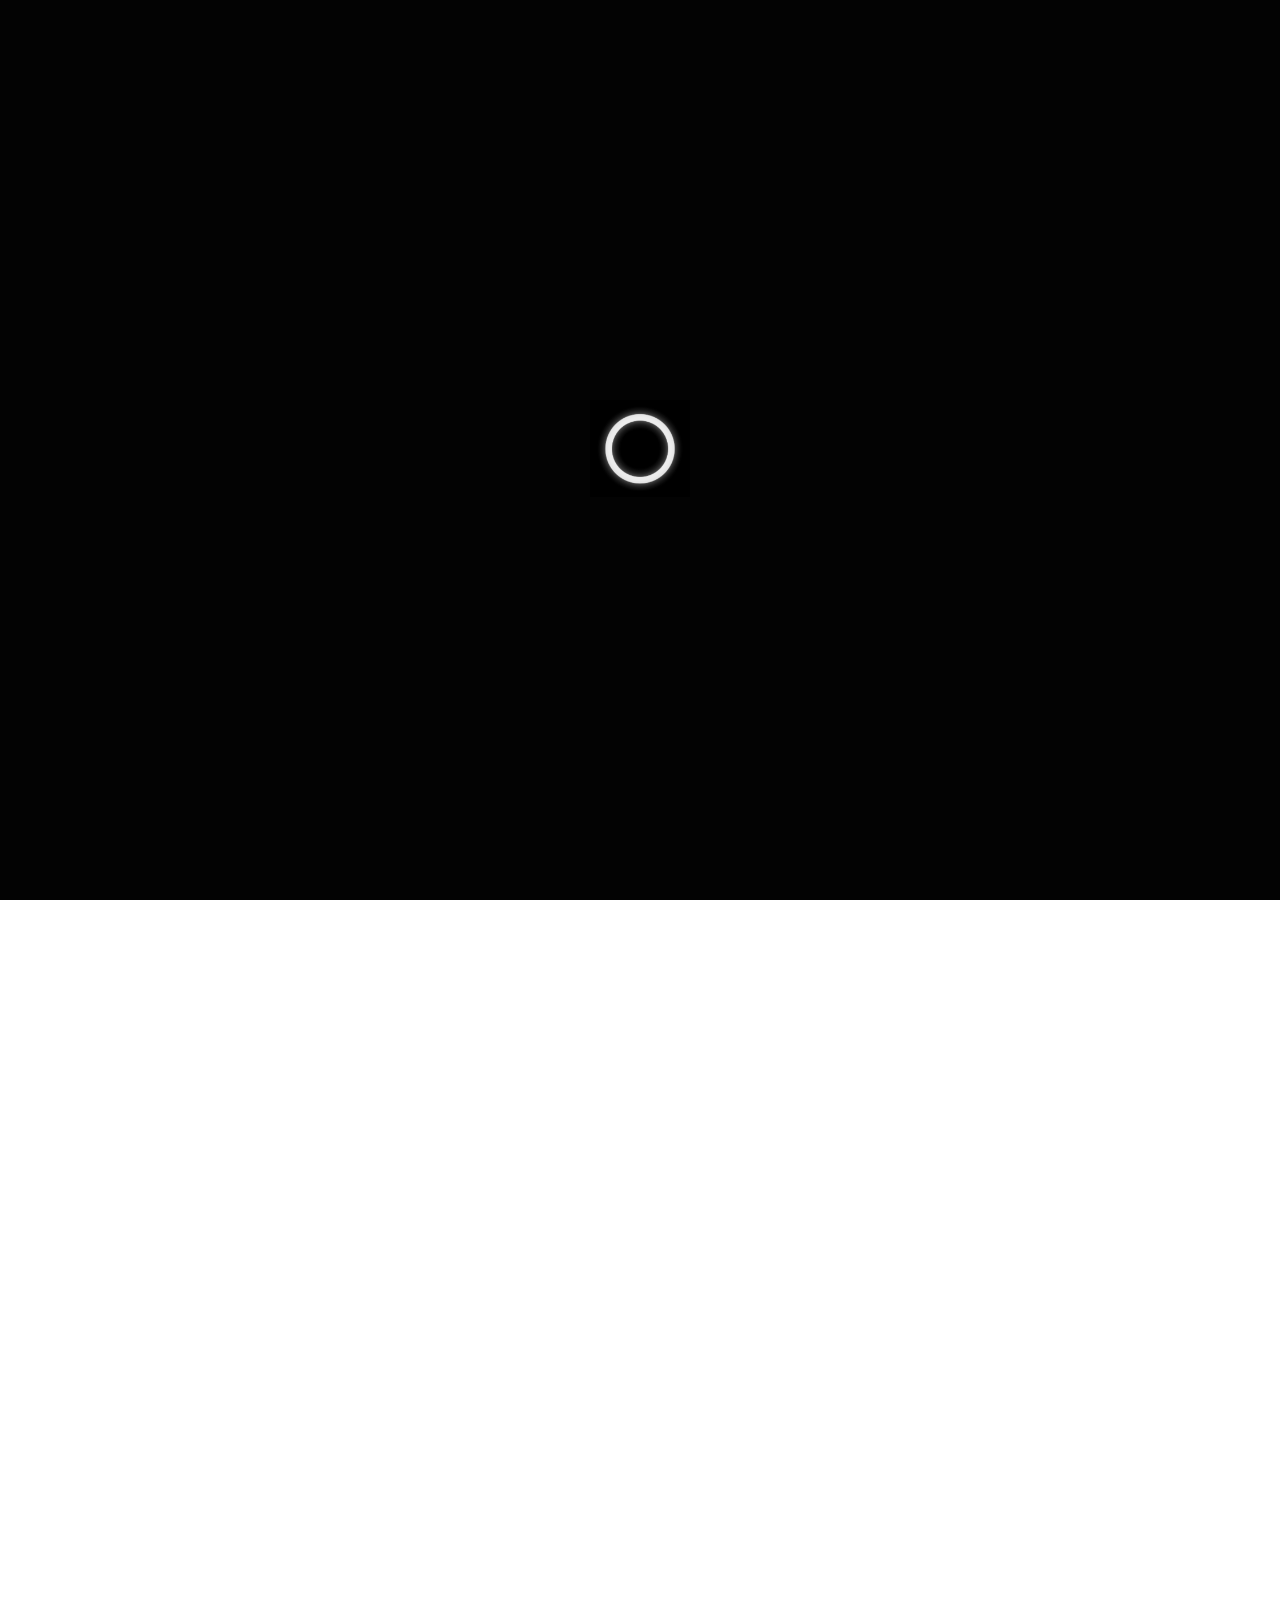
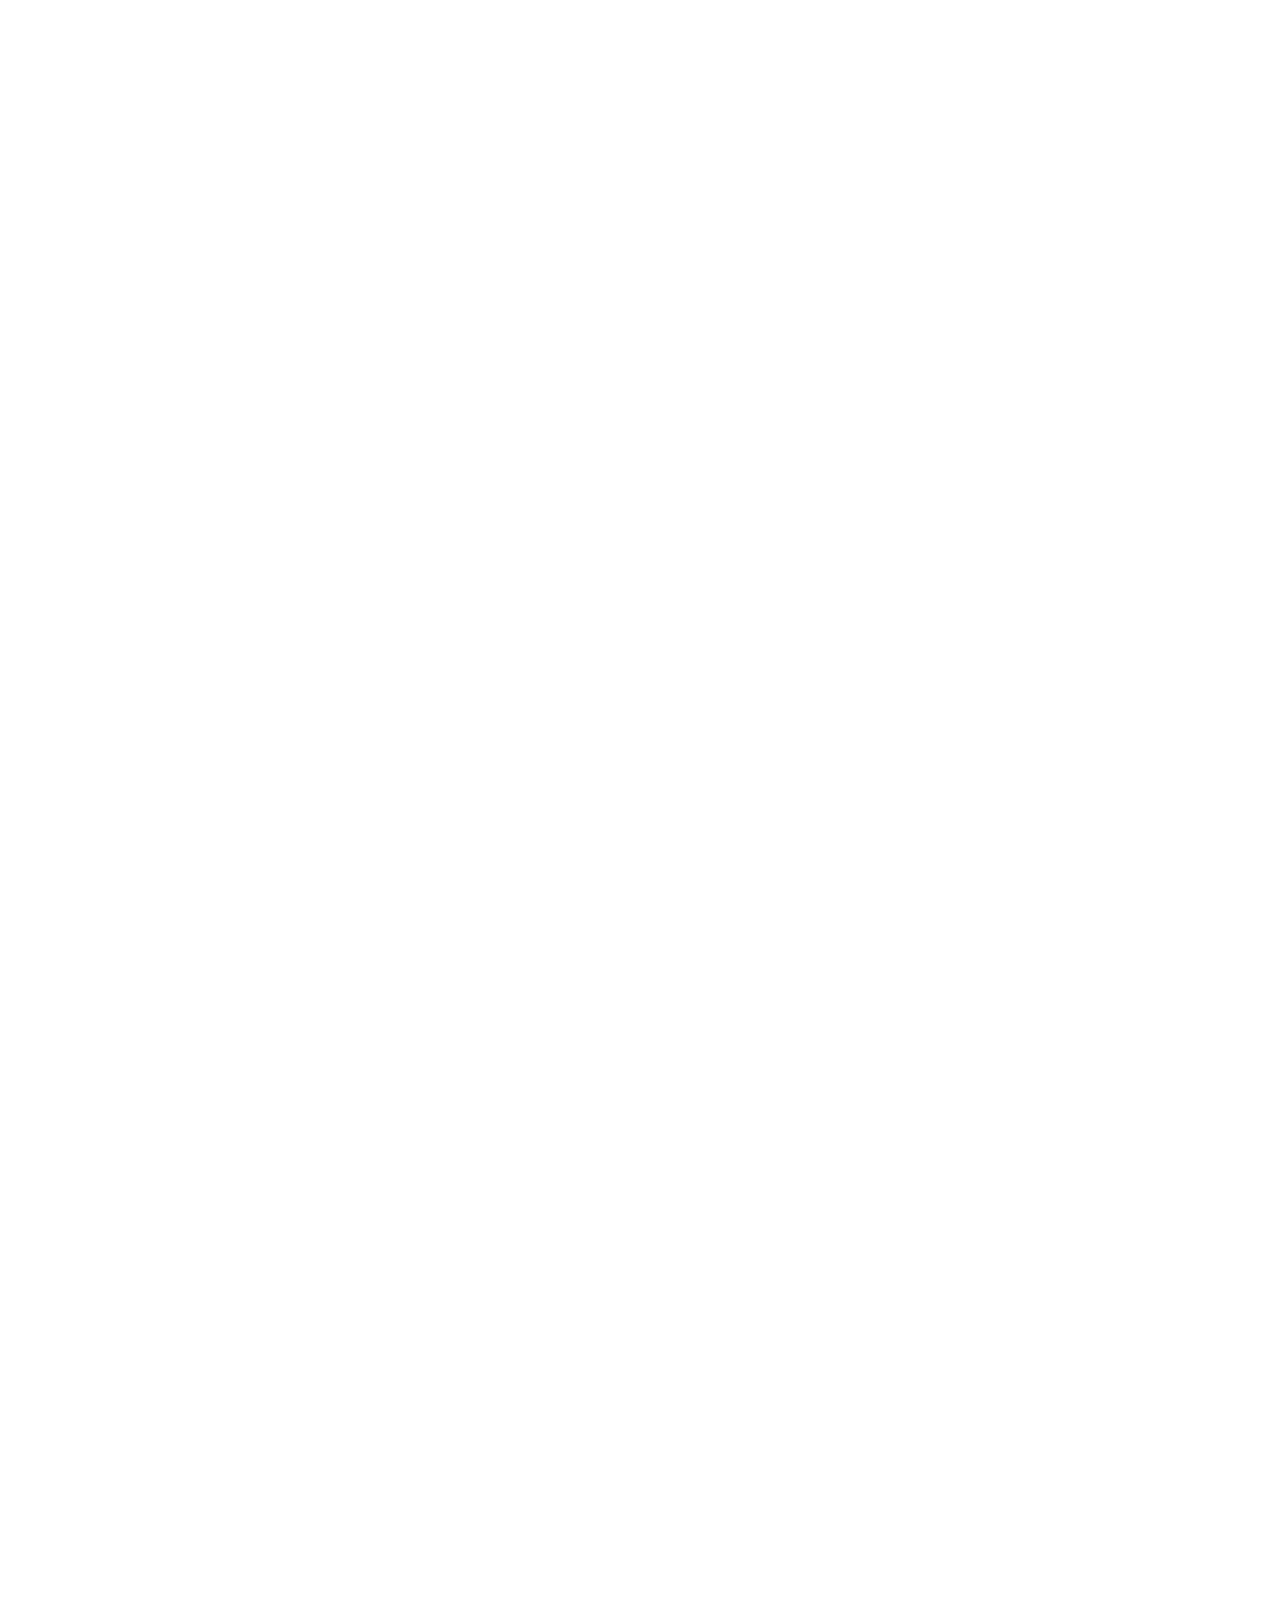
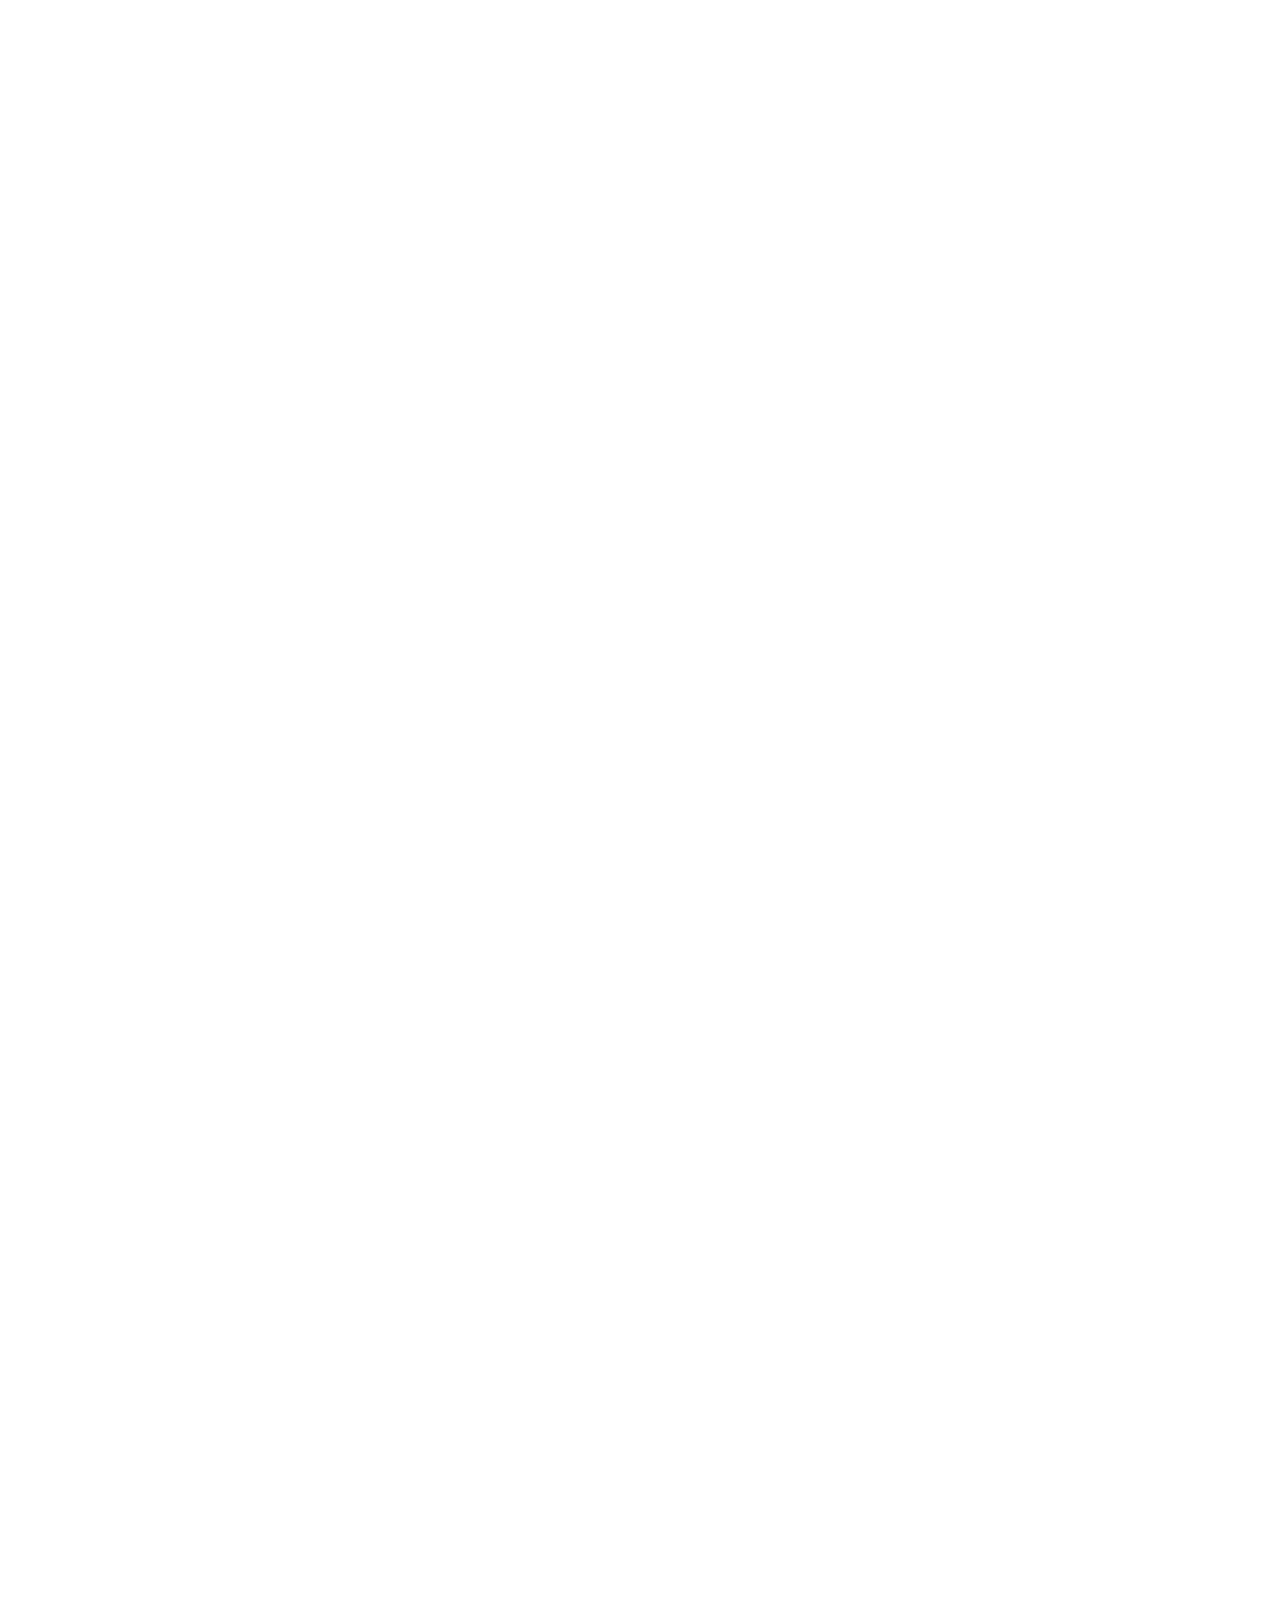
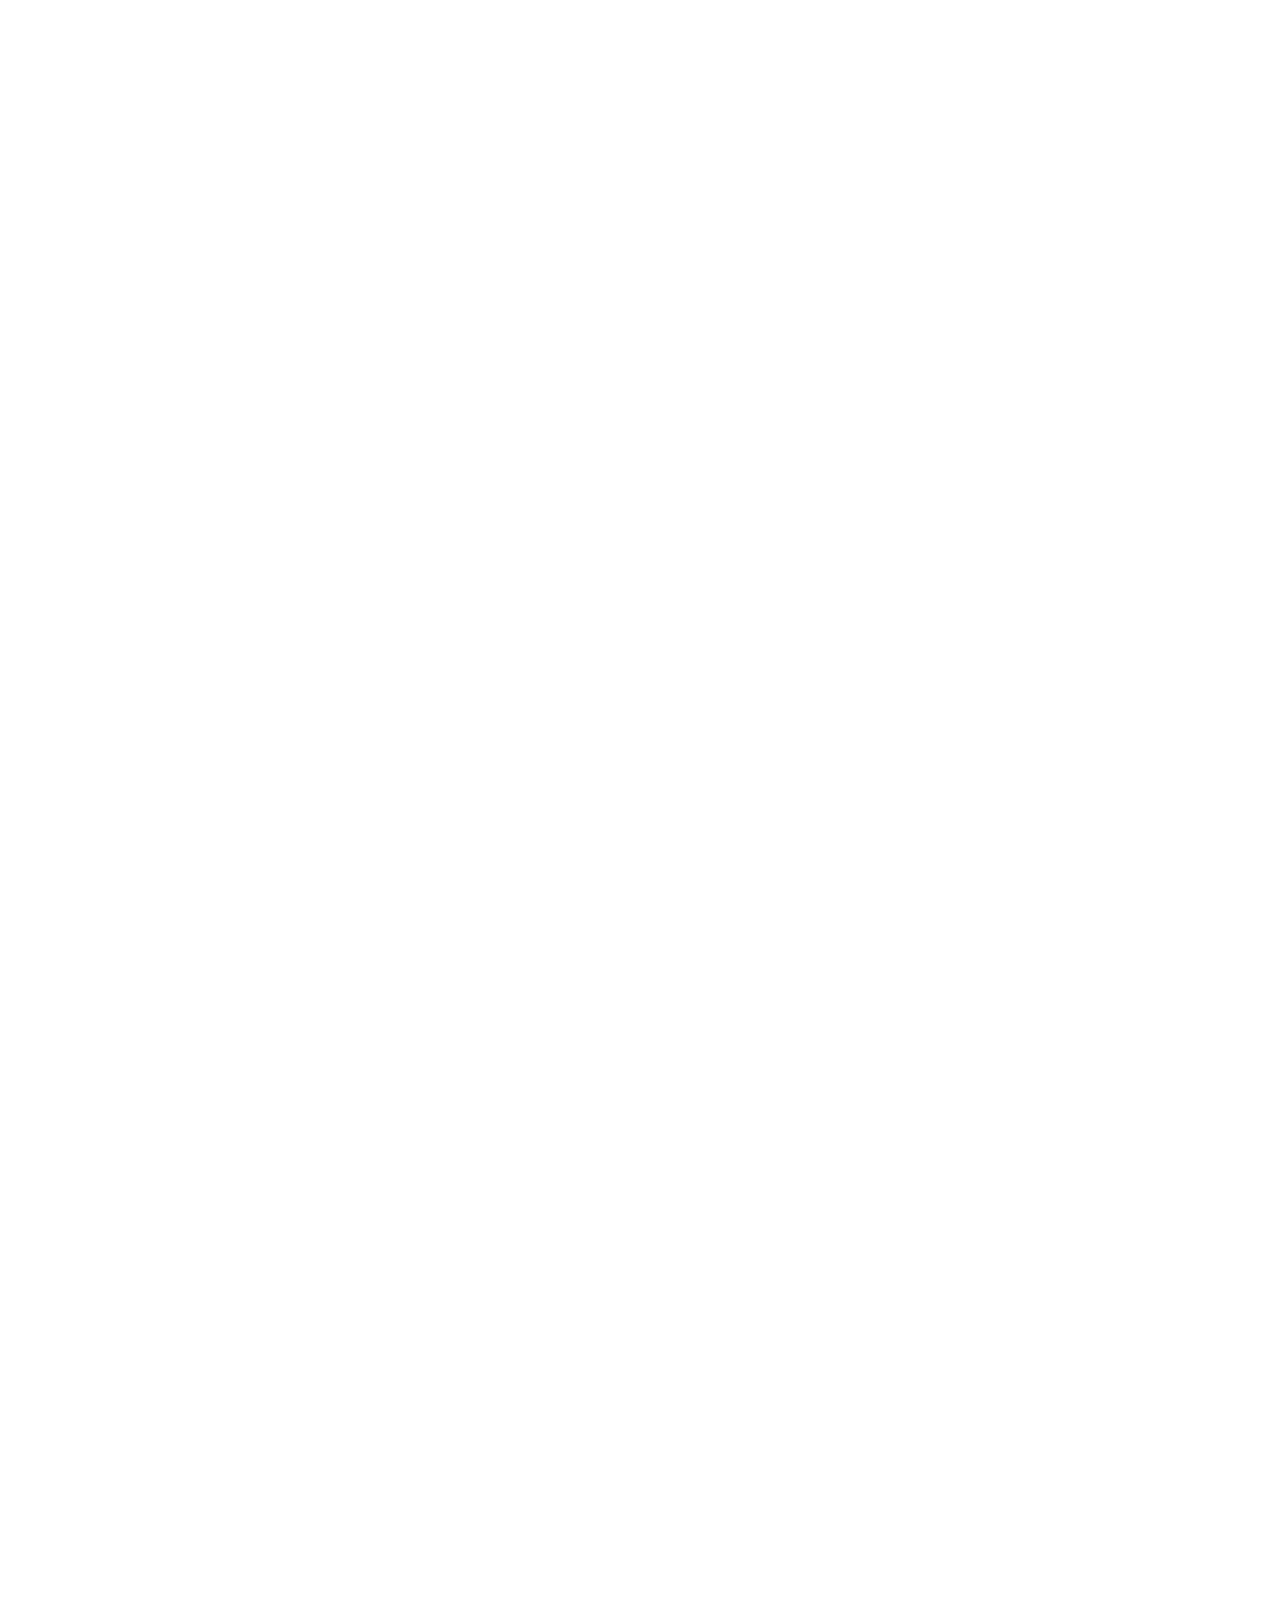
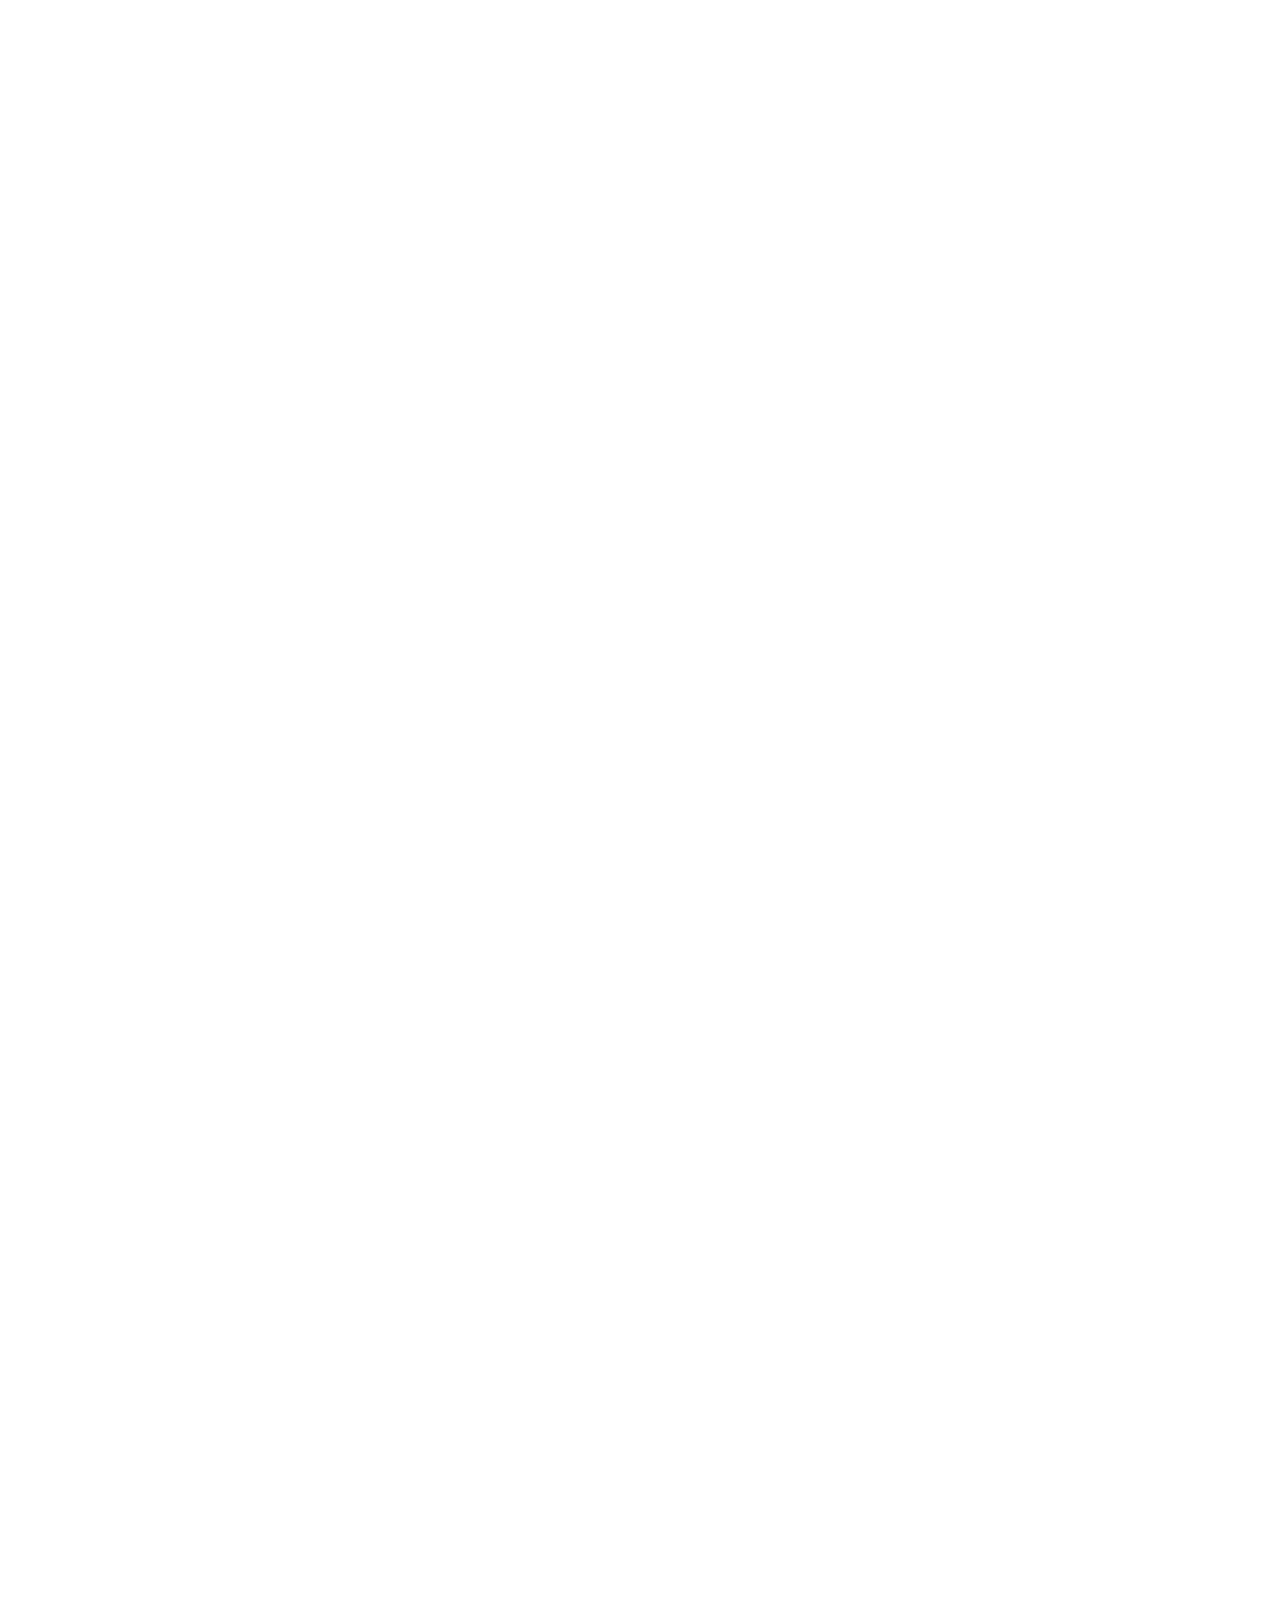
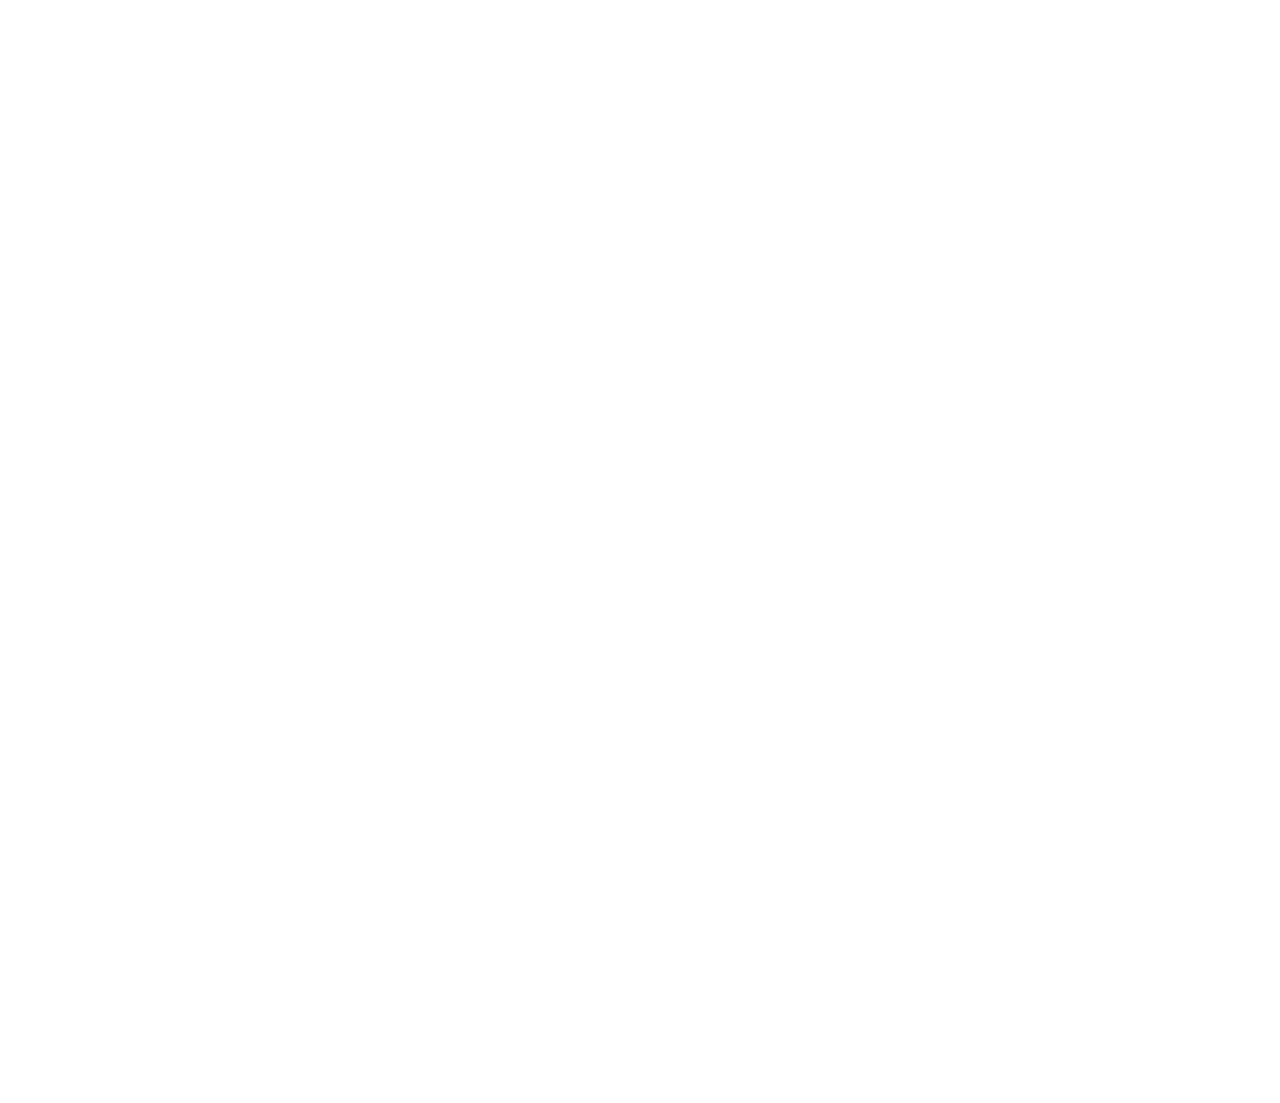
<file: index.html>
<!DOCTYPE html>
<html lang="en">

<head>
    <!-- Meta Tags -->
    <meta charset="UTF-8">
    <meta http-equiv="X-UA-Compatible" content="IE=edge">
    <meta name="viewport" content="width=device-width, initial-scale=1.0">

    <title>Sanskruti D. - AI Strategist, Data Science & Communication Lead</title>
    <meta name="description"
        content="Portfolio of Sanskruti D. - Building @HeartfeltAI | Management Lead, TEDx Core Team | Women in Data | BTech CSE | AI, Communication & Impact">

    <!-- Favicon -->
    <link rel="icon" href="https://wpriverthemes.com/bronx/wp-content/uploads/2024/05/favicon.png" sizes="32x32">

    <!-- Fonts -->
    <link rel="preconnect" href="https://fonts.googleapis.com">
    <link rel="preconnect" href="https://fonts.gstatic.com" crossorigin>
    <link
        href="https://fonts.googleapis.com/css2?family=Instrument+Sans:wght@400;500;600;700&family=Inter+Tight:wght@100;200;300;400;500;600;700;800;900&display=swap"
        rel="stylesheet">

    <!-- Line Awesome Icons -->
    <link rel="stylesheet"
        href="https://maxst.icons8.com/vue-static/landings/line-awesome/line-awesome/1.3.0/css/line-awesome.min.css">

    <!-- Stylesheets -->
    <link rel="stylesheet" href="assets/css/iconoir.css">
    <link rel="stylesheet" href="assets/css/bootstrap.min.css">
    <link rel="stylesheet" href="assets/css/aos.css">
    <link rel="stylesheet" href="assets/css/style.css">
    <link rel="stylesheet" href="assets/css/responsive.css">

    <style>
        :root {
            --light: #FFFFFF;
            --dark: #1D1D1F;
            --paragraph: #525252;
        }

        body {
            background-color: #FFFFFF;
        }
    </style>
</head>

<body>
    <!-- Magic Cursor -->
    <div id="magic-cursor">
        <div id="ball"></div>
    </div>

    <!-- Loader -->
    <div class="preloader-wrap">
        <div class="loader">
            <img src="assets/imgs/loader-2.gif" alt="loader">
        </div>
    </div>

    <!-- Main -->
    <main class="bronx-main home-page">

        <!-- Popup Menu -->
        <div class="popup-menu-wrap">
            <div class="popup-menu-header">
                <div class="local-temperature">
                    <a href="index.html"><span>Local/</span></a>
                    <span id="coordinates"></span>
                </div>

                <div class="popup-menu-close-btn">
                    <div class="icon">
                        <svg width="24px" height="24px" stroke-width="1.5" viewBox="0 0 24 24" fill="none"
                            xmlns="http://www.w3.org/2000/svg" color="rgba(214, 214, 215, 0.7)">
                            <path d="M6 12h6m6 0h-6m0 0V6m0 6v6" stroke="currentColor" stroke-linecap="round"
                                stroke-linejoin="round"></path>
                        </svg>
                    </div>
                </div>

                <div class="right text-right">
                    <a href="contact.html" class="theme-btn">Schedule a call</a>
                </div>
            </div>
            <div class="popup-menu">
                <nav class="menu-lists">
                    <ul>
                        <li><a href="index.html"><span class="count">(1)</span><span>Home</span><span>Home</span></a>
                        </li>
                        <li><a href="work.html"><span class="count">(2)</span><span>Work</span><span>Work</span></a>
                        </li>
                        <li><a href="about.html"><span class="count">(3)</span><span>About</span><span>About</span></a>
                        </li>
                        <li><a href="services.html"><span
                                    class="count">(4)</span><span>Services</span><span>Services</span></a>
                        </li>
                        <li><a href="contact.html"><span
                                    class="count">(5)</span><span>Contact</span><span>Contact</span></a></li>
                    </ul>
                </nav>
            </div>
            <div class="popup-menu-footer">
                <div class="copyright">
                    <p>© 2024 ALL RIGHTS RESERVED</p>
                    <ul class="social-links">
                        <li><a href="https://www.linkedin.com/in/sanskrutidhamal">LinkedIn <i
                                    class="las la-arrow-up"></i></a></li>
                        <li><a href="mailto:sanskrutidhamal11@gmail.com">Email <i class="las la-arrow-up"></i></a></li>
                    </ul>
                </div>
            </div>
        </div>

        <!-- Smooth Scroll Wrapper -->
        <div id="smooth-wrapper">
            <div id="smooth-content">

                <!-- Header -->
                <section class="header" id="home">
                    <header class="header-wrap" data-aos="slide-down">
                        <div class="custom-row">
                            <div class="header-local-time-box">
                                <a href="#"><span>Local/</span></a>
                                <span id="realtime">00:00</span>
                            </div>

                            <div class="header-middle">
                                <div class="humberg-menu">
                                    <a href="mailto:sanskrutidhamal11@gmail.com"><i class="iconoir-send-mail"></i></a>
                                </div>
                            </div>

                            <div class="header-right">
                                <a href="#" class="theme-btn">Navigate Here</a>
                            </div>
                        </div>
                    </header>
                </section>

                <!-- Hero Section -->
                <section class="hero-sec hero">
                    <div class="hero-sec-content">
                        <span class="available-status">Building @HeartfeltAI | Management Lead, TEDx Core Team</span>
                        <h1>
                            <span><span class="timeline-anim" data-aos="slide-up"
                                    data-aos-delay="300">SANSKRUTI</span></span>
                            <span><span class="timeline-anim" data-aos="slide-up"
                                    data-aos-delay="300">DHAMAL</span></span>
                        </h1>
                    </div>

                    <div class="hero-footer-wrap scroll-from-bottom">
                        <p>BASED IN SOLAPUR, MAHARASHTRA, INDIA</p>
                        <div class="hero-footer-right">
                            <a href="#" class="link-with-line">AI, COMMUNICATION & IMPACT</a>
                            <p>+ BTECH CSE | WOMEN IN DATA</p>
                        </div>
                    </div>
                </section>

                <!-- Hero Image -->
                <div class="full-image-sec pt-30">
                    <div class="full-image-box">
                        <img decoding="async" class="scaleDown" src="assets/imgs/profile.jpeg" alt="Sanskruti Dhamal">
                    </div>
                </div>

                <!-- Featured Work -->


                <!-- About Section -->
                <section class="about-sec" id="about">
                    <div class="section-header2">
                        <h3 class="title sticky-statement2">
                            <span class="transform-anim"><span class="timeline-anim scroll-animation"
                                    data-animation="slide-up">MORE ABOUT</span></span>
                            <span class="transform-anim"><span class="timeline-anim scroll-animation"
                                    data-animation="slide-up">SANSKRUTI©</span></span>
                        </h3>
                    </div>

                    <div class="about-bottom-content-wrap">
                        <div class="img-box">
                            <img decoding="async" data-jarallax-element="-20 0" src="assets/imgs/profile.jpeg"
                                alt="Sanskruti Dhamal">
                        </div>

                        <div class="about-bottom-content">
                            <h4>"STORYTELLING IS THE SUPERPOWER THAT TURNS POTENTIAL INTO IMPACT."</h4>
                            <p>Did you notice something common between your most powerful decisions and the simplest
                                stories you remember? They both share the same DNA: Trust. I believe my role is to earn
                                that trust by taking the most complex insights from AI and data and packaging them into
                                clear, honest strategies that inspire real change.</p>
                            <p>I specialize in translating Computer Engineering and Data Science into strategies so
                                clear, they make algorithms feel as engaging as your favorite movie.</p>

                            <a href="Profile.pdf" download class="theme-btn">Download Resume</a>
                        </div>
                    </div>
                </section>
                <!-- Services/Expertise Section -->
                <section class="experience-sec" id="services">
                    <div class="section-header">
                        <div class="left">
                            <h3>
                                <span><span class="timeline-anim" data-aos="None">MY</span></span>
                                <span><span class="timeline-anim" data-aos="slide-up">EXPERTISE</span></span>
                            </h3>
                        </div>
                    </div>

                    <div class="experience-list-wrap">
                        <div class="experience-lists">
                            <div class="experience-box">
                                <div class="experience-button-box">
                                    <a href="#" class="experience-button">
                                        <svg width="18px" height="18px" stroke-width="1.5" viewBox="0 0 24 24"
                                            fill="none" xmlns="http://www.w3.org/2000/svg"
                                            color="rgba(214, 214, 215, 0.7)">
                                            <path d="M6 12h6m6 0h-6m0 0V6m0 6v6" stroke="currentColor"
                                                stroke-linecap="round" stroke-linejoin="round"></path>
                                        </svg>
                                    </a>
                                </div>
                                <h4>
                                    <span>(1)</span>
                                    <span>AI STRATEGY</span>
                                </h4>
                                <p>Develop AI-integrated workflows and automation strategies that optimize operations.
                                    Transform complex AI concepts into actionable business solutions.</p>
                            </div>

                            <div class="experience-box">
                                <div class="experience-button-box">
                                    <a href="#" class="experience-button">
                                        <svg width="18px" height="18px" stroke-width="1.5" viewBox="0 0 24 24"
                                            fill="none" xmlns="http://www.w3.org/2000/svg"
                                            color="rgba(214, 214, 215, 0.7)">
                                            <path d="M6 12h6m6 0h-6m0 0V6m0 6v6" stroke="currentColor"
                                                stroke-linecap="round" stroke-linejoin="round"></path>
                                        </svg>
                                    </a>
                                </div>
                                <h4>
                                    <span>(2)</span>
                                    <span>DATA SCIENCE</span>
                                </h4>
                                <p>Leverage data analytics and machine learning to uncover insights. Build data-driven
                                    strategies that drive measurable impact and business growth.</p>
                            </div>

                            <div class="experience-box">
                                <div class="experience-button-box">
                                    <a href="#" class="experience-button">
                                        <svg width="18px" height="18px" stroke-width="1.5" viewBox="0 0 24 24"
                                            fill="none" xmlns="http://www.w3.org/2000/svg"
                                            color="rgba(214, 214, 215, 0.7)">
                                            <path d="M6 12h6m6 0h-6m0 0V6m0 6v6" stroke="currentColor"
                                                stroke-linecap="round" stroke-linejoin="round"></path>
                                        </svg>
                                    </a>
                                </div>
                                <h4>
                                    <span>(3)</span>
                                    <span>STRATEGIC COMMUNICATION</span>
                                </h4>
                                <p>Craft compelling narratives that resonate with audiences. Specialize in personal
                                    branding, content strategy, and persuasive storytelling.</p>
                            </div>
                        </div>

                        <div class="experience-lists2">
                            <div class="experience-box">
                                <div class="experience-button-box">
                                    <a href="#" class="experience-button">
                                        <svg width="18px" height="18px" stroke-width="1.5" viewBox="0 0 24 24"
                                            fill="none" xmlns="http://www.w3.org/2000/svg"
                                            color="rgba(214, 214, 215, 0.7)">
                                            <path d="M6 12h6m6 0h-6m0 0V6m0 6v6" stroke="currentColor"
                                                stroke-linecap="round" stroke-linejoin="round"></path>
                                        </svg>
                                    </a>
                                </div>
                                <h4>
                                    <span>(4)</span>
                                    <span>LEADERSHIP & MANAGEMENT</span>
                                </h4>
                                <p>Lead cross-functional teams and manage complex projects. Drive event execution,
                                    stakeholder management, and strategic partnerships.</p>
                            </div>

                            <div class="experience-box">
                                <div class="experience-button-box">
                                    <a href="#" class="experience-button">
                                        <svg width="18px" height="18px" stroke-width="1.5" viewBox="0 0 24 24"
                                            fill="none" xmlns="http://www.w3.org/2000/svg"
                                            color="rgba(214, 214, 215, 0.7)">
                                            <path d="M6 12h6m6 0h-6m0 0V6m0 6v6" stroke="currentColor"
                                                stroke-linecap="round" stroke-linejoin="round"></path>
                                        </svg>
                                    </a>
                                </div>
                                <h4>
                                    <span>(5)</span>
                                    <span>CREATIVE PRODUCTION</span>
                                </h4>
                                <p>Create engaging video content and graphics for growth marketing. Blend aesthetic
                                    quality with performance-driven results.</p>
                            </div>
                        </div>
                    </div>
                </section>

                <!-- Motivation Section -->
                <section class="motivation-sec">
                    <div class="custom-row">
                        <div class="left">
                            <h3>MOTIVATION</h3>
                        </div>
                        <div class="right">
                            <div class="motivation-content">
                                <p>Did you notice something common between your most powerful decisions and the simplest
                                    stories you remember? They both share the same DNA: <i>"Trust"</i>. I believe my
                                    role is to earn that trust by taking the most complex insights from AI and data and
                                    packaging them into clear, honest strategies that inspire real change.</p>
                                <p>Storytelling is the superpower that turns potential into impact. I specialize in
                                    translating Computer Engineering and Data Science into strategies so clear, they
                                    make algorithms feel as engaging as your favorite movie. Let's create something
                                    great together.</p>

                                <img decoding="async" src="assets/imgs/sanskruti_signature.png"
                                    style="max-height: 80px;" alt="Signature">
                            </div>
                        </div>
                    </div>
                </section>

                <!-- Full Image -->


                <!-- Experience Section -->
                <section class="experience2-sec sticky-elem-sec">
                    <div class="custom-row">
                        <div class="left">
                            <h3 class="sticky-statement">EXPERIENCE</h3>
                        </div>

                        <div class="right">
                            <div class="experience2-lists">
                                <div class="experience2-box">
                                    <div class="experience2-box-header">HEARTFELTAI</div>
                                    <div class="experience2-box-body">
                                        <h4>BUILDING <span>DEC 2025 - PRESENT</span></h4>
                                        <p>Building an AI-powered platform focused on empathy and human connection.</p>
                                    </div>
                                </div>

                                <div class="experience2-box">
                                    <div class="experience2-box-header">TEDX CORE TEAM (NBNSCOE)</div>
                                    <div class="experience2-box-body">
                                        <h4>MANAGEMENT LEAD <span>NOV 2025 – PRESENT</span></h4>
                                        <p>Converting sponsors, managing outreach communication, and creating pitch
                                            decks.</p>
                                    </div>
                                </div>

                                <div class="experience2-box">
                                    <div class="experience2-box-header">WOMEN IN DATA®</div>
                                    <div class="experience2-box-body">
                                        <h4>MEMBER <span>OCT 2025 – PRESENT</span></h4>
                                        <p>Deepening expertise in data analytics, ML, AI, and supporting women in STEM.
                                        </p>
                                    </div>
                                </div>

                                <div class="experience2-box">
                                    <div class="experience2-box-header">MCKINSEY & COMPANY</div>
                                    <div class="experience2-box-body">
                                        <h4>FORWARD FELLOW <span>SEP 2025 - DEC 2025</span></h4>
                                        <p>Selected for McKinsey Forward 2025 program, focusing on problem-solving and
                                            digital transformation.</p>
                                    </div>
                                </div>

                                <div class="experience2-box">
                                    <div class="experience2-box-header">OPEN SOURCE CONNECT</div>
                                    <div class="experience2-box-body">
                                        <h4>CONTRIBUTOR <span>AUG 2025 - AUG 2025</span></h4>
                                        <p>Contributing to open-source projects, improving codebase, and fixing bugs.
                                        </p>
                                    </div>
                                </div>

                                <div class="experience2-box">
                                    <div class="experience2-box-header">CURIFY</div>
                                    <div class="experience2-box-body">
                                        <h4>PRINCIPAL STRATEGIST (FOUNDING TEAM) <span>JUN 2025 – AUG 2025</span></h4>
                                        <p>Empowering doctors to cultivate personal brands. Lead Generation, Content
                                            Strategy, and AI Automation.</p>
                                    </div>
                                </div>

                                <div class="experience2-box">
                                    <div class="experience2-box-header">ASPIRE INSTITUTE</div>
                                    <div class="experience2-box-body">
                                        <h4>LEADERS PROGRAM FELLOW <span>MAY 2025 - AUG 2025</span></h4>
                                        <p>Immersive learning on ethical leadership and global problem-solving. Harvard
                                            University Initiative.</p>
                                    </div>
                                </div>

                                <div class="experience2-box">
                                    <div class="experience2-box-header">FREELANCE</div>
                                    <div class="experience2-box-body">
                                        <h4>VIDEO EDITOR & GRAPHIC DESIGNER <span>AUG 2023 – AUG 2025</span></h4>
                                        <p>Grew school's Instagram by 275% with strategic content. One reel reached
                                            12.5K views in 24 hours.</p>
                                    </div>
                                </div>

                                <div class="experience2-box">
                                    <div class="experience2-box-header">SINHGAD INSTITUTES</div>
                                    <div class="experience2-box-body">
                                        <h4>ANCHOR LEAD & EVENT MANAGER <span>APR 2021 – MAR 2023</span></h4>
                                        <p>Hosted multiple events and managed end-to-end event planning.</p>
                                    </div>
                                </div>
                            </div>
                        </div>
                    </div>
                </section>



                <!-- Footer -->
                <footer class="footer-area">
                    <div class="copyright">
                        <div class="left">
                            <p>© 2024 SANSKRUTI D.</p>
                        </div>
                        <div class="right">
                            <a href="#" id="back-to-top">BACK TO TOP <i class="las la-arrow-up"></i></a>
                        </div>
                    </div>
                </footer>

            </div>
        </div>

    </main>

    <!-- Scripts -->
    <script src="https://wpriverthemes.com/bronx/wp-includes/js/jquery/jquery.min.js"></script>
    <script src="assets/js/bootstrap.bundle.min.js"></script>
    <script src="assets/js/gsap.min.js"></script>
    <script src="assets/js/ScrollTrigger.min.js"></script>
    <script src="assets/js/ScrollToPlugin.min.js"></script>
    <script src="assets/js/ScrollSmoother.min.js"></script>
    <script src="assets/js/SplitText.min.js"></script>
    <script src="assets/js/aos.js"></script>
    <script src="assets/js/jarallax.js"></script>
    <script src="assets/js/main.js"></script>
    <script src="assets/js/themescroll.js"></script>

</body>

</html>
</file>
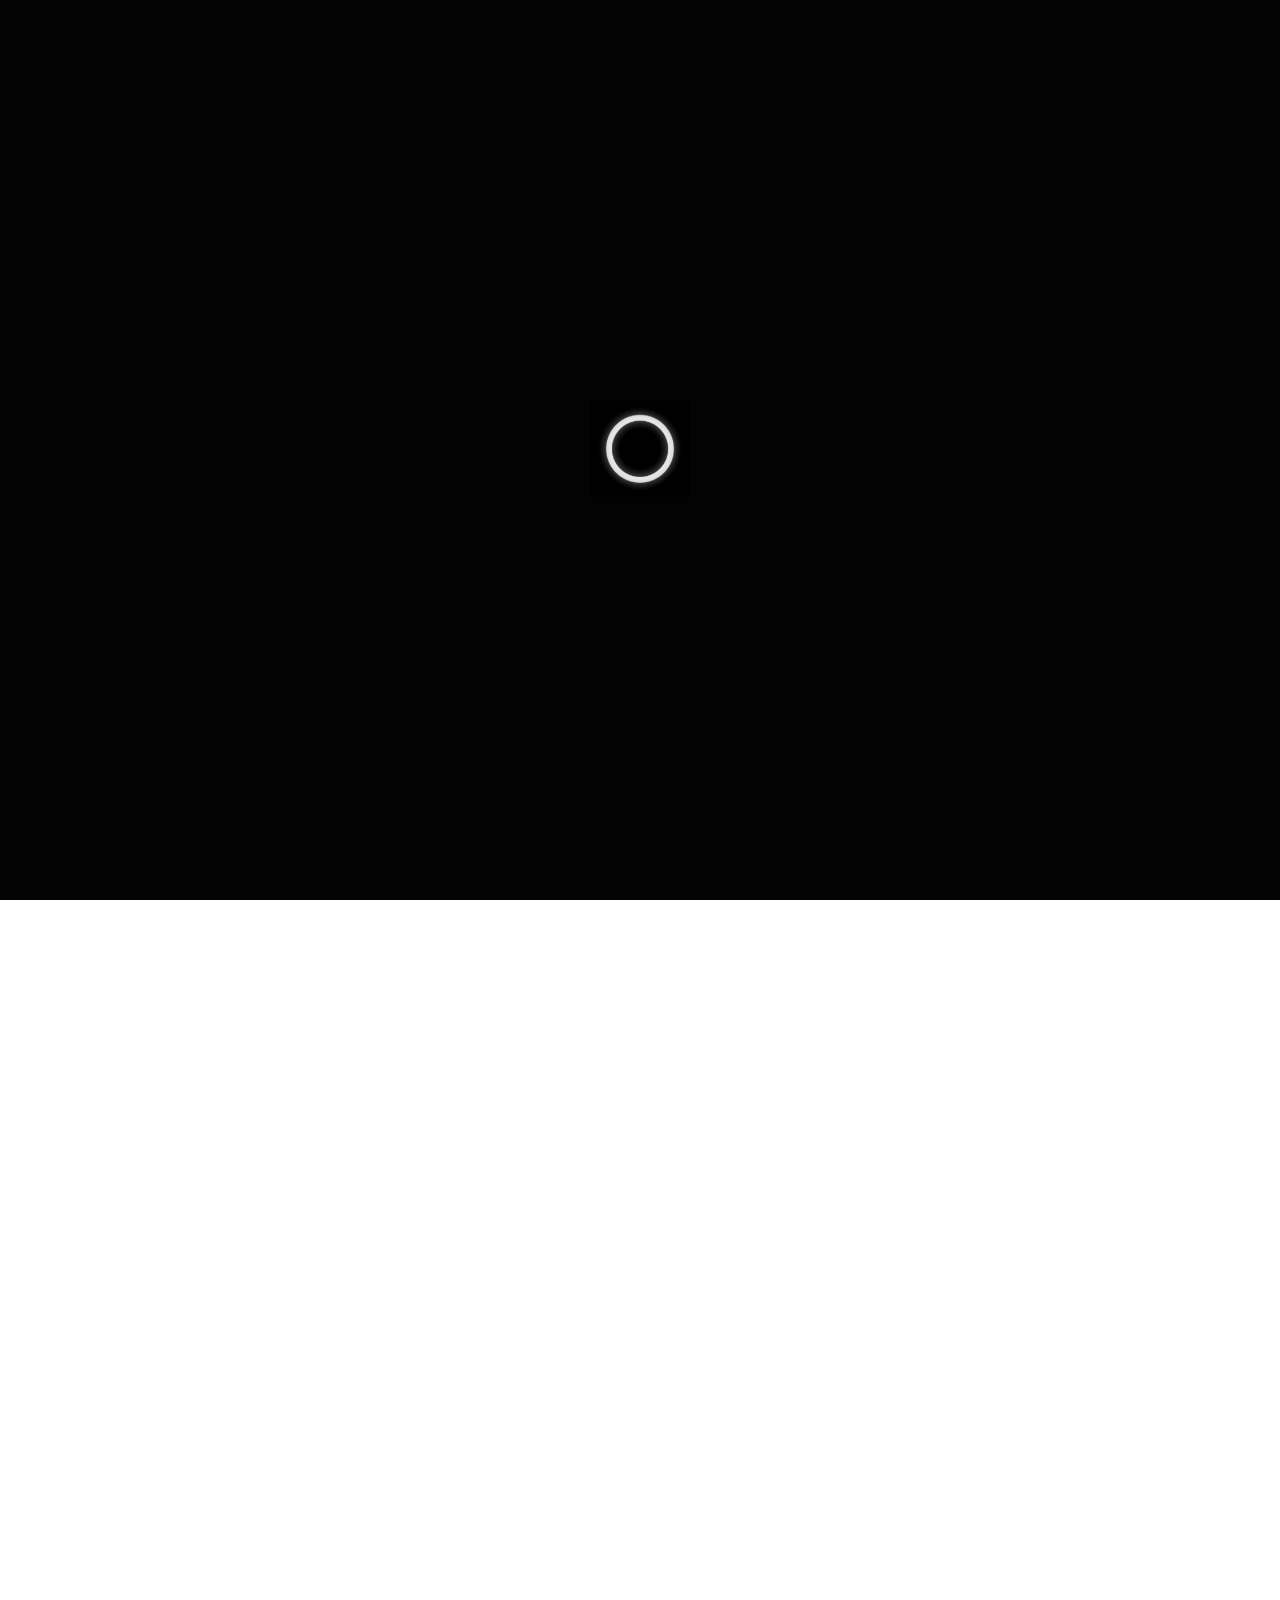
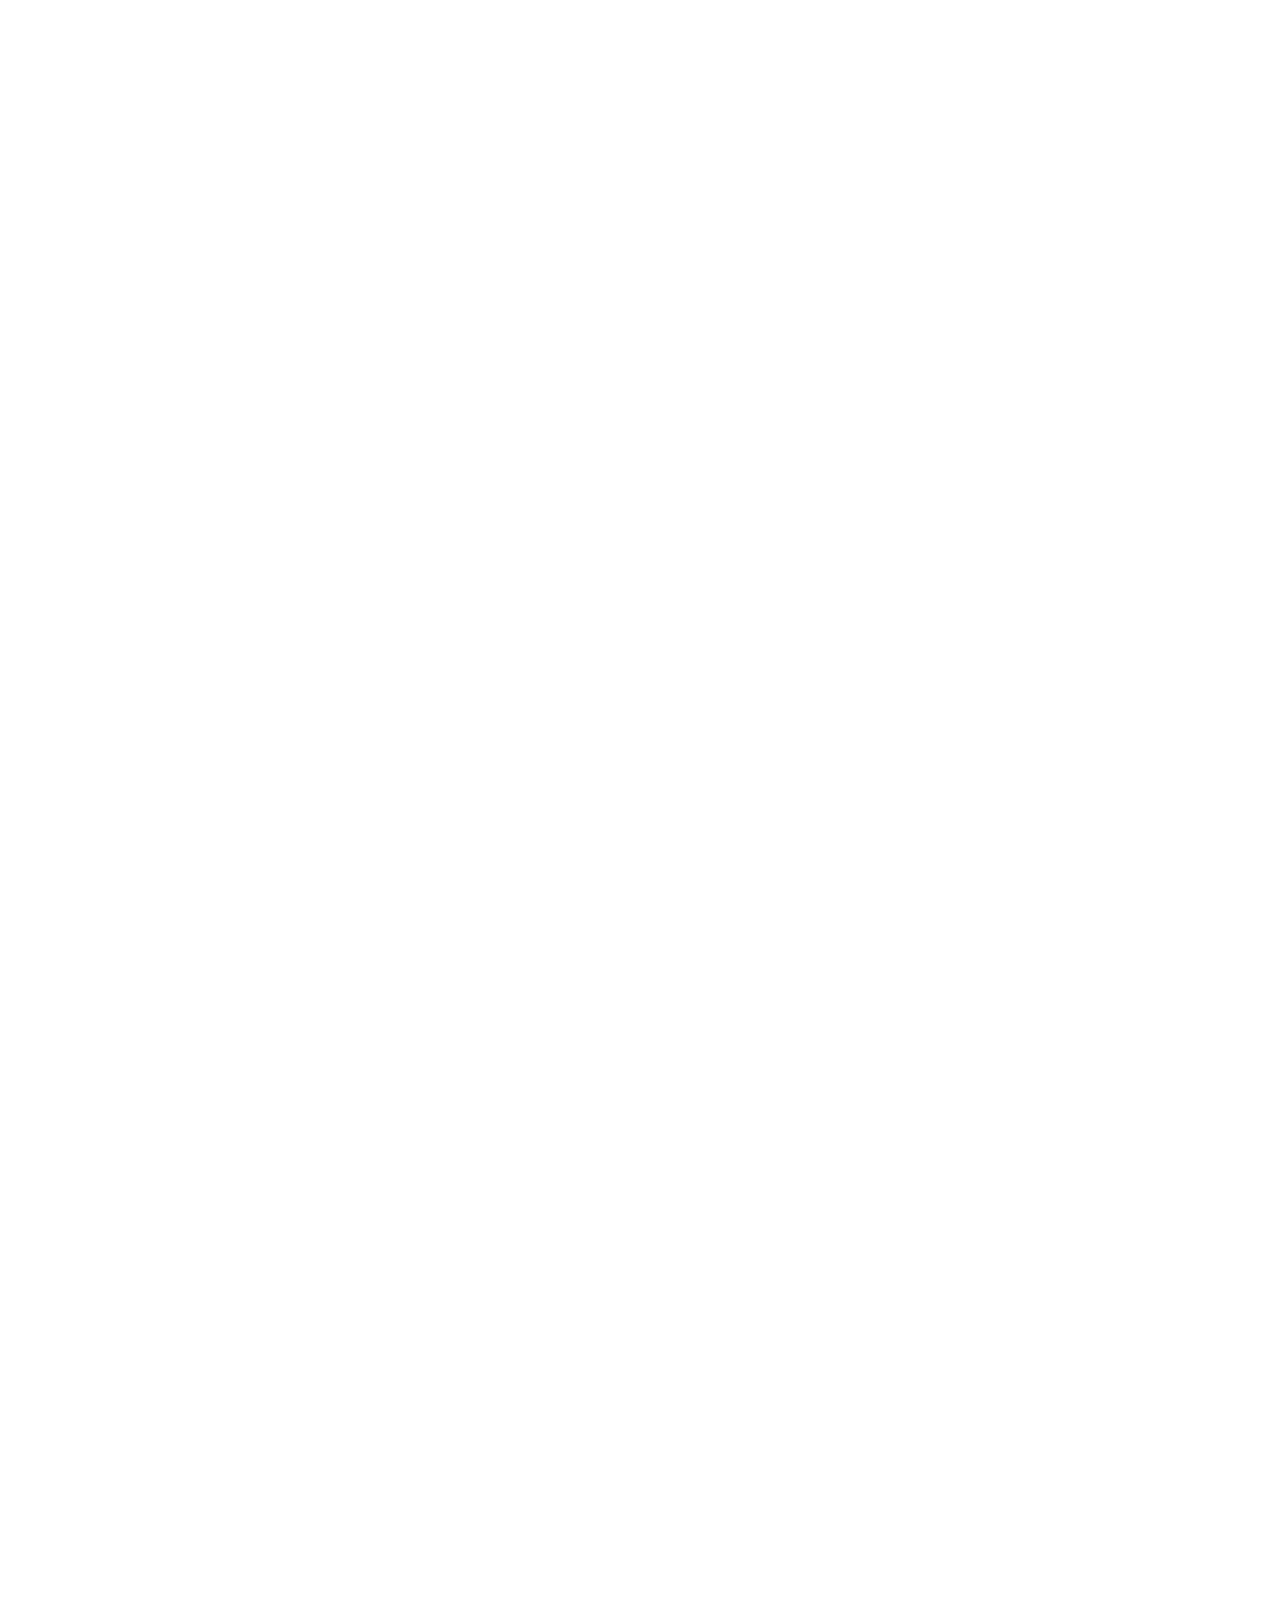
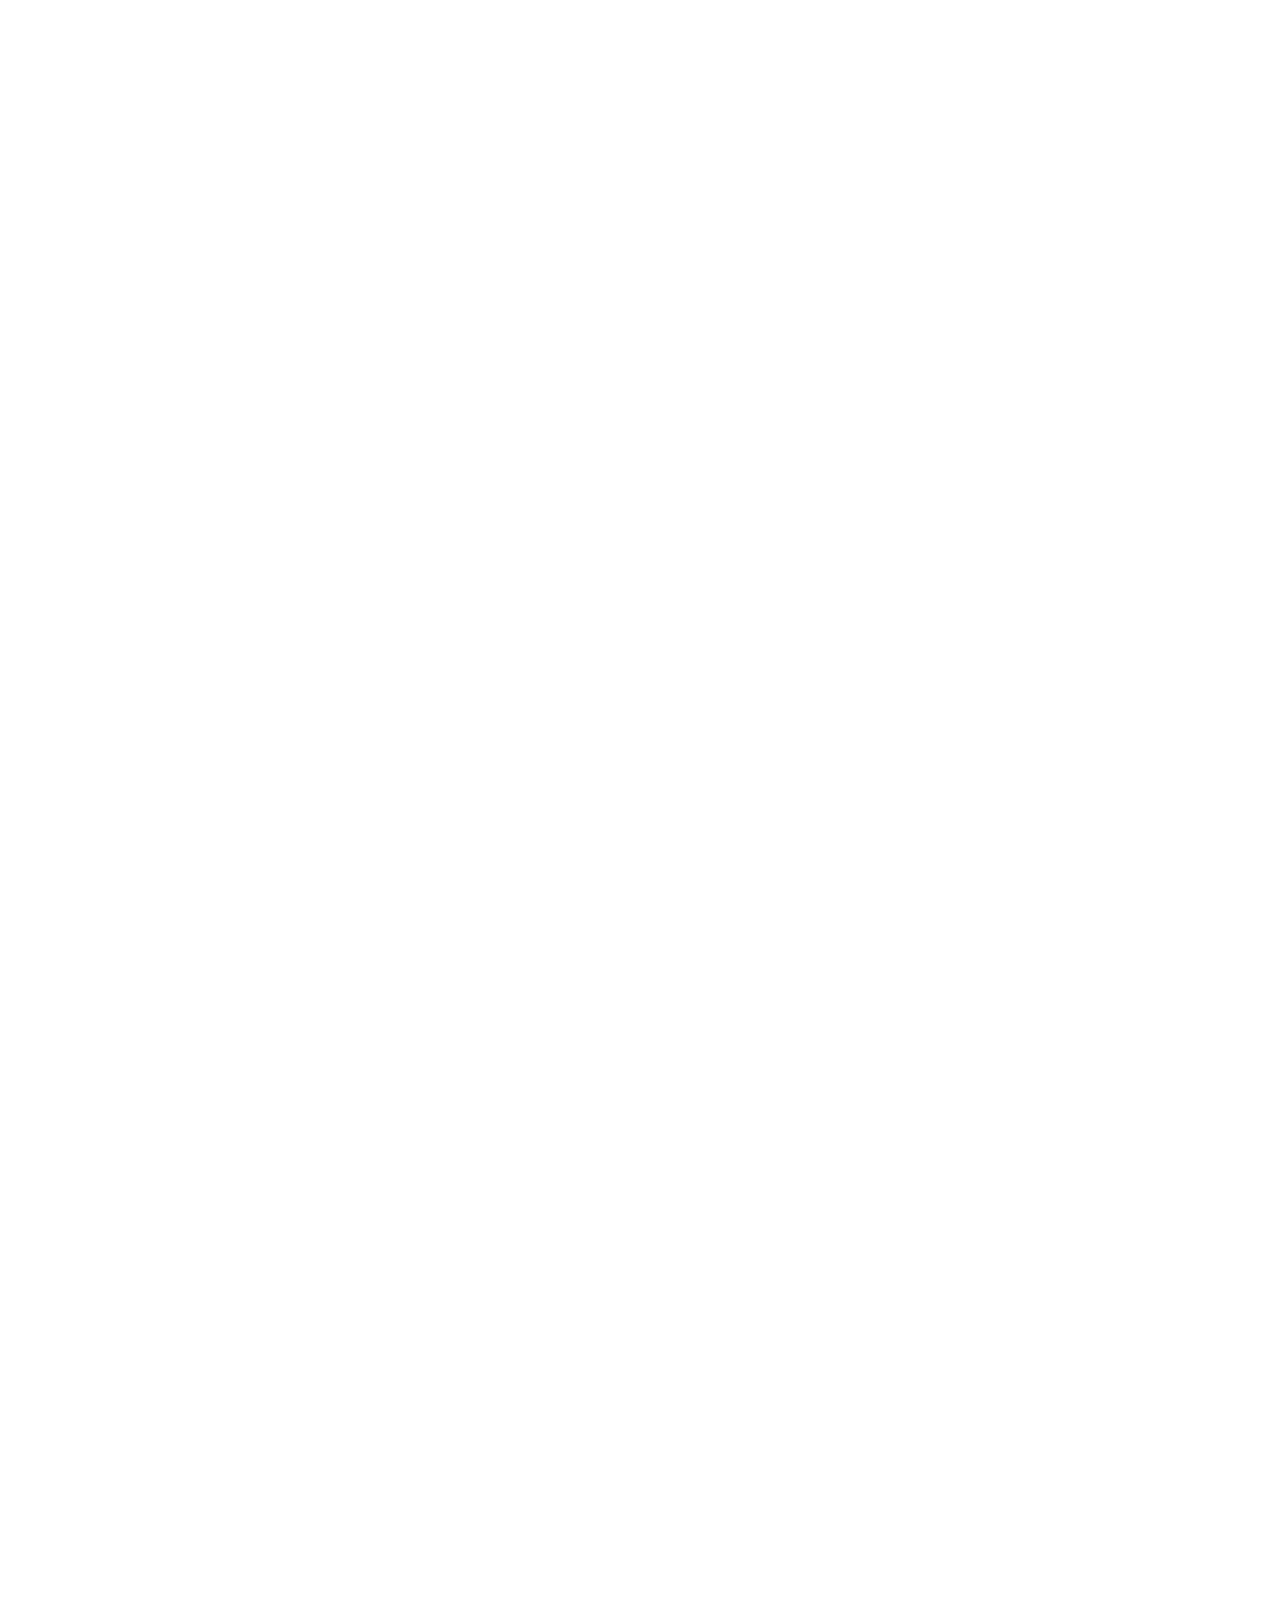
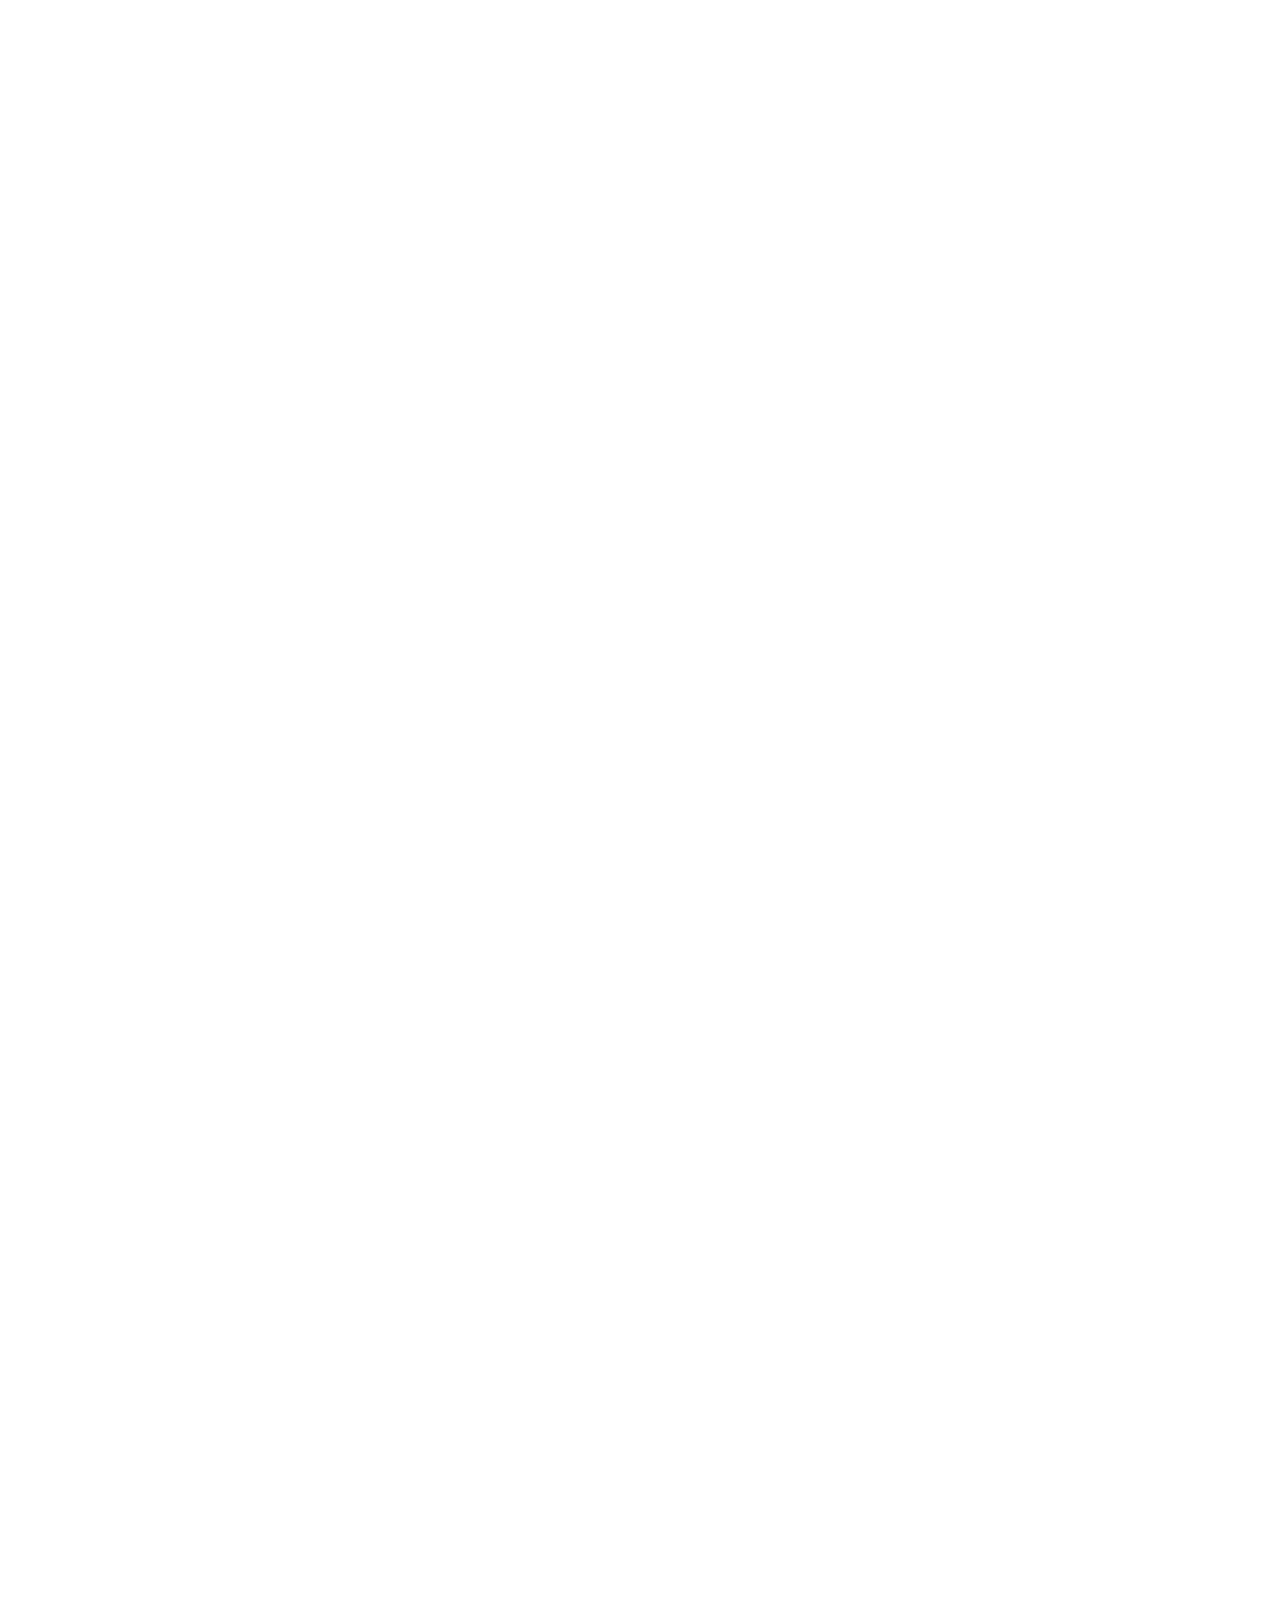
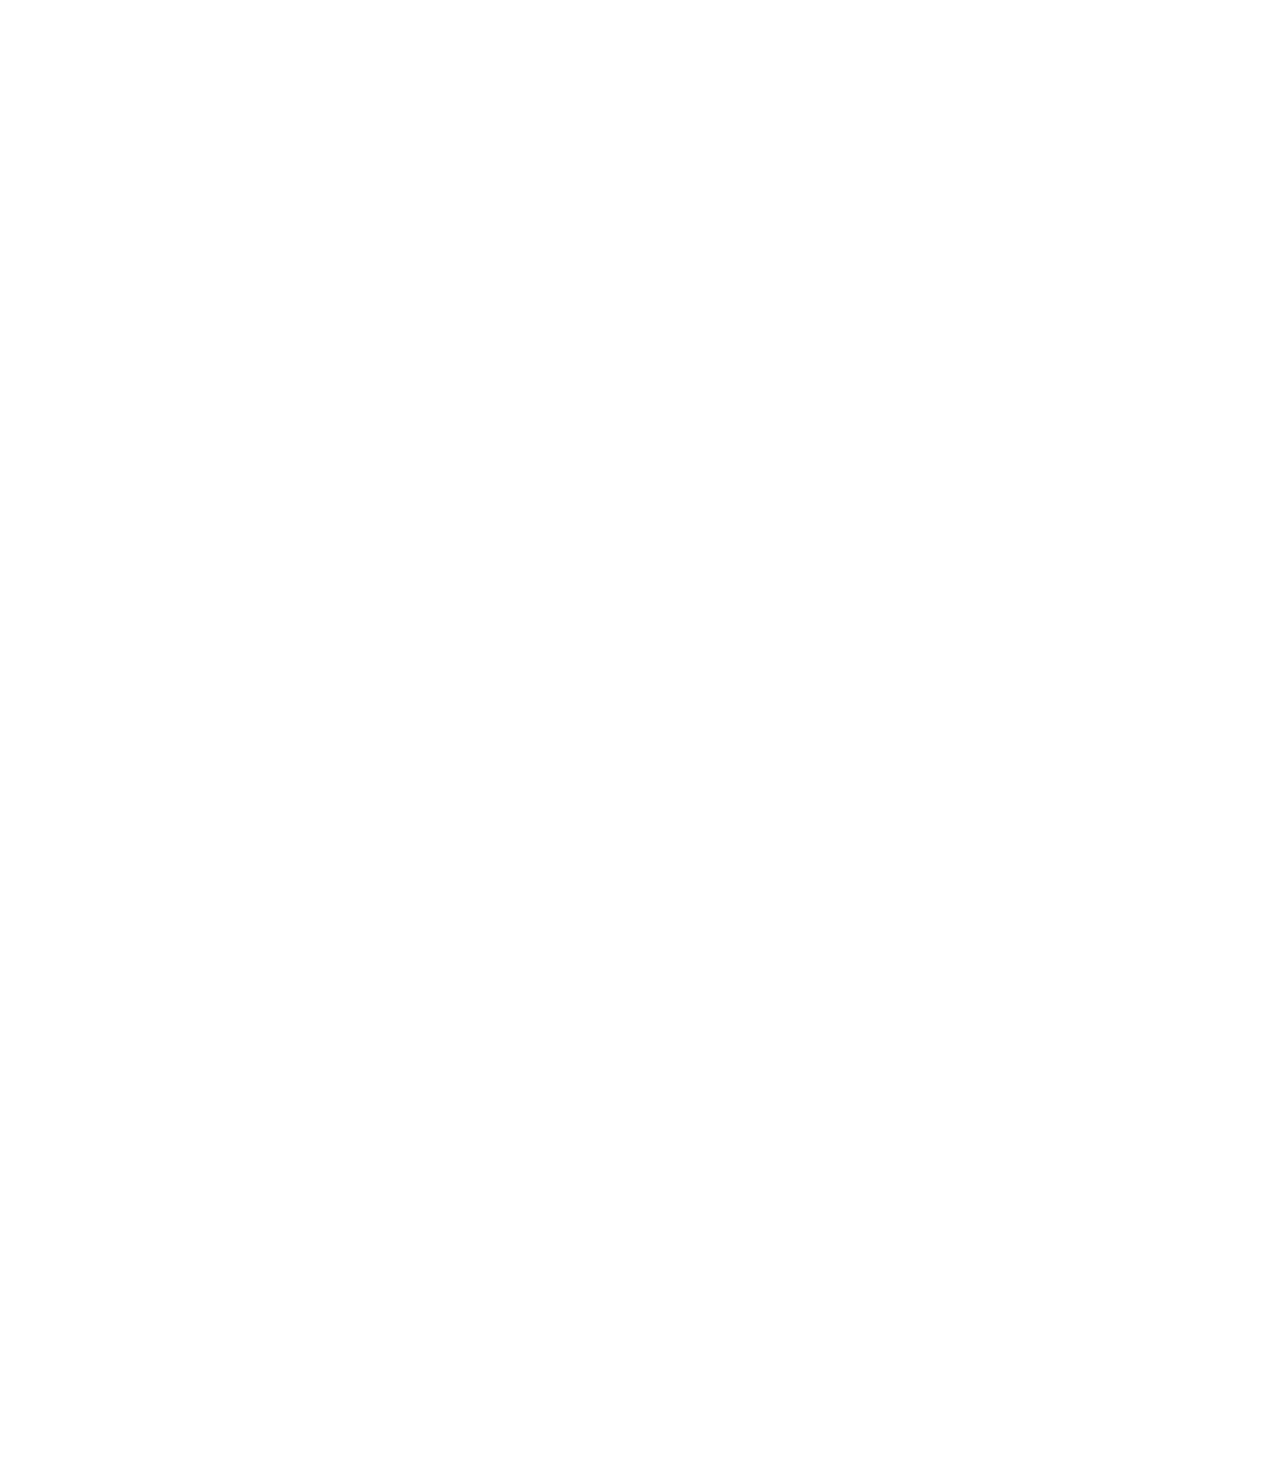
<file: about.html>
<!DOCTYPE html>
<html lang="en">

<head>
    <!-- Meta Tags -->
    <meta charset="UTF-8">
    <meta http-equiv="X-UA-Compatible" content="IE=edge">
    <meta name="viewport" content="width=device-width, initial-scale=1.0">

    <title>About - Sanskruti D.</title>
    <meta name="description"
        content="About Sanskruti D. - AI Strategist, Data Science & Communication Lead. Experience, Education, and Skills.">

    <!-- Favicon -->
    <link rel="icon" href="https://wpriverthemes.com/bronx/wp-content/uploads/2024/05/favicon.png" sizes="32x32">

    <!-- Fonts -->
    <link rel="preconnect" href="https://fonts.googleapis.com">
    <link rel="preconnect" href="https://fonts.gstatic.com" crossorigin>
    <link
        href="https://fonts.googleapis.com/css2?family=Instrument+Sans:wght@400;500;600;700&family=Inter+Tight:wght@100;200;300;400;500;600;700;800;900&display=swap"
        rel="stylesheet">

    <!-- Line Awesome Icons -->
    <link rel="stylesheet"
        href="https://maxst.icons8.com/vue-static/landings/line-awesome/line-awesome/1.3.0/css/line-awesome.min.css">

    <!-- Stylesheets -->
    <link rel="stylesheet" href="assets/css/iconoir.css">
    <link rel="stylesheet" href="assets/css/bootstrap.min.css">
    <link rel="stylesheet" href="assets/css/aos.css">
    <link rel="stylesheet" href="assets/css/style.css">
    <link rel="stylesheet" href="assets/css/responsive.css">

    <style>
        :root {
            --light: #FFFFFF;
            --dark: #1D1D1F;
            --paragraph: #525252;
        }

        body {
            background-color: #FFFFFF;
        }
    </style>
</head>

<body class="about-page">
    <!-- Magic Cursor -->
    <div id="magic-cursor">
        <div id="ball"></div>
    </div>

    <!-- Loader -->
    <div class="preloader-wrap">
        <div class="loader">
            <img src="assets/imgs/loader-2.gif" alt="loader">
        </div>
    </div>

    <!-- Main -->
    <main class="bronx-main">

        <!-- Popup Menu -->
        <div class="popup-menu-wrap">
            <div class="popup-menu-header">
                <div class="local-temperature">
                    <a href="index.html"><span>Local/</span></a>
                    <span id="coordinates"></span>
                </div>

                <div class="popup-menu-close-btn">
                    <div class="icon">
                        <svg width="24px" height="24px" stroke-width="1.5" viewBox="0 0 24 24" fill="none"
                            xmlns="http://www.w3.org/2000/svg" color="rgba(214, 214, 215, 0.7)">
                            <path d="M6 12h6m6 0h-6m0 0V6m0 6v6" stroke="currentColor" stroke-linecap="round"
                                stroke-linejoin="round"></path>
                        </svg>
                    </div>
                </div>

                <div class="right text-right">
                    <a href="contact.html" class="theme-btn">Schedule a call</a>
                </div>
            </div>
            <div class="popup-menu">
                <nav class="menu-lists">
                    <ul>
                        <li><a href="index.html"><span class="count">(1)</span><span>Home</span><span>Home</span></a>
                        </li>
                        <li><a href="work.html"><span class="count">(2)</span><span>Work</span><span>Work</span></a>
                        </li>
                        <li><a href="about.html"><span class="count">(3)</span><span>About</span><span>About</span></a>
                        </li>
                        <li><a href="services.html"><span
                                    class="count">(4)</span><span>Services</span><span>Services</span></a>
                        </li>
                        <li><a href="contact.html"><span
                                    class="count">(5)</span><span>Contact</span><span>Contact</span></a></li>
                    </ul>
                </nav>
            </div>
            <div class="popup-menu-footer">
                <div class="copyright">
                    <p>© 2024 ALL RIGHTS RESERVED</p>
                    <ul class="social-links">
                        <li><a href="https://www.linkedin.com/in/sanskrutidhamal">LinkedIn <i
                                    class="las la-arrow-up"></i></a></li>
                        <li><a href="mailto:sanskrutidhamal11@gmail.com">Email <i class="las la-arrow-up"></i></a></li>
                    </ul>
                </div>
            </div>
        </div>

        <!-- Smooth Scroll Wrapper -->
        <div id="smooth-wrapper">
            <div id="smooth-content">

                <!-- Header -->
                <section class="header" id="home">
                    <header class="header-wrap" data-aos="slide-down">
                        <div class="custom-row">
                            <div class="header-local-time-box">
                                <a href="index.html"><span>Local/</span></a>
                                <span id="realtime">00:00</span>
                            </div>

                            <div class="header-middle">
                                <div class="humberg-menu">
                                    <a href="mailto:sanskrutidhamal11@gmail.com"><i class="iconoir-send-mail"></i></a>
                                </div>
                            </div>

                            <div class="header-right">
                                <a href="#" class="theme-btn">Navigate Here</a>
                            </div>
                        </div>
                    </header>
                </section>

                <!-- About Section -->
                <section class="about-sec" id="about">
                    <div class="section-header2">
                        <h3 class="title sticky-statement2">
                            <span class="transform-anim"><span class="timeline-anim scroll-animation"
                                    data-animation="slide-up">MORE ABOUT</span></span>
                            <span class="transform-anim"><span class="timeline-anim scroll-animation"
                                    data-animation="slide-up">SANSKRUTI©</span></span>
                        </h3>
                    </div>

                    <div class="about-bottom-content-wrap">
                        <div class="img-box">
                            <img decoding="async" data-jarallax-element="-20 0" src="assets/imgs/profile.jpeg"
                                alt="Sanskruti Dhamal">
                        </div>

                        <div class="about-bottom-content">
                            <h4>"STORYTELLING IS THE SUPERPOWER THAT TURNS POTENTIAL INTO IMPACT."</h4>
                            <p>Did you notice something common between your most powerful decisions and the simplest
                                stories you remember? They both share the same DNA: Trust. I believe my role is to earn
                                that trust by taking the most complex insights from AI and data and packaging them into
                                clear, honest strategies that inspire real change.</p>
                            <p>I specialize in translating Computer Engineering and Data Science into strategies so
                                clear, they make algorithms feel as engaging as your favorite movie.</p>

                            <a href="Profile.pdf" download class="theme-btn">Download Resume</a>
                        </div>
                    </div>
                </section>

                <!-- Motivation Section -->
                <section class="motivation-sec">
                    <div class="custom-row">
                        <div class="left">
                            <h3>MOTIVATION</h3>
                        </div>
                        <div class="right">
                            <div class="motivation-content">
                                <p>Did you notice something common between your most powerful decisions and the simplest
                                    stories you remember? They both share the same DNA: <i>"Trust"</i>. I believe my
                                    role is to earn that trust by taking the most complex insights from AI and data and
                                    packaging them into clear, honest strategies that inspire real change.</p>
                                <p>Storytelling is the superpower that turns potential into impact. I specialize in
                                    translating Computer Engineering and Data Science into strategies so clear, they
                                    make algorithms feel as engaging as your favorite movie. Let's create something
                                    great together.</p>

                                <img decoding="async" src="assets/imgs/sanskruti_signature.png"
                                    style="max-height: 80px;" alt="Signature">
                            </div>
                        </div>
                    </div>
                </section>

                <!-- Experience Section -->
                <section class="experience2-sec sticky-elem-sec">
                    <div class="custom-row">
                        <div class="left">
                            <h3 class="sticky-statement">EXPERIENCE</h3>
                        </div>

                        <div class="right">
                            <div class="experience2-lists">
                                <div class="experience2-box">
                                    <div class="experience2-box-header">HEARTFELTAI</div>
                                    <div class="experience2-box-body">
                                        <h4>BUILDING <span>DEC 2025 - PRESENT</span></h4>
                                        <p>Building an AI-powered platform focused on empathy and human connection.</p>
                                    </div>
                                </div>

                                <div class="experience2-box">
                                    <div class="experience2-box-header">TEDX CORE TEAM (NBNSCOE)</div>
                                    <div class="experience2-box-body">
                                        <h4>MANAGEMENT LEAD <span>NOV 2025 – PRESENT</span></h4>
                                        <p>Converting sponsors, managing outreach communication, and creating pitch
                                            decks.</p>
                                    </div>
                                </div>

                                <div class="experience2-box">
                                    <div class="experience2-box-header">WOMEN IN DATA®</div>
                                    <div class="experience2-box-body">
                                        <h4>MEMBER <span>OCT 2025 – PRESENT</span></h4>
                                        <p>Deepening expertise in data analytics, ML, AI, and supporting women in STEM.
                                        </p>
                                    </div>
                                </div>

                                <div class="experience2-box">
                                    <div class="experience2-box-header">MCKINSEY & COMPANY</div>
                                    <div class="experience2-box-body">
                                        <h4>FORWARD FELLOW <span>SEP 2025 - DEC 2025</span></h4>
                                        <p>Selected for McKinsey Forward 2025 program, focusing on problem-solving and
                                            digital transformation.</p>
                                    </div>
                                </div>

                                <div class="experience2-box">
                                    <div class="experience2-box-header">OPEN SOURCE CONNECT</div>
                                    <div class="experience2-box-body">
                                        <h4>CONTRIBUTOR <span>AUG 2025 - AUG 2025</span></h4>
                                        <p>Contributing to open-source projects, improving codebase, and fixing bugs.
                                        </p>
                                    </div>
                                </div>

                                <div class="experience2-box">
                                    <div class="experience2-box-header">CURIFY</div>
                                    <div class="experience2-box-body">
                                        <h4>PRINCIPAL STRATEGIST (FOUNDING TEAM) <span>JUN 2025 – AUG 2025</span></h4>
                                        <p>Empowering doctors to cultivate personal brands. Lead Generation, Content
                                            Strategy, and AI Automation.</p>
                                    </div>
                                </div>

                                <div class="experience2-box">
                                    <div class="experience2-box-header">ASPIRE INSTITUTE</div>
                                    <div class="experience2-box-body">
                                        <h4>LEADERS PROGRAM FELLOW <span>MAY 2025 - AUG 2025</span></h4>
                                        <p>Immersive learning on ethical leadership and global problem-solving. Harvard
                                            University Initiative.</p>
                                    </div>
                                </div>

                                <div class="experience2-box">
                                    <div class="experience2-box-header">FREELANCE</div>
                                    <div class="experience2-box-body">
                                        <h4>VIDEO EDITOR & GRAPHIC DESIGNER <span>AUG 2023 – AUG 2025</span></h4>
                                        <p>Grew school's Instagram by 275% with strategic content. One reel reached
                                            12.5K views in 24 hours.</p>
                                    </div>
                                </div>

                                <div class="experience2-box">
                                    <div class="experience2-box-header">SINHGAD INSTITUTES</div>
                                    <div class="experience2-box-body">
                                        <h4>ANCHOR LEAD & EVENT MANAGER <span>APR 2021 – MAR 2023</span></h4>
                                        <p>Hosted multiple events and managed end-to-end event planning.</p>
                                    </div>
                                </div>
                            </div>
                        </div>
                    </div>
                </section>

                <!-- Skills Section -->
                <section class="favourite-stack-sec sticky-elem-sec">
                    <div class="custom-row">
                        <div class="left">
                            <h3 class="sticky-statement">KEY <br> SKILLS</h3>
                        </div>

                        <div class="right">
                            <div class="favourite-stack-lists">
                                <div class="favourite-stack-box">
                                    <div class="favourite-stack-box-left">
                                        <div class="icon"><i class="las la-rocket"></i></div>
                                    </div>
                                    <div class="content">
                                        <h4>EARLY-STAGE STARTUPS</h4>
                                        <div class="content-body">
                                            <p>Experience in founding teams and growth strategies.</p>
                                        </div>
                                    </div>
                                </div>

                                <div class="favourite-stack-box">
                                    <div class="favourite-stack-box-left">
                                        <div class="icon"><i class="las la-brain"></i></div>
                                    </div>
                                    <div class="content">
                                        <h4>AI FOR BUSINESS</h4>
                                        <div class="content-body">
                                            <p>Artificial Intelligence strategies for business growth.</p>
                                        </div>
                                    </div>
                                </div>

                                <div class="favourite-stack-box">
                                    <div class="favourite-stack-box-left">
                                        <div class="icon"><i class="las la-project-diagram"></i></div>
                                    </div>
                                    <div class="content">
                                        <h4>WORKFLOW MANAGEMENT</h4>
                                        <div class="content-body">
                                            <p>Optimizing operations and processes.</p>
                                        </div>
                                    </div>
                                </div>

                                <div class="favourite-stack-box">
                                    <div class="favourite-stack-box-left">
                                        <div class="icon"><i class="las la-certificate"></i></div>
                                    </div>
                                    <div class="content">
                                        <h4>CERTIFICATIONS</h4>
                                        <div class="content-body">
                                            <h4>PROMPT ENGINEERING <span>BOOTCAMP</span></h4>
                                            <h4>GEN AI <span>INTRO</span></h4>
                                            <h4>THINK SCHOOL <span>COMMUNICATION</span></h4>
                                        </div>
                                    </div>
                                </div>

                                <div class="favourite-stack-box">
                                    <div class="favourite-stack-box-left">
                                        <div class="icon"><i class="las la-language"></i></div>
                                    </div>
                                    <div class="content">
                                        <h4>LANGUAGES</h4>
                                        <div class="content-body">
                                            <h4>ENGLISH <span>FULL PROFESSIONAL</span></h4>
                                            <h4>MARATHI <span>NATIVE</span></h4>
                                            <h4>HINDI <span>NATIVE</span></h4>
                                        </div>
                                    </div>
                                </div>
                            </div>
                        </div>
                    </div>
                </section>

                <!-- Education Section -->
                <section class="experience2-sec sticky-elem-sec">
                    <div class="custom-row">
                        <div class="left">
                            <h3 class="sticky-statement">EDUCATION</h3>
                        </div>

                        <div class="right" id="contact">
                            <div class="experience2-lists">
                                <div class="experience2-box">
                                    <div class="experience2-box-header">NBNSCOE, SOLAPUR</div>
                                    <div class="experience2-box-body">
                                        <h4>BACHELOR OF ENGINEERING (CSE) <span>AUG 2025 - AUG 2029</span></h4>
                                        <p>Computer Science Engineering.</p>
                                    </div>
                                </div>

                                <div class="experience2-box">
                                    <div class="experience2-box-header">HSC - SCIENCE (PCMB)</div>
                                    <div class="experience2-box-body">
                                        <h4>LPAB COLLEGE <span>MAY 2023 - MAR 2025</span></h4>
                                        <p>Class Topper in Semester 1. First Rank Holder (Science Stream) – Higher
                                            Secondary Board Exams.</p>
                                    </div>
                                </div>

                                <div class="experience2-box">
                                    <div class="experience2-box-header">CBSE</div>
                                    <div class="experience2-box-body">
                                        <h4>SINHGAD INSTITUTES <span>JUN 2011 - MAR 2023</span></h4>
                                        <p>Secondary Education.</p>
                                    </div>
                                </div>
                            </div>
                        </div>
                    </div>
                </section>

                <!-- Footer -->
                <footer class="footer-area">
                    <div class="copyright">
                        <div class="left">
                            <p>© 2024 SANSKRUTI D.</p>
                        </div>
                        <div class="right">
                            <a href="#" id="back-to-top">BACK TO TOP <i class="las la-arrow-up"></i></a>
                        </div>
                    </div>
                </footer>

            </div>
        </div>

    </main>

    <!-- Scripts -->
    <script src="https://wpriverthemes.com/bronx/wp-includes/js/jquery/jquery.min.js"></script>
    <script src="assets/js/bootstrap.bundle.min.js"></script>
    <script src="assets/js/gsap.min.js"></script>
    <script src="assets/js/ScrollTrigger.min.js"></script>
    <script src="assets/js/ScrollToPlugin.min.js"></script>
    <script src="assets/js/ScrollSmoother.min.js"></script>
    <script src="assets/js/SplitText.min.js"></script>
    <script src="assets/js/aos.js"></script>
    <script src="assets/js/jarallax.js"></script>
    <script src="assets/js/main.js"></script>
    <script src="assets/js/themescroll.js"></script>

</body>

</html>
</file>
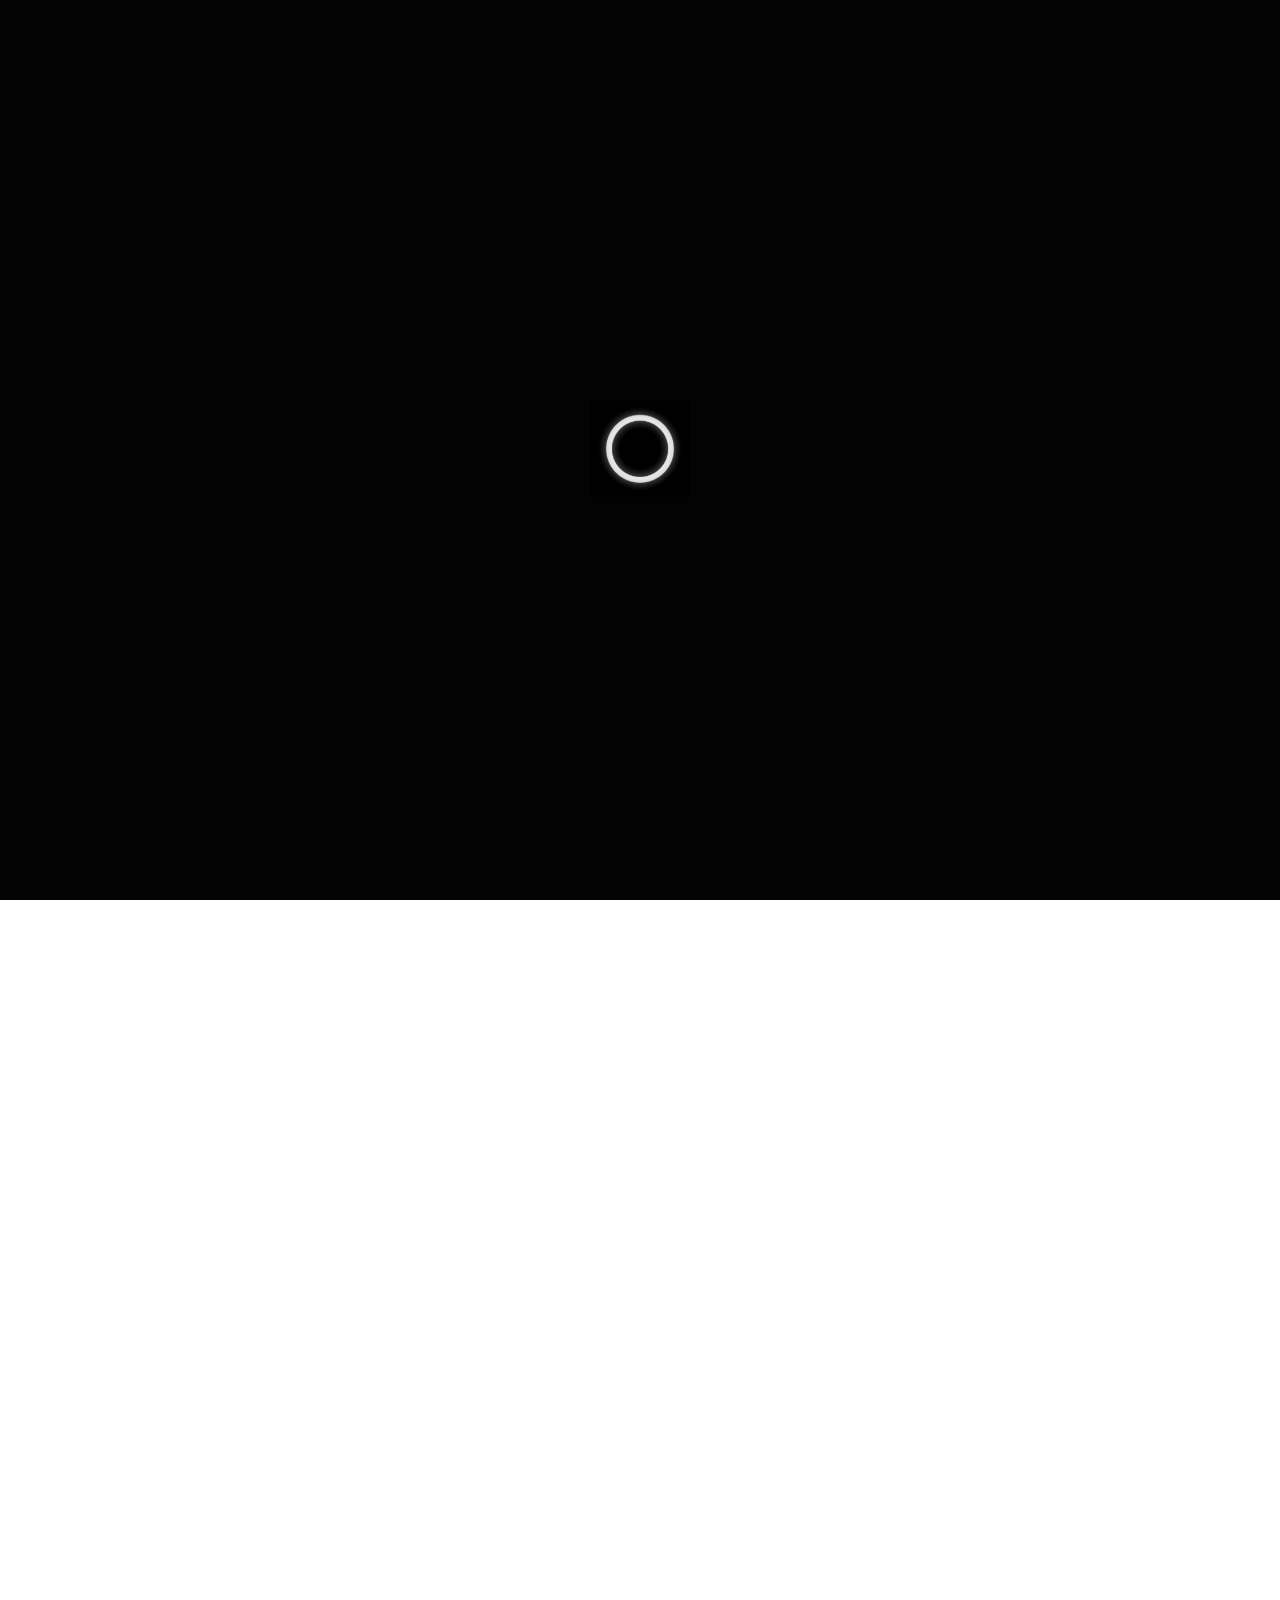
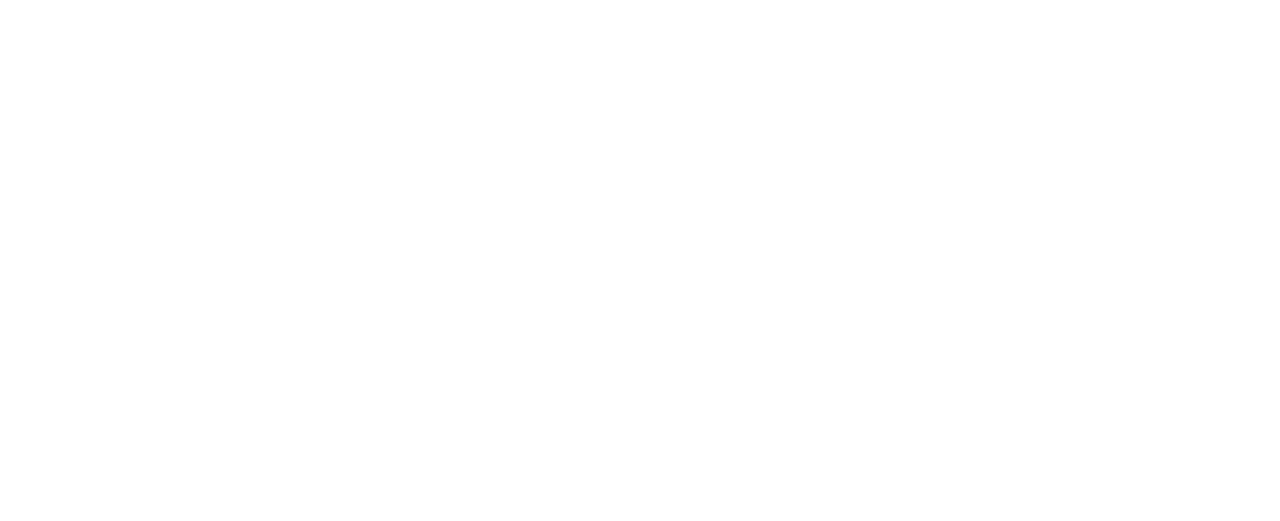
<file: contact.html>
<!DOCTYPE html>
<html lang="en">

<head>
    <!-- Meta Tags -->
    <meta charset="UTF-8">
    <meta http-equiv="X-UA-Compatible" content="IE=edge">
    <meta name="viewport" content="width=device-width, initial-scale=1.0">

    <title>Contact - Sanskruti D.</title>
    <meta name="description"
        content="Contact Sanskruti D. - AI Strategist, Data Science & Communication Lead. Let's collaborate.">

    <!-- Favicon -->
    <link rel="icon" href="https://wpriverthemes.com/bronx/wp-content/uploads/2024/05/favicon.png" sizes="32x32">

    <!-- Fonts -->
    <link rel="preconnect" href="https://fonts.googleapis.com">
    <link rel="preconnect" href="https://fonts.gstatic.com" crossorigin>
    <link
        href="https://fonts.googleapis.com/css2?family=Instrument+Sans:wght@400;500;600;700&family=Inter+Tight:wght@100;200;300;400;500;600;700;800;900&display=swap"
        rel="stylesheet">

    <!-- Line Awesome Icons -->
    <link rel="stylesheet"
        href="https://maxst.icons8.com/vue-static/landings/line-awesome/line-awesome/1.3.0/css/line-awesome.min.css">

    <!-- Stylesheets -->
    <link rel="stylesheet" href="assets/css/iconoir.css">
    <link rel="stylesheet" href="assets/css/bootstrap.min.css">
    <link rel="stylesheet" href="assets/css/aos.css">
    <link rel="stylesheet" href="assets/css/style.css">
    <link rel="stylesheet" href="assets/css/responsive.css">

    <style>
        :root {
            --light: #FFFFFF;
            --dark: #1D1D1F;
            --paragraph: #525252;
        }

        body {
            background-color: #FFFFFF;
        }
    </style>
</head>

<body class="contact-page">
    <!-- Magic Cursor -->
    <div id="magic-cursor">
        <div id="ball"></div>
    </div>

    <!-- Loader -->
    <div class="preloader-wrap">
        <div class="loader">
            <img src="assets/imgs/loader-2.gif" alt="loader">
        </div>
    </div>

    <!-- Main -->
    <main class="bronx-main">

        <!-- Popup Menu -->
        <div class="popup-menu-wrap">
            <div class="popup-menu-header">
                <div class="local-temperature">
                    <a href="index.html"><span>Local/</span></a>
                    <span id="coordinates"></span>
                </div>

                <div class="popup-menu-close-btn">
                    <div class="icon">
                        <svg width="24px" height="24px" stroke-width="1.5" viewBox="0 0 24 24" fill="none"
                            xmlns="http://www.w3.org/2000/svg" color="rgba(214, 214, 215, 0.7)">
                            <path d="M6 12h6m6 0h-6m0 0V6m0 6v6" stroke="currentColor" stroke-linecap="round"
                                stroke-linejoin="round"></path>
                        </svg>
                    </div>
                </div>

                <div class="right text-right">
                    <a href="contact.html" class="theme-btn">Schedule a call</a>
                </div>
            </div>
            <div class="popup-menu">
                <nav class="menu-lists">
                    <ul>
                        <li><a href="index.html"><span class="count">(1)</span><span>Home</span><span>Home</span></a>
                        </li>
                        <li><a href="work.html"><span class="count">(2)</span><span>Work</span><span>Work</span></a>
                        </li>
                        <li><a href="about.html"><span class="count">(3)</span><span>About</span><span>About</span></a>
                        </li>
                        <li><a href="services.html"><span
                                    class="count">(4)</span><span>Services</span><span>Services</span></a>
                        </li>
                        <li><a href="contact.html"><span
                                    class="count">(5)</span><span>Contact</span><span>Contact</span></a></li>
                    </ul>
                </nav>
            </div>
            <div class="popup-menu-footer">
                <div class="copyright">
                    <p>© 2024 ALL RIGHTS RESERVED</p>
                    <ul class="social-links">
                        <li><a href="https://www.linkedin.com/in/sanskrutidhamal">LinkedIn <i
                                    class="las la-arrow-up"></i></a></li>
                        <li><a href="mailto:sanskrutidhamal11@gmail.com">Email <i class="las la-arrow-up"></i></a></li>
                    </ul>
                </div>
            </div>
        </div>

        <!-- Smooth Scroll Wrapper -->
        <div id="smooth-wrapper">
            <div id="smooth-content">

                <!-- Header -->
                <section class="header" id="home">
                    <header class="header-wrap" data-aos="slide-down">
                        <div class="custom-row">
                            <div class="header-local-time-box">
                                <a href="index.html"><span>Local/</span></a>
                                <span id="realtime">00:00</span>
                            </div>

                            <div class="header-middle">
                                <div class="humberg-menu">
                                    <a href="mailto:sanskrutidhamal11@gmail.com"><i class="iconoir-send-mail"></i></a>
                                </div>
                            </div>

                            <div class="header-right">
                                <a href="#" class="theme-btn">Navigate Here</a>
                            </div>
                        </div>
                    </header>
                </section>

                <!-- Contact Section -->
                <section class="contact-sec">
                    <div class="contact-form-wrap">
                        <div class="contact-header">
                            <h2>SAY HELLO!</h2>
                            <p>I specialize in translating Computer Engineering and Data Science into strategies so
                                clear,
                                they make algorithms feel as engaging as your favorite movie. Let's create something
                                great.</p>
                        </div>
                        <div class="contact-form">
                            <h4>FILL THIS FORM OUT</h4>
                            <div id="ajax-form">
                                <form action="#" method="post" class="wpcf7-form">
                                    <div class="input-group">
                                        <input type="text" name="name" placeholder="Name" required>
                                    </div>
                                    <div class="input-group">
                                        <input type="email" name="email" placeholder="Email" required>
                                    </div>
                                    <div class="input-group">
                                        <textarea name="message" placeholder="Message" required></textarea>
                                    </div>
                                    <div class="input-group mb-0">
                                        <button class="theme-btn2">Send Email</button>
                                    </div>
                                </form>
                            </div>
                        </div>
                    </div>
                    <div class="contact-img">
                        <img decoding="async" src="assets/imgs/profile.jpeg" alt="Sanskruti Dhamal">
                    </div>
                </section>

                <!-- Contact Infos -->
                <div class="contact-infos-wrap">
                    <div class="contact-infos">
                        <div class="contact-info-box">
                            <h4>SOCIAL</h4>
                            <ul>
                                <li><a href="https://www.linkedin.com/in/sanskrutidhamal" target="_blank"
                                        rel="noopener">LinkedIn</a></li>
                                <li><a href="mailto:sanskrutidhamal11@gmail.com">Email</a></li>
                            </ul>
                        </div>
                        <div class="contact-info-box">
                            <h4>CURRENT LOCATION</h4>
                            <ul>
                                <li>SOLAPUR, MAHARASHTRA,</li>
                                <li>INDIA</li>
                            </ul>
                        </div>
                        <div class="contact-info-box">
                            <h4>PHONE</h4>
                            <ul>
                                <li><span>IN</span> <a href="tel:+918605123556">+91 86051 23556</a></li>
                            </ul>
                        </div>
                        <div class="contact-info-box">
                            <h4>EMAIL</h4>
                            <ul>
                                <li><a href="mailto:sanskrutidhamal11@gmail.com">sanskrutidhamal11@gmail.com</a></li>
                            </ul>
                        </div>
                    </div>
                </div>

                <!-- Footer -->
                <footer class="footer-area">
                    <div class="copyright">
                        <div class="left">
                            <p>© 2024 SANSKRUTI D.</p>
                        </div>
                        <div class="right">
                            <a href="#" id="back-to-top">BACK TO TOP <i class="las la-arrow-up"></i></a>
                        </div>
                    </div>
                </footer>

            </div>
        </div>

    </main>

    <!-- Scripts -->
    <script src="https://wpriverthemes.com/bronx/wp-includes/js/jquery/jquery.min.js"></script>
    <script src="assets/js/bootstrap.bundle.min.js"></script>
    <script src="assets/js/gsap.min.js"></script>
    <script src="assets/js/ScrollTrigger.min.js"></script>
    <script src="assets/js/ScrollToPlugin.min.js"></script>
    <script src="assets/js/ScrollSmoother.min.js"></script>
    <script src="assets/js/SplitText.min.js"></script>
    <script src="assets/js/aos.js"></script>
    <script src="assets/js/jarallax.js"></script>
    <script src="assets/js/main.js"></script>
    <script src="assets/js/themescroll.js"></script>

</body>

</html>
</file>
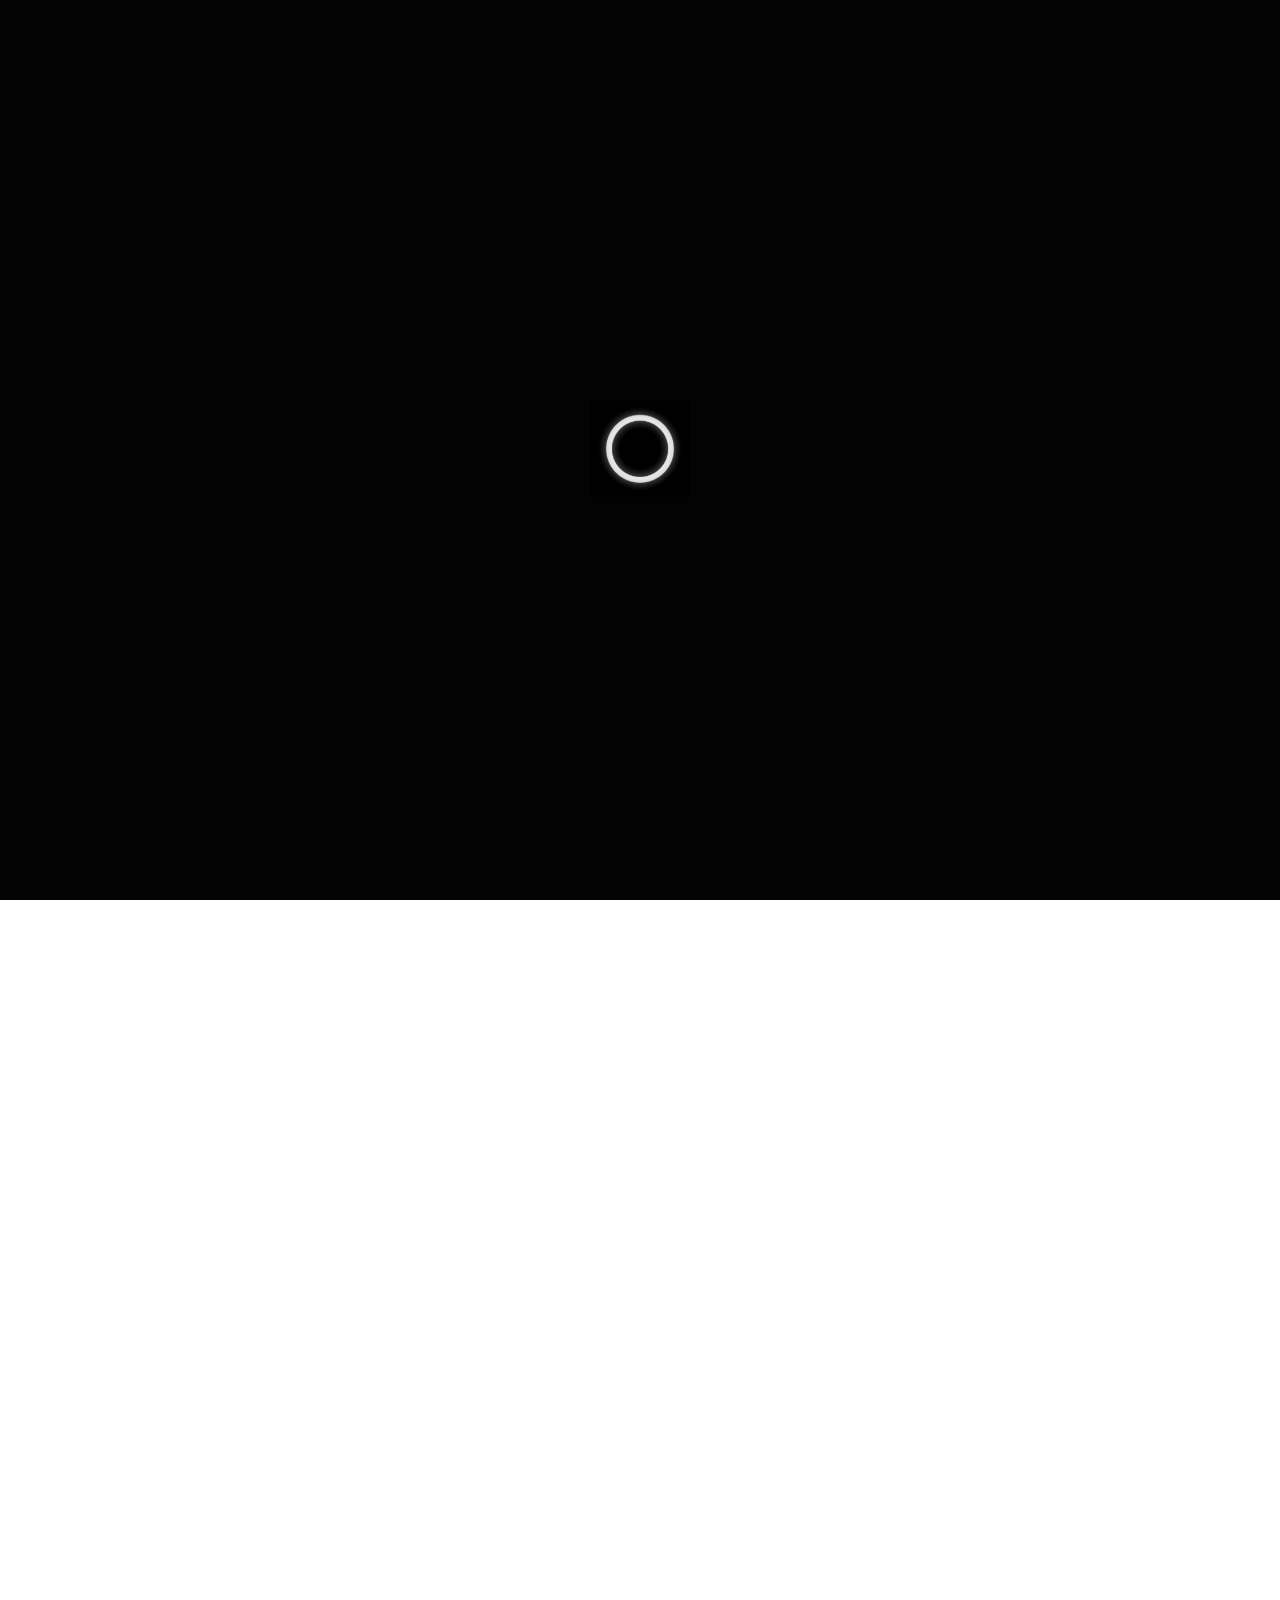
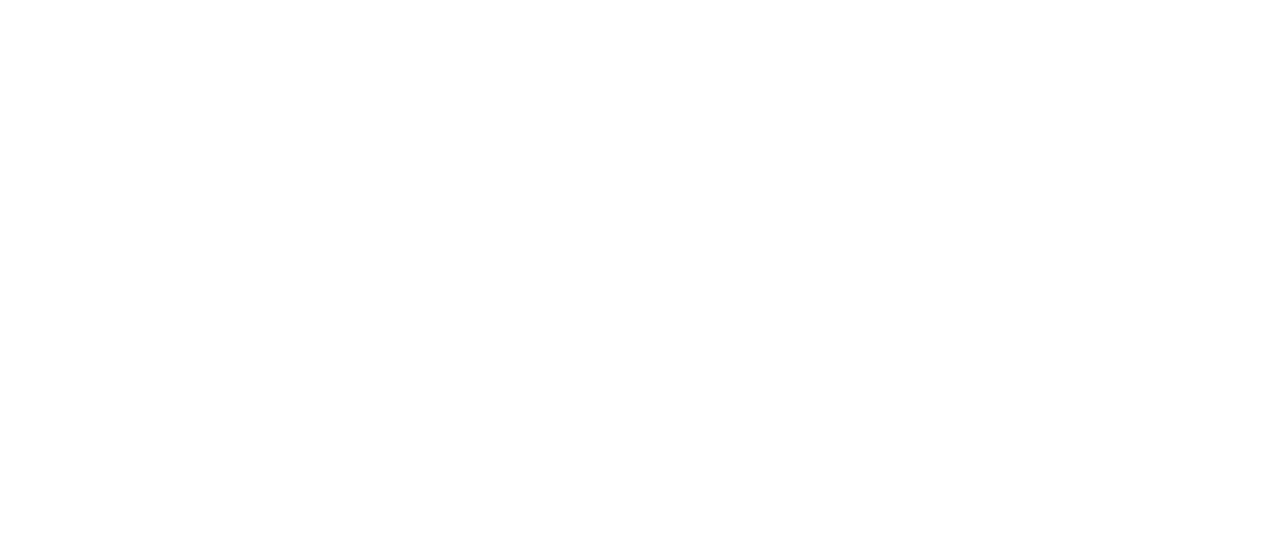
<file: services.html>
<!DOCTYPE html>
<html lang="en">

<head>
    <!-- Meta Tags -->
    <meta charset="UTF-8">
    <meta http-equiv="X-UA-Compatible" content="IE=edge">
    <meta name="viewport" content="width=device-width, initial-scale=1.0">

    <title>Services - Sanskruti D.</title>
    <meta name="description"
        content="Services by Sanskruti D. - AI Strategy, Data Science, Strategic Communication, and Leadership.">

    <!-- Favicon -->
    <link rel="icon" href="https://wpriverthemes.com/bronx/wp-content/uploads/2024/05/favicon.png" sizes="32x32">

    <!-- Fonts -->
    <link rel="preconnect" href="https://fonts.googleapis.com">
    <link rel="preconnect" href="https://fonts.gstatic.com" crossorigin>
    <link
        href="https://fonts.googleapis.com/css2?family=Instrument+Sans:wght@400;500;600;700&family=Inter+Tight:wght@100;200;300;400;500;600;700;800;900&display=swap"
        rel="stylesheet">

    <!-- Line Awesome Icons -->
    <link rel="stylesheet"
        href="https://maxst.icons8.com/vue-static/landings/line-awesome/line-awesome/1.3.0/css/line-awesome.min.css">

    <!-- Stylesheets -->
    <link rel="stylesheet" href="assets/css/iconoir.css">
    <link rel="stylesheet" href="assets/css/bootstrap.min.css">
    <link rel="stylesheet" href="assets/css/aos.css">
    <link rel="stylesheet" href="assets/css/style.css">
    <link rel="stylesheet" href="assets/css/responsive.css">

    <style>
        :root {
            --light: #FFFFFF;
            --dark: #1D1D1F;
            --paragraph: #525252;
        }

        body {
            background-color: #FFFFFF;
        }
    </style>
</head>

<body class="services-page">
    <!-- Magic Cursor -->
    <div id="magic-cursor">
        <div id="ball"></div>
    </div>

    <!-- Loader -->
    <div class="preloader-wrap">
        <div class="loader">
            <img src="assets/imgs/loader-2.gif" alt="loader">
        </div>
    </div>

    <!-- Main -->
    <main class="bronx-main">

        <!-- Popup Menu -->
        <div class="popup-menu-wrap">
            <div class="popup-menu-header">
                <div class="local-temperature">
                    <a href="index.html"><span>Local/</span></a>
                    <span id="coordinates"></span>
                </div>

                <div class="popup-menu-close-btn">
                    <div class="icon">
                        <svg width="24px" height="24px" stroke-width="1.5" viewBox="0 0 24 24" fill="none"
                            xmlns="http://www.w3.org/2000/svg" color="rgba(214, 214, 215, 0.7)">
                            <path d="M6 12h6m6 0h-6m0 0V6m0 6v6" stroke="currentColor" stroke-linecap="round"
                                stroke-linejoin="round"></path>
                        </svg>
                    </div>
                </div>

                <div class="right text-right">
                    <a href="contact.html" class="theme-btn">Schedule a call</a>
                </div>
            </div>
            <div class="popup-menu">
                <nav class="menu-lists">
                    <ul>
                        <li><a href="index.html"><span class="count">(1)</span><span>Home</span><span>Home</span></a>
                        </li>
                        <li><a href="work.html"><span class="count">(2)</span><span>Work</span><span>Work</span></a>
                        </li>
                        <li><a href="about.html"><span class="count">(3)</span><span>About</span><span>About</span></a>
                        </li>
                        <li><a href="services.html"><span
                                    class="count">(4)</span><span>Services</span><span>Services</span></a>
                        </li>
                        <li><a href="contact.html"><span
                                    class="count">(5)</span><span>Contact</span><span>Contact</span></a></li>
                    </ul>
                </nav>
            </div>
            <div class="popup-menu-footer">
                <div class="copyright">
                    <p>© 2024 ALL RIGHTS RESERVED</p>
                    <ul class="social-links">
                        <li><a href="https://www.linkedin.com/in/sanskrutidhamal">LinkedIn <i
                                    class="las la-arrow-up"></i></a></li>
                        <li><a href="mailto:sanskrutidhamal11@gmail.com">Email <i class="las la-arrow-up"></i></a></li>
                    </ul>
                </div>
            </div>
        </div>

        <!-- Smooth Scroll Wrapper -->
        <div id="smooth-wrapper">
            <div id="smooth-content">

                <!-- Header -->
                <section class="header" id="home">
                    <header class="header-wrap" data-aos="slide-down">
                        <div class="custom-row">
                            <div class="header-local-time-box">
                                <a href="index.html"><span>Local/</span></a>
                                <span id="realtime">00:00</span>
                            </div>

                            <div class="header-middle">
                                <div class="humberg-menu">
                                    <a href="mailto:sanskrutidhamal11@gmail.com"><i class="iconoir-send-mail"></i></a>
                                </div>
                            </div>

                            <div class="header-right">
                                <a href="#" class="theme-btn">Navigate Here</a>
                            </div>
                        </div>
                    </header>
                </section>

                <!-- Services/Expertise Section -->
                <section class="experience-sec" id="services">
                    <div class="section-header">
                        <div class="left">
                            <h3>
                                <span><span class="timeline-anim" data-aos="None">MY</span></span>
                                <span><span class="timeline-anim" data-aos="slide-up">EXPERTISE</span></span>
                            </h3>
                        </div>
                    </div>

                    <div class="experience-list-wrap">
                        <div class="experience-lists">
                            <div class="experience-box">
                                <div class="experience-button-box">
                                    <a href="#" class="experience-button">
                                        <svg width="18px" height="18px" stroke-width="1.5" viewBox="0 0 24 24"
                                            fill="none" xmlns="http://www.w3.org/2000/svg"
                                            color="rgba(214, 214, 215, 0.7)">
                                            <path d="M6 12h6m6 0h-6m0 0V6m0 6v6" stroke="currentColor"
                                                stroke-linecap="round" stroke-linejoin="round"></path>
                                        </svg>
                                    </a>
                                </div>
                                <h4>
                                    <span>(1)</span>
                                    <span>AI STRATEGY</span>
                                </h4>
                                <p>Develop AI-integrated workflows and automation strategies that optimize operations.
                                    Transform complex AI concepts into actionable business solutions.</p>
                            </div>

                            <div class="experience-box">
                                <div class="experience-button-box">
                                    <a href="#" class="experience-button">
                                        <svg width="18px" height="18px" stroke-width="1.5" viewBox="0 0 24 24"
                                            fill="none" xmlns="http://www.w3.org/2000/svg"
                                            color="rgba(214, 214, 215, 0.7)">
                                            <path d="M6 12h6m6 0h-6m0 0V6m0 6v6" stroke="currentColor"
                                                stroke-linecap="round" stroke-linejoin="round"></path>
                                        </svg>
                                    </a>
                                </div>
                                <h4>
                                    <span>(2)</span>
                                    <span>DATA SCIENCE</span>
                                </h4>
                                <p>Leverage data analytics and machine learning to uncover insights. Build data-driven
                                    strategies that drive measurable impact and business growth.</p>
                            </div>

                            <div class="experience-box">
                                <div class="experience-button-box">
                                    <a href="#" class="experience-button">
                                        <svg width="18px" height="18px" stroke-width="1.5" viewBox="0 0 24 24"
                                            fill="none" xmlns="http://www.w3.org/2000/svg"
                                            color="rgba(214, 214, 215, 0.7)">
                                            <path d="M6 12h6m6 0h-6m0 0V6m0 6v6" stroke="currentColor"
                                                stroke-linecap="round" stroke-linejoin="round"></path>
                                        </svg>
                                    </a>
                                </div>
                                <h4>
                                    <span>(3)</span>
                                    <span>STRATEGIC COMMUNICATION</span>
                                </h4>
                                <p>Craft compelling narratives that resonate with audiences. Specialize in personal
                                    branding, content strategy, and persuasive storytelling.</p>
                            </div>
                        </div>

                        <div class="experience-lists2">
                            <div class="experience-box">
                                <div class="experience-button-box">
                                    <a href="#" class="experience-button">
                                        <svg width="18px" height="18px" stroke-width="1.5" viewBox="0 0 24 24"
                                            fill="none" xmlns="http://www.w3.org/2000/svg"
                                            color="rgba(214, 214, 215, 0.7)">
                                            <path d="M6 12h6m6 0h-6m0 0V6m0 6v6" stroke="currentColor"
                                                stroke-linecap="round" stroke-linejoin="round"></path>
                                        </svg>
                                    </a>
                                </div>
                                <h4>
                                    <span>(4)</span>
                                    <span>LEADERSHIP & MANAGEMENT</span>
                                </h4>
                                <p>Lead cross-functional teams and manage complex projects. Drive event execution,
                                    stakeholder management, and strategic partnerships.</p>
                            </div>

                            <div class="experience-box">
                                <div class="experience-button-box">
                                    <a href="#" class="experience-button">
                                        <svg width="18px" height="18px" stroke-width="1.5" viewBox="0 0 24 24"
                                            fill="none" xmlns="http://www.w3.org/2000/svg"
                                            color="rgba(214, 214, 215, 0.7)">
                                            <path d="M6 12h6m6 0h-6m0 0V6m0 6v6" stroke="currentColor"
                                                stroke-linecap="round" stroke-linejoin="round"></path>
                                        </svg>
                                    </a>
                                </div>
                                <h4>
                                    <span>(5)</span>
                                    <span>CREATIVE PRODUCTION</span>
                                </h4>
                                <p>Create engaging video content and graphics for growth marketing. Blend aesthetic
                                    quality with performance-driven results.</p>
                            </div>
                        </div>
                    </div>
                </section>

                <!-- Footer -->
                <footer class="footer-area">
                    <div class="copyright">
                        <div class="left">
                            <p>© 2024 SANSKRUTI D.</p>
                        </div>
                        <div class="right">
                            <a href="#" id="back-to-top">BACK TO TOP <i class="las la-arrow-up"></i></a>
                        </div>
                    </div>
                </footer>

            </div>
        </div>

    </main>

    <!-- Scripts -->
    <script src="https://wpriverthemes.com/bronx/wp-includes/js/jquery/jquery.min.js"></script>
    <script src="assets/js/bootstrap.bundle.min.js"></script>
    <script src="assets/js/gsap.min.js"></script>
    <script src="assets/js/ScrollTrigger.min.js"></script>
    <script src="assets/js/ScrollToPlugin.min.js"></script>
    <script src="assets/js/ScrollSmoother.min.js"></script>
    <script src="assets/js/SplitText.min.js"></script>
    <script src="assets/js/aos.js"></script>
    <script src="assets/js/jarallax.js"></script>
    <script src="assets/js/main.js"></script>
    <script src="assets/js/themescroll.js"></script>

</body>

</html>
</file>
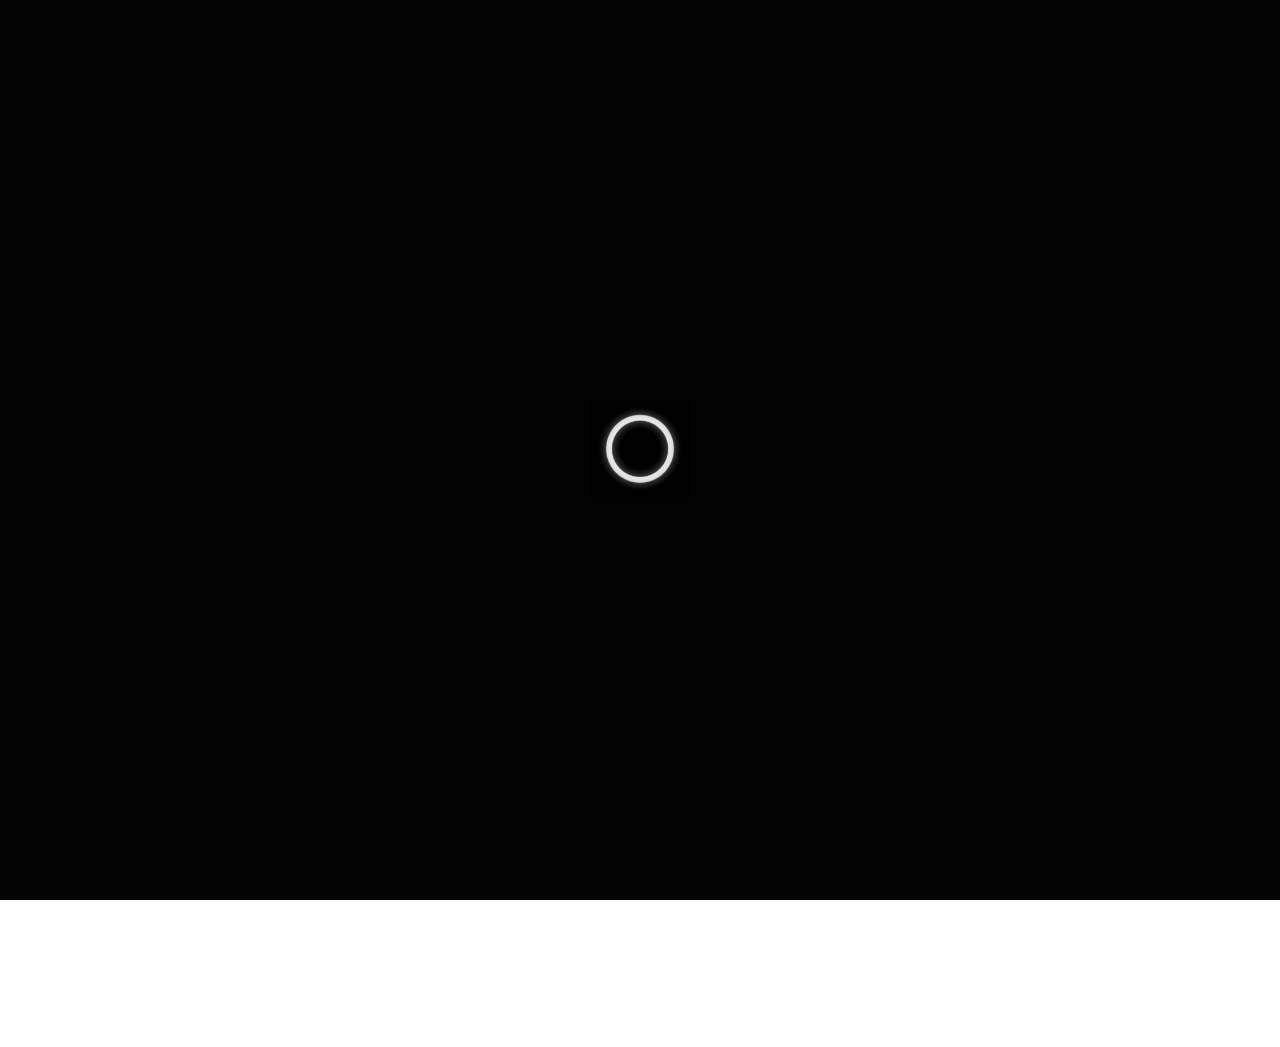
<file: work.html>
<!DOCTYPE html>
<html lang="en">

<head>
    <!-- Meta Tags -->
    <meta charset="UTF-8">
    <meta http-equiv="X-UA-Compatible" content="IE=edge">
    <meta name="viewport" content="width=device-width, initial-scale=1.0">

    <title>Work - Sanskruti D.</title>
    <meta name="description"
        content="Featured Work of Sanskruti D. - AI Strategist, Data Science & Communication Lead.">

    <!-- Favicon -->
    <link rel="icon" href="https://wpriverthemes.com/bronx/wp-content/uploads/2024/05/favicon.png" sizes="32x32">

    <!-- Fonts -->
    <link rel="preconnect" href="https://fonts.googleapis.com">
    <link rel="preconnect" href="https://fonts.gstatic.com" crossorigin>
    <link
        href="https://fonts.googleapis.com/css2?family=Instrument+Sans:wght@400;500;600;700&family=Inter+Tight:wght@100;200;300;400;500;600;700;800;900&display=swap"
        rel="stylesheet">

    <!-- Line Awesome Icons -->
    <link rel="stylesheet"
        href="https://maxst.icons8.com/vue-static/landings/line-awesome/line-awesome/1.3.0/css/line-awesome.min.css">

    <!-- Stylesheets -->
    <link rel="stylesheet" href="assets/css/iconoir.css">
    <link rel="stylesheet" href="assets/css/bootstrap.min.css">
    <link rel="stylesheet" href="assets/css/aos.css">
    <link rel="stylesheet" href="assets/css/style.css">
    <link rel="stylesheet" href="assets/css/responsive.css">

    <style>
        :root {
            --light: #FFFFFF;
            --dark: #1D1D1F;
            --paragraph: #525252;
        }

        body {
            background-color: #FFFFFF;
        }
    </style>
</head>

<body class="work-page">
    <!-- Magic Cursor -->
    <div id="magic-cursor">
        <div id="ball"></div>
    </div>

    <!-- Loader -->
    <div class="preloader-wrap">
        <div class="loader">
            <img src="assets/imgs/loader-2.gif" alt="loader">
        </div>
    </div>

    <!-- Main -->
    <main class="bronx-main">

        <!-- Popup Menu -->
        <div class="popup-menu-wrap">
            <div class="popup-menu-header">
                <div class="local-temperature">
                    <a href="index.html"><span>Local/</span></a>
                    <span id="coordinates"></span>
                </div>

                <div class="popup-menu-close-btn">
                    <div class="icon">
                        <svg width="24px" height="24px" stroke-width="1.5" viewBox="0 0 24 24" fill="none"
                            xmlns="http://www.w3.org/2000/svg" color="rgba(214, 214, 215, 0.7)">
                            <path d="M6 12h6m6 0h-6m0 0V6m0 6v6" stroke="currentColor" stroke-linecap="round"
                                stroke-linejoin="round"></path>
                        </svg>
                    </div>
                </div>

                <div class="right text-right">
                    <a href="contact.html" class="theme-btn">Schedule a call</a>
                </div>
            </div>
            <div class="popup-menu">
                <nav class="menu-lists">
                    <ul>
                        <li><a href="index.html"><span class="count">(1)</span><span>Home</span><span>Home</span></a>
                        </li>
                        <li><a href="work.html"><span class="count">(2)</span><span>Work</span><span>Work</span></a>
                        </li>
                        <li><a href="about.html"><span class="count">(3)</span><span>About</span><span>About</span></a>
                        </li>
                        <li><a href="services.html"><span
                                    class="count">(4)</span><span>Services</span><span>Services</span></a>
                        </li>
                        <li><a href="contact.html"><span
                                    class="count">(5)</span><span>Contact</span><span>Contact</span></a></li>
                    </ul>
                </nav>
            </div>
            <div class="popup-menu-footer">
                <div class="copyright">
                    <p>© 2024 ALL RIGHTS RESERVED</p>
                    <ul class="social-links">
                        <li><a href="https://www.linkedin.com/in/sanskrutidhamal">LinkedIn <i
                                    class="las la-arrow-up"></i></a></li>
                        <li><a href="mailto:sanskrutidhamal11@gmail.com">Email <i class="las la-arrow-up"></i></a></li>
                    </ul>
                </div>
            </div>
        </div>

        <!-- Smooth Scroll Wrapper -->
        <div id="smooth-wrapper">
            <div id="smooth-content">

                <!-- Header -->
                <section class="header" id="home">
                    <header class="header-wrap" data-aos="slide-down">
                        <div class="custom-row">
                            <div class="header-local-time-box">
                                <a href="index.html"><span>Local/</span></a>
                                <span id="realtime">00:00</span>
                            </div>

                            <div class="header-middle">
                                <div class="humberg-menu">
                                    <a href="mailto:sanskrutidhamal11@gmail.com"><i class="iconoir-send-mail"></i></a>
                                </div>
                            </div>

                            <div class="header-right">
                                <a href="#" class="theme-btn">Navigate Here</a>
                            </div>
                        </div>
                    </header>
                </section>

                <!-- Work Section -->
                <section class="work-sec" id="work" style="padding: 100px 40px; min-height: 80vh;">
                    <div class="section-header">
                        <div class="left">
                            <h3>
                                <span><span class="timeline-anim" data-aos="None">SELECTED</span></span>
                                <span><span class="timeline-anim" data-aos="slide-up">WORK</span></span>
                            </h3>
                        </div>
                    </div>

                    <div class="main-work-list" style="margin-top: 60px;">
                        <h4
                            style="text-align: center; color: var(--paragraph); font-family: var(--font_instrument); font-size: 24px;">
                            COMING SOON</h4>
                    </div>
                </section>

                <!-- Footer -->
                <footer class="footer-area">
                    <div class="copyright">
                        <div class="left">
                            <p>© 2024 SANSKRUTI D.</p>
                        </div>
                        <div class="right">
                            <a href="#" id="back-to-top">BACK TO TOP <i class="las la-arrow-up"></i></a>
                        </div>
                    </div>
                </footer>

            </div>
        </div>

    </main>

    <!-- Scripts -->
    <script src="https://wpriverthemes.com/bronx/wp-includes/js/jquery/jquery.min.js"></script>
    <script src="assets/js/bootstrap.bundle.min.js"></script>
    <script src="assets/js/gsap.min.js"></script>
    <script src="assets/js/ScrollTrigger.min.js"></script>
    <script src="assets/js/ScrollToPlugin.min.js"></script>
    <script src="assets/js/ScrollSmoother.min.js"></script>
    <script src="assets/js/SplitText.min.js"></script>
    <script src="assets/js/aos.js"></script>
    <script src="assets/js/jarallax.js"></script>
    <script src="assets/js/main.js"></script>
    <script src="assets/js/themescroll.js"></script>

</body>

</html>
</file>
<file: assets/css/style.css>
:root {
    --dark: #1d1d1f;
    --paragraph: rgba(29, 29, 31, 0.7);
    --font_inter_tight: "Inter Tight", sans-serif;
    --font_instrument: "Instrument Sans", sans-serif;
}

/* ======================================
*       TABLE OF CONTENT
*----------------------------------------
*   # Global
*   # Preloader
*   # Magic Cursor
*   # Hero
*   # Header
*   # Popup Menu
*   # Humberg Menu
*   # Video
*   # Featured Work
*   # Work Detail
*   # About
*   # Partner
*   # Experience
*   # Experience Popup
*   # Experience2 Section
*   # Motivation
*   # Full Image Sec
*   # Favourite Stack
*   # Testimonial
*   # Pricing
*   # FAQ
*   # CTA
*   # Blog
*   # Photography
*   # Contact
*   # Footer
*
*
*
*
*   # KeyFrame   
========================================*/

/* ===== # Global ===== */

*,
*::before,
*::after {
    margin: 0;
    padding: 0;
    box-sizing: border-box;
}

a:hover {
    color: var(--dark);
}
ul,
ol {
    margin: 0;
    padding: 0;
    list-style: none;
}

body {
    font-family: var(--font_inter_tight);
    font-size: 20px;
    font-weight: 400;
    line-height: 1.4em;
    color: var(--paragraph);
    /* width: 100vw; */
    /* overflow-x: hidden; */

    scroll-behavior: smooth;
    overflow-x: hidden;
    height: 100vh;

    -webkit-font-smoothing: antialiased;
    -moz-osx-font-smoothing: grayscale;
}
main.bronx-main {
    inset: 0px;
    width: 100%;
    height: 100vh;
    position: fixed;
    overflow: hidden;
}
.sticky-statement4,
.sticky-statement3,
.sticky-statement {
    /* height: 100%; */
    position: relative;
}

a {
    text-decoration: none;
    color: var(--primary);
}
img {
    max-width: 100%;
}
h1,
h2,
h3,
h4,
h5,
h6,
strong {
    color: var(--dark);
}
.mt-30 {
    margin-top: 30px;
}
.custom-row {
    display: flex;
}
.theme-btn {
    font-size: 18px;
    color: #ffffff;
    background: var(--dark);
    display: inline-flex;
    align-items: center;
    border-radius: 40px;
    text-transform: uppercase;
    position: relative;
    font-weight: 700;
    line-height: 20px;
    padding: 12px 19px;
    overflow: hidden;
    z-index: 1;
    border: 2px solid var(--dark);
    transition: .3s ease;
    -webkit-transition: .3s ease;
    -moz-transition: .3s ease;
    -ms-transition: .3s ease;
    -o-transition: .3s ease;
}
.theme-btn::before {
    content: '';
    position: absolute;
    left: 0;
    bottom: 0;
    width: 100%;
    top: calc(100% + 4px);
    height: 100%;
    z-index: -1;
    background: #ffffff;
    border-radius: 40px;
    will-change: transform;
    transition: .3s ease;
    -webkit-transition: .3s ease;
    -moz-transition: .3s ease;
    -ms-transition: .3s ease;
    -o-transition: .3s ease;
}
.theme-btn:hover {
    color: var(--dark);
}
.theme-btn:hover::before {
    top: 0;
}


.theme-btn2 {
    display: flex;
    align-items: center;
    justify-content: center;
    border: none;
    color: #ffffff;
    text-transform: uppercase;
    width: 100%;
    line-height: 1.4em;
    border-radius: 10px;
    padding: 24px;
    font-family: var(--font_instrument);
    font-weight: 600;
    font-size: 16px;
    background: var(--dark);
    transition: .4s;
    -webkit-transition: .4s;
    -moz-transition: .4s;
    -ms-transition: .4s;
    -o-transition: .4s;
}
.theme-btn2:hover {
    color: #ffffff;
    opacity: 0.8;
}
.theme-btn3 {
    border: 2px solid rgba(29, 29, 31, 0.5);
    color: var(--dark);
    text-transform: uppercase;
    padding: 10px 18px;
}
.theme-btn3:hover {
    color: var(--dark);
}

.section-header {
    display: flex;
    padding: 140px 40px 0;
    align-items: flex-end;
}
.section-header .left,
.section-header .right {
    flex: 1;
}
.section-header h3 {
    font-size: 90px;
    letter-spacing: -2.3px;
    line-height: 80px;
    font-weight: 700;
    color: var(--dark);
    margin: 0;
    display: flex;
    flex-direction: column;
    gap: 10px;
}
.section-header h3 span {
    line-height: 80px;
    display: block;
    overflow: hidden;
}
.section-header p {
    font-size: 24px;
    letter-spacing: 0.4px;
    margin: 0;
    color: var(--dark);
    font-weight: 500;
    line-height: 34px;
}
.section-header2 .title span {
    display: block;
    line-height: 100px;
}
.section-header2 .title {
    font-size: 110px;
    margin: 0;
    letter-spacing: -3px;
    font-family: var(--font_instrument);
    line-height: 100px;
    display: flex;
    align-items: center;
    flex-direction: column;
    justify-content: center;
    color: var(--dark);
    font-weight: 700;
}
.section-header3 {
    display: flex;
    align-items: center;
    justify-content: center;
    margin-bottom: 80px;
}
.section-header3  .title {
    font-size: 50px;
    letter-spacing: -0.8px;
    font-weight: 700;
    line-height: 50px;
    text-align: center;
    display: flex;
    align-items: center;
    justify-content: center;
    flex-direction: column;
    margin: 0;
    text-transform: uppercase;
}
.section-header3  .title span {
    display: block;
    overflow: hidden;
}

.responsive-mode {
    display: none;
}

.common-text-link {
    display: inline-flex;
    position: relative;
    line-height: 20px;
    letter-spacing: 0px;
    text-transform: uppercase;
    font-weight: 600;
    font-family: var(--font_instrument);
    font-size: 18px;
    color: var(--dark);
}
.common-text-link::before {
    content: '';
    background: var(--dark);
    position: absolute;
    left: 0;
    height: 2px;
    bottom: -1px;
    width: 0;
    transition: .5s;
    -webkit-transition: .5s;
    -moz-transition: .5s;
    -ms-transition: .5s;
    -o-transition: .5s;
}
.common-text-link:hover::before {
    width: 100%;
}

.scroll-animation {
	transition: .6s;
	-webkit-transition: .6s;
}


/* ===== # Preloader ===== */
.preloader-wrap {
    position: fixed;
    left: 0;
    top: 0;
    width: 100%;
    height: 100%;
    z-index: 99999;
    display: flex;
    justify-content: center;
    align-items: center;
    background: #030303;
}
.preloader-wrap .loader {
    width: 100px;
    height: 100px;
    border-radius: 100%;
    position: relative;
}

/* ===== # Magic Cursor ===== */
#magic-cursor {
    position: absolute;
    left: 0;
    top: 0;
    width: 30px;
    height: 30px;
    pointer-events: none;
    z-index: 10000;
    -webkit-transition: opacity 0.2s ease-in-out 0.5s;
    transition: opacity 0.2s ease-in-out 0.5s;
}
#ball {
    position: fixed;
    width: 40px;
    height: 40px;
    border: 2px solid #999999;
    border-radius: 50%;
    pointer-events: none;
    opacity: 0;
    box-sizing: border-box;
    /* -webkit-transform: scale(0.5);
    transform: scale(0.5); */
    display: flex;
    flex-direction: column;
    justify-content: center;
    /* -webkit-transition: 0.2s;
    transition: 0.2s; */
    margin-left: -20px;
    margin-top: -20px;
}
#ball.hovered {
    transition: opacity .3s;
    opacity: 0 !important;
}


/* ===== # Hero ===== */
.hero-sec {
    height: 55vh;
    align-items: center;
    display: flex;
    flex: none;
    width: 100%;
    flex-direction: column;
    flex-wrap: nowrap;
    justify-content: space-between;
    overflow: hidden;
    position: relative;
    z-index: 1;
}
.hero-sec .hero-sec-content {
    text-align: center;
    display: flex;
    flex-direction: column;
    align-items: center;
    justify-content: center;
    gap: 30px;
}
.hero-sec .hero-sec-content h1 > span {
    overflow: hidden;
}
.available-status {
    display: inline-flex;
    text-transform: uppercase;
    position: relative;
    font-family: var(--font_instrument);
    margin: 0;
    color: var(--paragraph);;
    font-size: 18px;
    letter-spacing: 0.5px;
    line-height: 20px;
    font-weight: 600;
    align-items: center;
    gap: 10px;
}
.available-status::after,
.available-status::before {
    content: '';
    position: relative;
    width: 12px;
    height: 12px;
    border-radius: 50%;
    display: block;
    background: #00b803;
}
.available-status::after {
    position: absolute;
    left: 0;
    animation: onlineAnim 1s infinite linear;
}
.hero-sec .hero-sec-content h1 {
    font-size: 140px;
    font-family: var(--font_instrument);
    letter-spacing: -5px;
    line-height: 1.4em;
    font-weight: 700;
    margin: 0;
    display: flex;
    flex-direction: column;
    justify-content: center;
    align-items: center;
    gap: 8px;
}
.hero-sec .hero-sec-content h1 span {
    display: block;
    padding: 0 2px;
    line-height: 110px;
}
.hero-sec .hero-footer-wrap {
    width: 100%;
    display: flex;
    align-items: center;
    justify-content: space-between;
    padding: 0 40px;
    transition: .5s;
    -webkit-transition: .5s;
    -moz-transition: .5s;
    -ms-transition: .5s;
    -o-transition: .5s;
}
.hero-sec .hero-footer-wrap.scroll-from-bottom {
    transform: translateY(30px);
}
.hero-sec .hero-footer-wrap.scroll-from-bottom.animated {
    transform: translateY(0);
}
.hero-sec .hero-footer-wrap .hero-footer-right a,
.hero-sec .hero-footer-wrap p {
    font-size: 17px;
    color: var(--dark);
    font-weight: 600;
    line-height: 21px;
    text-transform: uppercase;
    margin: 0;
    font-family: var(--font_instrument);
    letter-spacing: 0;
}
.hero-sec .hero-footer-wrap .hero-footer-right p {
    color: var(--paragraph);
}
.link-with-line {
    display: inline-block;
    position: relative;
}
.link-with-line::before {
    content: '';
    position: absolute;
    left: 0;
    bottom: 0;
    width: 0;
    height: 2px;
    background: #383838;
    transition: .5s;
    -webkit-transition: .5s;
    -moz-transition: .5s;
    -ms-transition: .5s;
    -o-transition: .5s;
}
.link-with-line:hover::before {
    width: 100%;
}
.hero-sec .hero-footer-wrap .hero-footer-right {
    display: flex;
    align-items: center;
    gap: 2px;
}
/* Hero sec 2 */
.hero-sec2 {
    height: 41vh;
}
.hero-sec2 .available-status::after,
.hero-sec2 .available-status::before {
    display: none;
}
.hero-sec2 .hero-sec-content {
    padding-bottom: 40px;
}
/* Hero sec 3 */
.hero-sec3 {
    height: auto;
    margin-bottom: 30px;
    display: flex;
}


/* ===== # Header ===== */
.header-wrap {
    padding: 34px 40px;
    border-bottom: 1px solid rgba(0, 0, 0, 0.16);
    width: 100%;
}
.header-wrap .custom-row {
    justify-content: space-between;
}
.header-wrap .header-local-time-box {
    text-transform: uppercase;
    color: var(--paragraph);
    font-weight: 600;
    font-size: 18px;
    display: flex;
    align-items: center;
    gap: 4px;
    width: 180px;
    flex: none;
    font-family: var(--font_instrument);
}
.header-wrap .header-local-time-box span {
    display: block;
}
.header-wrap .header-local-time-box span:first-child {
    letter-spacing: 0.3px;
}
.header-wrap .header-local-time-box #realtime {
    color: var(--dark);
    font-weight: 500;
    line-height: 1em;
}
.header-wrap .header-middle {
    width: 180px;
    flex: none;
    display: flex;
    align-items: center;
    justify-content: center;
}
.header-wrap .header-right {
    width: 180px;
    text-align: right;
}

/* ===== # Popup Menu ===== */
.popup-menu-wrap {
    position: fixed;
    left: 0;
    bottom: 0;
    width: 100%;
    height: 100vh;
    z-index: 1024;
    background: #f5f5f7;
    display: flex;
    flex-direction: column;
    justify-content: space-evenly;
    align-items: center;
    padding: 34px 0px 0px;
    overflow: hidden;
    transition: .5s;
    -webkit-transition: .5s;
    -moz-transition: .5s;
    -ms-transition: .5s;
    -o-transition: .5s;
    transform: translateY(100%);
    opacity: 0;
    visibility: hidden;
}
.popup-menu-wrap.active {
    transform: translateY(0);
    opacity: 1;
    visibility: visible;
}
.popup-menu-wrap .popup-menu-header {
    display: flex;
    align-items: center;
    justify-content: space-between;
    width: 100%;
    padding: 0px 40px;
    transform: translateY(-86px);
    transition: .5s;
    -webkit-transition: .5s;
    -moz-transition: .5s;
    -ms-transition: .5s;
    -o-transition: .5s;
}
.popup-menu-wrap .popup-menu-header .local-temperature {
    font-size: 18px;
    letter-spacing: 0;
    line-height: 28px;
    font-weight: 600;
    text-transform: uppercase;
    margin: 0;
    font-family: var(--font_instrument);
    color: var(--paragraph);
    display: flex;
    align-items: center;
    gap: 2px;
}
.popup-menu-wrap .popup-menu-header .local-temperature #coordinates {
    color: var(--dark);
    font-weight: 500;
}
.popup-menu-wrap .popup-menu-header > * {
    min-width: 220px;
}
.popup-menu-wrap .popup-menu-header .popup-menu-close-btn {
    text-align: center;
}
.popup-menu-wrap .popup-menu-header .right {
    text-align: right;
}
.close-experience-popup-btn,
.popup-menu-wrap .popup-menu-header .popup-menu-close-btn .icon {
    width: 50px;
    height: 50px;
    border-radius: 50%;
    background: #333336;
    display: flex;
    align-items: center;
    justify-content: center;
    cursor: pointer;
    transform: rotate(45deg);
    margin-left: auto;
    margin-right: auto;
    transition: .5s;
    -webkit-transition: .5s;
    -moz-transition: .5s;
    -ms-transition: .5s;
    -o-transition: .5s;
}
.close-experience-popup-btn:hover,
.popup-menu-wrap .popup-menu-header .popup-menu-close-btn .icon:hover {
    transform: rotate(135deg);
}
.close-experience-popup-btn svg,
.popup-menu-wrap .popup-menu-header .popup-menu-close-btn .icon svg {
    display: block;
    width: 34px;
    height: 34px;
}
.popup-menu ul {
    display: flex;
    flex-direction: column;
    align-items: center;
    justify-content: center;
    gap: 10px;
}
.popup-menu ul li {
    overflow: hidden;
}
.popup-menu ul li a {
    position: relative;
    display: flex;
    align-items: center;
    flex-direction: column;
    overflow: hidden;
    font-size: 120px;
    font-family: var(--font_instrument);
    letter-spacing: -3.2px;
    line-height: 90px;
    color: var(--dark);
    font-weight: 700;
    gap: 10px;
    height: 90px;
    text-transform: uppercase;
    padding: 0 18px;
    transform: translateY(100px);
    transition: .7s;
    -webkit-transition: .7s;
    -moz-transition: .7s;
    -ms-transition: .7s;
    -o-transition: .7s;
}
.popup-menu ul li a span {
    transition: .5s;
    -webkit-transition: .5s;
    -moz-transition: .5s;
    -ms-transition: .5s;
    -o-transition: .5s;
}
.popup-menu ul li a:hover span:nth-child(2) {
    margin-top: -100px;
}
.popup-menu ul li a .count {
    position: absolute;
    display: none;
    left: 0;
    top: 0;
    font-size: 14px;
    letter-spacing: 0.3px;
    line-height: 14px;
}
.popup-menu-wrap .popup-menu-footer {
    width: 100%;
    transform: translateY(80px);
    transition: .5s;
    -webkit-transition: .5s;
    -moz-transition: .5s;
    -ms-transition: .5s;
    -o-transition: .5s;
}
.popup-menu-wrap .copyright {
    padding: 10px 40px 40px;
}
.popup-menu-wrap .copyright p {
    min-width: inherit;
}
.popup-menu-wrap.active .popup-menu-footer,
.popup-menu-wrap.active .popup-menu-header,
.popup-menu-wrap.active .popup-menu ul li a {
    transform: translateY(0);
    transition-delay: .5s;
}
.popup-menu-wrap.active .popup-menu ul li:nth-child(2) a {
    transition-delay: .6s;
}
.popup-menu-wrap.active .popup-menu ul li:nth-child(3) a {
    transition-delay: .7s;
}
.popup-menu-wrap.active .popup-menu ul li:nth-child(4) a {
    transition-delay: .8s;
}
.popup-menu-wrap.active .popup-menu ul li:nth-child(5) a {
    transition-delay: .9s;
}


/* ==== # Humberg Menu ==== */
.humberg-menu {
    width: 18px;
    height: 18px;
    position: relative;
    cursor: pointer;
    transition: .5s;
    -webkit-transition: .5s;
    -moz-transition: .5s;
    -ms-transition: .5s;
    -o-transition: .5s;
}
.humberg-menu:hover {
    transform: rotate(45deg);
}
.humberg-menu span {
    position: absolute;
    left: 0;
    top: 0;
    background: var(--dark);
    border-radius: 50%;
    width: 4px;
    height: 4px;
}
.humberg-menu span:nth-child(4),
.humberg-menu span:nth-child(3) {
    top: auto;
    bottom: 0;

}
.humberg-menu span:nth-child(4),
.humberg-menu span:nth-child(2) {
    left: auto;
    right: 0;
}
.dark-mode .humberg-menu i{
    font-size: 30px;
    color: #ffffff;
}
.humberg-menu i{
    font-size: 30px;
    color: #000000;
}



/* ==== # Video ==== */
.video-sec {
    margin-top: 30px;
}
.video-sec video {
    width: 100%;
}



/* ==== # Featured Work ==== */
.featured-work-sec {
    display: flex;
    flex-direction: column;
    gap: 10px;
    width: 100%;
}
.featured-work-lists {
    display: grid;
    grid-template-columns: repeat(2, 1fr);
    gap: 24px;
    height: min-content;
    overflow: hidden;
    padding: 70px 25px 0;
    position: relative;
    width: 100%;
    z-index: 1;
}
.featured-card {
    border-radius: 10px;
    position: relative;
    overflow: hidden;
    border: 1px solid #eaeaec;
}
.featured-card .link-overlay {
    position: absolute;
    left: 0;
    top: 0;
    width: 100%;
    height: 100%;
    z-index: 3;
}
.featured-card .img-box {
    height: 450px;
    overflow: hidden;
    position: relative;
}
.featured-card .img-box img {
    display: block;
    width: 100%;
    height: 100%;
    object-fit: cover;
    transition: .5s;
    -webkit-transition: .5s;
    -moz-transition: .5s;
    -ms-transition: .5s;
    -o-transition: .5s;
}
.featured-card:hover .img-box img {
    transform: scale(1.1);

}
.featured-card .content {
    background: #f5f5f7;
    padding: 0 26px 0 26px;
    height: 100px;
    display: flex;
    align-items: center;
    justify-content: space-between;
}
.featured-card .content .title {
    font-size: 20px;
    margin: 0 0 6px;
    line-height: 28px;
    color: var(--dark);
    font-weight: 600;
    letter-spacing: 0;
    font-family: var(--font_instrument);
    text-transform: uppercase;
}
.featured-card .content .subtitle {
    margin: 0;
    font-size: 18px;
    color: var(--paragraph);;
    line-height: 20px;
    letter-spacing: 0;
    font-weight: 500;
    font-family: var(--font_instrument);
}
.featured-card .content .date {
    font-size: 16px;
    display: block;
    letter-spacing: 0.5px;
    font-weight: 600;
    line-height: 20px;
    margin: 0;
    border-radius: 30px;
    color: var(--paragraph);;
    background: rgba(0, 0, 0, 0.07);
    border: 1px solid rgba(0, 0, 0, 0.04);
    padding: 10px 20px;
}



/* ===== # Work Detail ===== */
.work-detail-header-infos {
    padding: 110px 40px 30px;
    display: flex;
    justify-content: space-between;
    align-items: flex-start;
}
.work-detail-header-infos .work-detail-header-left p {
    line-height: 34px;
    font-size: 23px;
    font-weight: 500;
    color: var(--paragraph);
    letter-spacing: 0.4px;
    margin: 0;
    max-width: 580px;
}
.work-detail-header-infos .work-detail-header-left h1 {
    font-size: 50px;
    letter-spacing: -0.8px;
    font-weight: 700;
    font-family: var(--font_instrument);
    color: var(--dark);
    line-height: 50px;
    margin: 0 0 30px;
}
.work-detail-header-infos .work-detail-header-right {
    width: 556px;
    flex: none;
}
.work-detail-header-infos .work-detail-header-right ul li span {
    display: block;
    color: var(--paragraph);
}
.work-detail-header-infos .work-detail-header-right ul li {
    display: flex;
    justify-content: space-between;
    align-items: center;
    font-size: 20px;
    line-height: 28px;
    font-weight: 600;
    letter-spacing: 0px;
    font-family: var(--font_instrument);
    text-transform: uppercase;
    color: var(--dark);
    border-bottom: 1px solid rgba(38, 38, 38, 0.16);
    padding-bottom: 20px;
    margin-bottom: 30px;
}
.work-detail-header-infos .work-detail-header-right ul li:last-child {
    margin-bottom: 0;
    padding-bottom: 0;
    border-bottom: none;
}
.work-detail-header-infos .work-detail-header-right ul li a {
    display: inline-block;
    line-height: 20px;
    position: relative;
}
.work-detail-header-infos .work-detail-header-right ul li a::before {
    content: '';
    width: 0;
    height: 2px;
    background: var(--dark);
    bottom: 0;
    left: 0;
    position: absolute;
    transition: .5s;
    -webkit-transition: .5s;
    -moz-transition: .5s;
    -ms-transition: .5s;
    -o-transition: .5s;
}
.work-detail-header-infos .work-detail-header-right ul li a:hover {
    color: var(--dark);
}
.work-detail-header-infos .work-detail-header-right ul li a:hover::before {
    width: 100%;
}
.work-detail-full-img-wrap {
    padding: 60px 25px 30px;
}
.work-detail-full-img-wrap.work-detail-full-img-wrap2 {
/*    padding: 0 25px;*/
    display: flex;
    flex-direction: column;
    gap: 30px;
}
.work-detail-full-img {
    border-radius: 10px;
    overflow: hidden;
    position: relative;
    height: 658px;
}
.work-detail-full-img .work-detail-full-img-inner {
    width: 100%;
    height: 100%;
    position: relative;
    transform: scale(1.2);
}
.work-detail-full-img img {
    display: block;
    width: 100%;
    height: 100%;
    object-fit: cover;
}
.work-detail2-content-wrap {
    padding: 90px 40px;
    position: relative;
}
.work-detail2-content-wrap.work-detail2-content-wrap2 {
    padding: 60px 40px 90px 40px;
}
.work-detail2-content-wrap .work-detail2-content-box:last-child {
    padding-bottom: 0;
    margin-bottom: 0;
    border-bottom: none;
}
.work-detail2-content-box {
    display: flex;
    justify-content: space-between;
    align-items: flex-start;
    border-bottom: 1px solid #26262629;
    padding-bottom: 70px;
    margin-bottom: 70px;
}
.work-detail2-content-box h4 {
    font-size: 20px;
    line-height: 28px;
    letter-spacing: 0;
    font-family: var(--font_instrument);
    font-weight: 600;
    color: var(--paragraph);
    margin: 0;
    text-transform: uppercase;
}
.work-detail2-content-box p {
    font-size: 24px;
    letter-spacing: .4px;
    margin: 0;
    font-weight: 500;
    line-height: 34px;
    color: var(--dark);
    width: 700px;
    flex: none;
}
.work-detail-text-anim-wrap {
    overflow: hidden;
    padding: 80px 40px 30px;
    position: relative;
    mask-image: linear-gradient(to right, rgba(0, 0, 0, 0) 0%, rgb(0, 0, 0) 12.5%, rgb(0, 0, 0) 87.5%, rgba(0, 0, 0, 0) 100%);
}
.work-detail-text-anim-wrap ul {
    display: flex;
    align-items: center;
    flex-wrap: nowrap;
    gap: 10px;
}
.work-detail-text-anim-wrap ul li {
    font-size: 90px;
    letter-spacing: -2.3px;
    font-weight: 700;
    line-height: 80px;
    text-transform: uppercase;
    font-family: var(--font_instrument);
    flex: none;
    color: var(--dark);
    transform: translateX(0);
    animation: workdetailsAnim 30s infinite linear;
}
.work-detail-text-anim-wrap ul li span {
    color: var(--paragraph);
}



/* ===== # About ===== */
.about-sec {
    position: relative;
}
.about-sec .section-header2 {
    gap: 40px;
    height: 75vh;
    /* overflow: hidden; */
    padding: 40px 0 80px;
    position: sticky;
    top: 0;
    width: 100%;
    will-change: transform;
    align-items: center;
    display: flex;
    flex: none;
    flex-direction: column;
    flex-wrap: nowrap;
    justify-content: center;
}
.about-sec .section-header2 h3 span {
    overflow: hidden;
}
.about-bottom-content-wrap {
    display: flex;
    flex-direction: column;
    justify-content: center;
    align-items: center;
    text-align: center;
}
.about-bottom-content-wrap .img-box {
    max-width: 504px;
    width: 100%;
    height: min-content;
    overflow: hidden;
    height: 720px;
    border-radius: 300px;
    aspect-ratio: .7 / 1;
}
.about-bottom-content-wrap .img-box img {
    display: block;
    width: 100%;
    height: 100%;
    object-fit: cover;
}
.about-bottom-content-wrap .img-box .img-box-inner {
    width: 100%;
    height: 100%;
    position: relative;
    transform: scale(1.2);
}
.about-bottom-content-wrap .about-bottom-content {
    padding: 80px 40px 100px;
    display: flex;
    flex-direction: column;
    justify-content: center;
    align-items: center;
    gap: 30px;
    width: 100%;
}
.about-bottom-content-wrap .about-bottom-content h4 {
    font-family: var(--font_instrument);
    font-weight: 700;
    margin: 0;
    font-size: 30px;
    letter-spacing: 0;
    line-height: 40px;
}
.about-bottom-content-wrap .about-bottom-content p {
    font-weight: 500;
    font-size: 24px;
    letter-spacing: 0.4px;
    line-height: 34px;
    color: var(--dark);
    margin-bottom: 10px;
    max-width: 922px;
    margin-left: auto;
    margin-right: auto;
}
.about-bottom-content-wrap .about-bottom-content p i {
    font-weight: 600;

}



/* ===== # Partner ===== */
.partner-sec {
    mask-image: linear-gradient(to right, rgba(0, 0, 0, 0) 0%, rgb(0, 0, 0) 10%, rgb(0, 0, 0) 90%, rgba(0, 0, 0, 0) 100%);
    overflow: hidden;
    padding: 40px 10px 100px 10px;
}
.partner-sec ul {
    display: flex;
    align-items: center;
    flex-wrap: nowrap;
    gap: 50px;
    animation: partnerAnim 50s infinite linear;
    transform: translateX(0px);
}
.partner-sec ul li {
    flex: none;
    width: 230px;
    height: 230px;
}
.partner-box {
    background: #f5f5f7;
    border-radius: 10px;
    border: 1px solid rgba(0, 0, 0, .04);
    display: flex;
    align-items: center;
    justify-content: center;
    height: 100%;
}
.partner-box .partner-box-inner {
    width: 140px;
    height: 140px;
    display: block;
}
.partner-sec ul li:nth-child(even) .partner-box {
    transform: rotate(4deg);
}
.partner-sec ul li:nth-child(odd) .partner-box {
    transform: rotate(-4deg);
}
.partner-box .partner-box-inner.w85 {
    width: 85px;
    height: 85px;
}



/* ===== # Experience ===== */
.experience-sec {
    display: flex;
    flex-direction: column;
    width: 100%;
    gap: 80px;
    padding: 30px 40px 30px 40px;
    position: relative;
}
.experience-sec .section-header {
    padding: 0;
}
.experience-lists {
    display: grid;
    grid-template-columns: repeat(3, 1fr);
    gap: 24px;
    margin-bottom: 24px;
}
.experience-box {
    background: #f5f5f7;
    border: 1px solid rgba(0, 0, 0, .04);
    border-radius: 10px;
    padding: 30px 30px 40px;
    display: flex;
    flex-direction: column;
    gap: 24px;
}
.experience-box .experience-button-box {
    display: flex;
    align-items: center;
    justify-content: flex-end;
}
.experience-box .experience-button-box .experience-button {
    width: 50px;
    height: 50px;
    flex: none;
    display: flex;
    align-items: center;
    justify-content: center;
    background: #333336;
    border-radius: 50%;
    font-size: 18px;
}
.experience-box .experience-button-box .experience-button svg {
    display: block;
    width: 35px;
    height: 35px;
    transition: .4s;
    -webkit-transition: .4s;
    -moz-transition: .4s;
    -ms-transition: .4s;
    -o-transition: .4s;
}
.experience-box .experience-button-box .experience-button:hover svg {
    transform: rotate(90deg);
}
.experience-box h4 {
    display: flex;
    flex-direction: column;
    font-family: var(--font_instrument);
    gap: 18px;
}
.experience-box h4 > span {
    letter-spacing: 2.4px;
    font-size: 16px;
    font-weight: 700;
}
.experience-box h4 > span:last-child {
    font-size: 30px;
    letter-spacing: -0.2px;
    line-height: 26px;
    color: var(--dark);
    margin: 0;
    font-weight: 700;
}
.experience-box p {
    font-size: 20px;
    letter-spacing: 0.5px;
    margin: 0;
    color: var(--paragraph);
    font-weight: 500;
    line-height: 31px;
}
.experience-lists2 {
    display: grid;
    grid-template-columns: repeat(2, 1fr);
    gap: 24px;
}
/* ===== # Experience Popup ===== */
.modal-content.experience-popup {
    background: #f5f5f7;
    display: flex;
    align-items: center;
    width: 1000px;
    padding: 70px 100px 60px;
    border-radius: 20px;
    border: 1px solid rgba(255, 255, 255, .07);
    box-shadow: 0 30px 60px #0000001a;
}
 .experience-popup_wrapp {
    display: flex;
    align-items: center;
    border-radius: 20px;
    position: relative;
    justify-content: space-between;
    transition: .5s;
} 
.experience-popup.active {
    opacity: 1;
    visibility: visible;
}
.experience-popup.active .experience-popup-content-wrap {
    transform: translateY(0);

}
.modal-content.experience-popup .icon-btn  {
    position: absolute;
    right: 40px;
    top: 40px;
    display: block;
    width: 50px;
    height: 50px;
    border-radius: 50%;
    background: #333336;
    color: #fff;
    cursor: pointer;
    opacity: 1;

}
.modal-content.experience-popup .icon-btn.btn-close:focus { 
    outline: 0;
    box-shadow: none;
    opacity: 1;
}
.modal-content.experience-popup .icon-btn svg  {
    color: rgba(214, 214, 215, 0.7);
    transform: rotate(45deg);
    display: block;
    width: 34px;
    height: 34px;
    text-align: center;
    margin: auto;
    transition: .5s;
}
.modal-content.experience-popup .icon-btn:hover svg  {
    transform: rotate(135deg);
}

 .experience-popup-content {
    display: flex;
    flex-direction: column;
    gap: 20px;
}
.experience-popup-content p {
    color: var(--paragraph);
    line-height: 28px;
    letter-spacing: 0.8px;
    font-weight: 500;
    font-size: 18px;
    margin: 0;
}
.experience-popup-content .experience-popup-header .price {
    display: inline-block;
    border: 1.5px solid var(--dark);
    border-radius: 100px;
    padding: 12px 24px;
    font-size: 14px;
    letter-spacing: 0.4px;
    font-weight: 700;
    text-transform: uppercase;
    font-family: var(--font_instrument);
    color: var(--dark);
    line-height: 1;
}
.experience-popup-content .experience-popup-header h3 {
    font-size: 30px;
    letter-spacing: 0px;
    font-weight: 700;
    text-transform: uppercase;
    line-height: 25px;
    margin: 36px 0 0;
    font-family: var(--font_instrument);
    border-bottom: 1px solid #00000029;
    padding-bottom: 20px;
}
.experience-popup-features {
    padding: 10px 0;
}
.experience-popup-features h4 {
    font-size: 22px;
    font-weight: 700;
    font-family: var(--font_instrument);
    line-height: 20px;
    letter-spacing: 0;
    margin: 0 0 24px;
    text-transform: uppercase;
}
.experience-popup-features .experience-popup-feature-lists {
    display: flex;
    flex-direction: column;
    gap: 20px;
}
.experience-popup-features .experience-popup-feature {
    color: var(--paragraph);
    line-height: 22px;
    letter-spacing: 0.6px;
    font-size: 18px;
    font-weight: 500;
    gap: 10px;
    display: flex;
    align-items: center;
    gap: 10px;
}
.experience-popup-features .experience-popup-feature span {
    min-width: 26px;
    flex: none;
}
.experience-popup-img {
    flex: none;
    width: 353px;
    height: 338px;
    border-radius: 6px;
    overflow: hidden;
}
.experience-popup-btns {
    display: flex;
    align-items: center;
    gap: 14px;
    flex-wrap: wrap;
}
.experience-popup-btns a {
    font-size: 14px;
    line-height: 16px;
    letter-spacing: 0;
    border-radius: 100px;
    padding: 12px 14px;
    width: auto;
    font-weight: 700;
}
.experience-popup-btns .theme-btn3 {
    padding: 10px 18px;
}
.experience-popup-img img {
    display: block;
    width: 100%;
    height: 100%;
    object-fit: cover;
}



/* ===== # Motivation ===== */
.motivation-sec {
    padding: 120px 40px 30px 40px;
}
.favourite-stack-sec .custom-row,
.experience2-sec .custom-row,
.motivation-sec .custom-row {
    justify-content: space-between;
}
.favourite-stack-sec .left h3,
.experience2-sec .left h3,
.motivation-sec .left h3 {
    font-size: 50px;
    letter-spacing: -0.8px;
    font-weight: 700;
    line-height: 57px;
    margin: 0;
}
.motivation-sec .motivation-content {
    max-width: 700px;
    width: 100%;
    display: flex;
    flex-direction: column;
    gap: 60px;
}
.motivation-sec .motivation-content p {
    margin: 0;
    font-size: 24px;
    letter-spacing: 0.4px;
    font-weight: 500;
    line-height: 34px;
    color: var(--dark);
}
.motivation-sec .motivation-content p i {
    font-weight: 600;
}
.motivation-sec .motivation-content img {
    max-width: 188px;
    display: block;
}



/* ===== # Full Image Sec ===== */
.full-image-sec {
    padding: 100px 0 0;
    margin-bottom: 30px;
    position: relative;
}
.full-image-sec.pt-30 {
    padding-top: 30px;
}
.full-image-box {
    height: 100vh;
    position: relative;
    overflow: hidden;
}
.full-image-box img {
    display: block;
    width: 100%;
    height: 100%;
    object-fit: cover;
}



/* ===== # Experience2 Section ===== */
.experience2-sec {
    padding: 120px 40px 0;
    margin-bottom: 30px;
}
.experience2-sec .left {
    position: relative;
}
.experience2-sec .left h3 {
    position: sticky;
    top: 0;
}
.experience2-sec .experience2-lists {
    width: 846px;
}
.experience2-sec .experience2-lists .experience2-box:last-child {
    margin-bottom: 0;
    padding-bottom: 0;
    border-bottom: none;
}
.experience2-box {
    display: flex;
    flex-direction: column;
    gap: 30px;
    border-bottom: 1px solid #26262629;
    margin-bottom: 60px;
    padding-bottom: 60px;
}
.experience2-box .experience2-box-header {
    font-size: 30px;
    letter-spacing: -0.6px;
    font-weight: 700;
    color: var(--dark);
    text-transform: uppercase;
    font-family: var(--font_instrument);
    line-height: 30px;
    margin: 0;
}
.experience2-box .experience2-box-body {
    display: flex;
    flex-direction: column;
    gap: 20px;
}
.experience2-box .experience2-box-body h4 {
    display: flex;
    align-items: center;
    justify-content: space-between;
    font-size: 22px;
    line-height: 20px;
    letter-spacing: 0.2px;
    margin: 0;
    font-family: var(--font_instrument);
    font-weight: 700;
}
.experience2-box .experience2-box-body p {
    font-size: 20px;
    letter-spacing: 0.5px;
    line-height: 31px;
    font-weight: 500;
    color: var(--paragraph);
    max-width: 623px;
}



/* ===== # Favourite Stack ===== */
.favourite-stack-sec {
    padding: 110px 40px 0;
    margin-bottom: 30px;
}
.favourite-stack-lists {
    width: 846px;
    display: flex;
    flex-direction: column;
    gap: 24px;
}
.favourite-stack-lists .favourite-stack-box:nth-child(1) .favourite-stack-box-left .icon {
    width: 56px;
    height: 56px;
}
.favourite-stack-lists .favourite-stack-box:nth-child(2) .favourite-stack-box-left .icon {
    width: 46px;
    height: 46px;
}
.favourite-stack-box {
    display: flex;
    border: 1px solid rgba(0, 0, 0, .04);
    background-color: #f5f5f7;
    padding: 30px;
    width: 100%;
    border-radius: 10px;
    align-items: flex-start;
    gap: 24px;
}
.favourite-stack-box .favourite-stack-box-left {
    flex: none;
    width: 84px;
    height: 84px;
    border-radius: 10px;
    display: flex;
    align-items: center;
    justify-content: center;
    gap: 10px;
    overflow: hidden;
    position: relative;
    border: 1px solid rgba(0, 0, 0, .08);
    background-color: #fafafa;

}
.favourite-stack-box .favourite-stack-box-left .icon {
    width: 56px;
    height: 56px;
    position: relative;


    width: 34px;
    height: 34px;
    overflow: hidden;
    border-radius: 6px;
}
.favourite-stack-box .favourite-stack-box-left .icon img {
    display: block;
    max-width: 100%;
}
.favourite-stack-box .content {
    border-radius: 10px;
    background-color: #fafafa;
    border-radius: 10px;
    padding: 34px 42px;
    border: 1px solid rgba(0, 0, 0, .08);
    display: flex;
    flex-direction: column;
    gap: 24px;
}
.favourite-stack-box .content h4 {
    font-size: 24px;
    font-weight: 700;
    line-height: 24px;
    margin: 0;
}
.favourite-stack-box .content .content-body {
    display: flex;
    flex-direction: column;
    gap: 20px;
}
.favourite-stack-box .content .content-body h4 {
    font-size: 20px;
    letter-spacing: 0.2px;
    margin: 0;
    line-height: 20px;
    display: flex;
    justify-content: space-between;
}
.favourite-stack-box .content .content-body p {
    color: var(--paragraph);
    line-height: 31px;
    font-size: 20px;
    letter-spacing: 0.5px;
    font-weight: 500;
    margin: 0;
}



/* ===== # Testimonial ===== */
.testimonial-sec {
    padding: 130px 0 30px 0;
}
.testimonial-list-wrap {
    overflow: hidden;
    mask-image: linear-gradient(to right, rgba(0, 0, 0, 0) 0%, rgb(0, 0, 0) 12.5%, rgb(0, 0, 0) 87.5%, rgba(0, 0, 0, 0) 100%);
}
.testimonial-anim-boxes {
    display: flex;
    gap: 26px;
    flex-wrap: nowrap;
    justify-content: flex-end;
    animation: testimonialAnim 50s infinite linear;
}
.testimonial2-anim-boxes {
    margin-top: 26px;
    justify-content: flex-start;
    animation: testimonialAnim2 50s infinite linear;
}
.testimonial-box {
    width: 604px;
    flex: none;
    border-radius: 10px;
    border: 1px solid rgba(0, 0, 0, .07);
    background-color: #f5f5f7;
    display: flex;
    flex-direction: column;
    gap: 20px;
    padding: 36px 34px;
}
.testimonial-box .testimonial-header {
    display: flex;
    justify-content: space-between;
    align-items: center;
}
.testimonial-box .testimonial-header .testimonial-author-box {
    display: flex;
    align-items: center;
    gap: 22px;
}
.testimonial-box .testimonial-header .testimonial-author-box img {
    display: block;
    flex: none;
    border-radius: 10px;
    width: 80px;
    height: 80px;
    object-fit: cover;
}
.testimonial-box .testimonial-header .testimonial-author-box .testimonial-author-content {
    display: flex;
    flex-direction: column;
    gap: 7px;
}
.testimonial-box .testimonial-header .testimonial-author-box .testimonial-author-content h5,
.testimonial-box .testimonial-header .testimonial-author-box .testimonial-author-content h4 {
    font-size: 22px;
    font-weight: 500;
    line-height: 20px;
    margin: 0;
}
.testimonial-box .testimonial-header .testimonial-author-box .testimonial-author-content h5 {
    font-size: 20px;
    line-height: 28px;
}
.testimonial-box .testimonial-header .testimonial-logo {
    display: flex;
    flex: none;
    align-items: center;
    justify-content: center;
}
.testimonial-box .testimonial-header .testimonial-logo img {
    width: 60px;
    display: block;
}
.testimonial-anim-boxes .testimonial-box:nth-child(7) .testimonial-header .testimonial-logo img,
.testimonial-anim-boxes .testimonial-box:nth-child(4) .testimonial-header .testimonial-logo img,
.testimonial-anim-boxes .testimonial-box:first-child .testimonial-header .testimonial-logo img {
    width: 40px;
}
.testimonial-box .testimonial-content {
    background-color: #fafafa;
    padding: 28px;
    border-radius: 10px;
    border: 1px solid rgba(0, 0, 0, .08);
}
.testimonial-box .testimonial-content p {
    margin: 0;
    font-size: 22px;
    letter-spacing: 0.8px;
    color: var(--dark);
    line-height: 30px;
    font-weight: 600;
    text-transform: uppercase;
}




/* ===== # Pricing ===== */
.pricing-sec {
    padding: 80px 100px 30px;
    display: flex;
    flex-direction: column;
    justify-content: center;
    align-items: center;
    gap: 60px;
}
.pricing-sec .tab-content .tab-pane {
    opacity: 1;

}
.pricing-sec .pricing-nav {
    display: flex;
    align-items: center;
    justify-content: center;
    border: 2px solid var(--dark);
    border-radius: 30px;
    padding: 2px;
    position: relative;
    gap: 10px;
}
.pricing-sec .pricing-nav li .nav-link {
    background: none;
    border-radius: 30px;
    text-transform: uppercase;
    color: var(--dark);
    font-weight: 700;
    font-family: var(--font_instrument);
    padding: 14px 24px;
    line-height: 20px;
    cursor: pointer;
    font-size: 18px;
    transition: .5s;
    -webkit-transition: .5s;
    -moz-transition: .5s;
    -ms-transition: .5s;
    -o-transition: .5s;
}
.pricing-sec .pricing-nav li .nav-link.active {
    background: var(--dark);
    color: #ffffff;
}
.pricing-list-wrap {
    display: grid;
    grid-template-columns: repeat(2, 1fr);
    gap: 24px;
}
.pricing-box {
    border-radius: 10px;
    background: #f5f5f7;
    border: 1px solid rgba(0, 0, 0, 0.04);
    padding: 20px 20px 28px;
}
.pricing-box .pricing-box-header {
    background: #fafafa;
    border-radius: 5px;
    border: 1px solid rgba(0, 0, 0, 0.08);
    padding: 30px 24px;
    margin-bottom: 50px;
}
.pricing-box .pricing-box-header h4 {
    margin: 0 0 16px;
    font-size: 20px;
    line-height: 24px;
    letter-spacing: -0.2px;
    font-weight: 700;
    font-family: var(--font_instrument);
    color: var(--dark);
    display: flex;
    align-items: center;
    justify-content: space-between;
    position: relative;
}
.pricing-box .pricing-box-header h3 {
    font-size: 50px;
    letter-spacing: 0;
    line-height: 56px;
    font-weight: 600;
    margin: 0 0 20px;
    display: flex;
    align-items: flex-end;
    font-family: var(--font_instrument);
}
.pricing-box .pricing-box-header h3 span {
    font-size: 18px;
    line-height: 14px;
    letter-spacing: -0.2px;
    font-weight: 700;
    padding-bottom: 10px;
    text-transform: uppercase;
}
.pricing-box .pricing-box-header .day-revisions > span {
    font-size: 14px;
    display: flex;
    align-items: center;
    letter-spacing: 0.2px;
    gap: 6px;
    font-family: var(--font_instrument);
    line-height: 20px;
    font-weight: 700;
    color: var(--dark);
}
.pricing-box .pricing-box-header .day-revisions {
    display: flex;
    align-items: center;
    gap: 16px;
    margin-bottom: 20px;
}
.pricing-box .pricing-box-header .day-revisions > span i {
    font-size: 20px;
}
.pricing-box .pricing-box-header .discount {
    display: block;
    font-family: var(--font_instrument);
    font-size: 14px;
    letter-spacing: 0.2px;
    color: var(--paragraph);
    font-weight: 700;
    border-bottom: 1px dashed rgba(38, 38, 38, 0.16);
    padding-bottom: 24px;
    line-height: 20px;
    margin-bottom: 22px;
}
.pricing-box .pricing-box-header p {
    margin: 0;
    font-size: 16px;
    line-height: 26px;
    letter-spacing: 0.4px;
    font-weight: 500;
    color: var(--paragraph);
}
.pricing-box .pricing-box-header p strong {
    font-weight: 600;
}
.pricing-box .pricing-box-features {
    padding-left: 20px;
    margin-bottom: 66px;
}
.pricing-box .pricing-box-features h5 {
    font-size: 16px;
    line-height: 20px;
    margin: 0 0 24px;
    font-weight: 700;
    letter-spacing: 0px;
    font-family: var(--font_instrument);
}
.pricing-box .pricing-box-features ul {
    display: flex;
    flex-direction: column;
    gap: 22px;
}
.pricing-box .pricing-box-features ul li i {
    font-size: 28px;
/*    color: #ffffff;*/
    display: block;
}
.pricing-box .pricing-box-features ul li  {
    font-size: 16px;
    line-height: 0.4px;
    display: flex;
    align-items: center;
    gap: 12px;
    margin: 0;
    font-weight: 500;
    color: var(--paragraph);
}
.pricing-box .pricing-box-bottom .theme-btn {
    width: 100%;
    gap: 2px;
    justify-content: center;
}
.pricing-tooltip {
    position: relative;
}
.pricing-tooltip .tooltip-btn {
    width: 40px;
    height: 40px;
    border-radius: 50%;
    background: rgba(29, 29, 31, 0.05);
    border: 1px solid rgba(29, 29, 31, 0.07);
    display: flex;
    align-items: center;
    flex: none;
    justify-content: center;
    font-size: 19px;
    font-weight: 500;
    color: var(--dark);
    font-family: var(--font_instrument);
    cursor: pointer;
}
.pricing-tooltip .tooltip-content:hover,
.pricing-tooltip .tooltip-btn:hover~ .tooltip-content {
    opacity: 1;
    visibility: visible;
}
.pricing-tooltip .tooltip-content p {
    font-size: 14px;
    letter-spacing: 0.2px;
    font-weight: 700;
    margin: 0 0 14px;
    line-height: 14px;
    color: var(--dark);
}
.pricing-tooltip .tooltip-content {
    position: absolute;
    top: calc(100% + 10px);
    right: 0;
    width: 351px;
    border-radius: 10px;
    box-shadow: rgba(0, 0, 0, 0.05) 0px 10px 20px 0px;
    border: 1px solid rgba(0, 0, 0, 0.07);
    background: rgb(245, 245, 247);
    padding: 22px;
    opacity: 0;
    visibility: hidden;
    transition: .3s;
    -webkit-transition: .3s;
    -moz-transition: .3s;
    -ms-transition: .3s;
    -o-transition: .3s;
}
.pricing-tooltip .tooltip-content ul li {
    font-size: 13px;
    letter-spacing: 0.1px;
    font-weight: 500;
    font-family: var(--font_inter_tight);
    line-height: 20px;
    color: var(--paragraph);
    display: block;
}
.pricing-tooltip .tooltip-content ul {
    display: flex;
    flex-direction: column;
    gap: 6px;
}




/* ===== # FAQ ===== */
.faq-sec {
    padding: 120px 0 30px 0;
    position: relative;
}
.faq-wrap {
    padding: 0 100px;
    display: flex;
    flex-direction: column;
    gap: 24px;
}
.faq-item:first-of-type,
.faq-item:last-of-type,
.faq-item {
    padding: 24px 24px 24px 36px;
    background: rgb(245, 245, 247);
    border-radius: 10px;
    border: 1px solid rgba(0, 0, 0, 0.07) !important;
    padding: 0;
    overflow: hidden;
}
.faq-item .accordion-header {
    border: none;
}
.faq-item .accordion-header button {
    padding: 24px 24px 24px 36px;
    font-size: 20px;
    line-height: 28px;
    font-weight: 600;
    text-transform: uppercase;
    position: relative;
    background: none;
    color: var(--dark);
    transition: .5s;
    -webkit-transition: .5s;
    -moz-transition: .5s;
    -ms-transition: .5s;
    -o-transition: .5s;
}
.faq-item .accordion-header button[aria-expanded=true] {
    color: var(--dark);
}
.faq-item .accordion-header button::after {
    display: none;
}
.faq-item .accordion-header button:focus {
    outline: none;
    box-shadow: none;
}
.faq-item .accordion-body {
    padding: 0 24px 24px 36px;
}
.faq-item .accordion-body p {
    margin: 0;
    font-size: 20px;
    letter-spacing: 0.5px;
    line-height: 31px;
    font-weight: 500;
    padding-top: 24px;
    color: var(--paragraph);
    border-top: 1px solid rgb(206, 206, 207);
}
.faq-item .accordion-header button:hover:not([aria-expanded=true]) {
    background: rgba(232,232,232);
}
.faq-item .accordion-header button i {
    position: absolute;
    right: 20px;
    top: 24px;
    color: var(--paragraph);
    font-size: 28px;
    transition: .5s;
    -webkit-transition: .5s;
    -moz-transition: .5s;
    -ms-transition: .5s;
    -o-transition: .5s;
}
.faq-item .accordion-header button[aria-expanded=true] i {
    transform: rotate(45deg);
}



/* ===== # CTA ===== */
.cta-sec {
    padding: 110px 40px 80px;
}
.cta-sec .section-header2 {
    display: flex;
    align-items: center;
    justify-content: center;
    text-align: center;
    flex-direction: column;
    gap: 40px;
    margin-bottom: 60px;
}
.cta-content .about-bottom-content p {
    font-weight: 700;
    font-size: 18px;
    line-height: 24px;
    color: var(--dark);
    letter-spacing: 0;
    font-family: var(--font_instrument);
    margin: 0;
}
.cta-content.about-bottom-content-wrap .about-bottom-content {
    gap: 34px;
}
.cta-content.about-bottom-content-wrap .about-bottom-content {
    padding: 60px 0 0 0;
}
.cta-content.about-bottom-content-wrap .img-box {
    max-width: 340px;
    height: 506px;
}
.social-links {
    display: flex;
    align-items: center;
    justify-content: center;
    gap: 30px;
}
.social-links li a {
    display: flex;
    align-items: center;
    position: relative;
    text-transform: uppercase;
    color: var(--dark);
    font-weight: 600;
    font-size: 18px;
    line-height: 20px;
    font-family: var(--font_instrument);
}
.copyright #back-to-top::before,
.social-links li a::before {
    content: '';
    width: 0;
    height: 2px;
    background: var(--dark);
    position: absolute;
    left: 0;
    bottom: 0;
    transition: .5s;
    -webkit-transition: .5s;
    -moz-transition: .5s;
    -ms-transition: .5s;
    -o-transition: .5s;
}
.social-links li a:hover::before {
    width: calc(100% - 24px);
}
/*.social-links li a svg {
    width: 24px;
    height: 24px;
    fill: var(--dark);
    transform: rotate(45deg);
}*/
.social-links li a i{
    font-size: 24px;
    transform: rotate(45deg);
}



/* ===== # Blog ===== */
.blog-body .custom-container {
    max-width: 1130px;
    padding: 0 15px;
    margin: auto;
}
.breadcrumb-area {
    position: relative;
    padding: 50px 0px 50px;
    background: #1f1f1f;
    overflow: hidden;
    z-index: 1;
}
/*.breadcrumb-area::before,
.breadcrumb-area::after {
    content: '';
    position: absolute;
    left: -50px;
    top: -50px;
    width: 200px;
    height: 200px;
    border-radius: 50%;
    background: rgb(255 255 255 / 10%);
    z-index: -1;
    box-shadow: 0px 0px 0 20px rgb(255 255 255 / 5%);
}*/
.breadcrumb-area::after {
    left: auto;
    right: -50px;
    top: auto;
    bottom: -50px;
}
.breadcrumb-area .breadcrumb-content h1 {
    font-size: 45px;
    color: #fff;
    letter-spacing: -0.2px;
    text-transform: uppercase;
    line-height: 26px;
    font-weight: 700;
    margin-bottom: 25px;
}
.breadcrumb-area .breadcrumb-content .breadcrumbs {
    display: flex;
    align-items: center;
    gap: 10px;
}
.breadcrumb-area .breadcrumb-content .breadcrumbs li {
    text-transform: uppercase;
    color: #ffffff99;
    position: relative;
    display: flex;
    align-items: center;
    gap: 8px;
    font-size: 18px;
    font-weight: 600;
    line-height: 20px;
    font-family: var(--font_instrument);
    margin: 0;
}
.breadcrumb-area .breadcrumb-content .breadcrumbs li i {
    display: block;
    margin-bottom: 1px;
}
.breadcrumb-area .breadcrumb-content .breadcrumbs li:last-child::before {
    display: none;
}
.breadcrumb-area .breadcrumb-content .breadcrumbs li a {
    font-weight: 500;
    color: #ffffff;
}

.blog-content-area {
    padding-top: 100px;
    padding-bottom: 60px;
}
.blog-item {
    margin-bottom: 40px;
}
.blog-item .blog-thumbnail {
    margin-bottom: 30px;
}
.blog-item .blog-thumbnail img {
    display: block;
    width: 100%;
    border-radius: 6px;
}
.blog-item .meta {
    display: flex;
    align-items: center;
    gap: 35px;
    margin-bottom: 10px;
}
.blog-item .meta li {
    text-transform: uppercase;
    font-size: 14px;
    position: relative;
    line-height: 1.2;
}
.blog-item .meta li::before {
    content: '';
    position: absolute;
    right: -21px;
    top: 7px;
    background: #808080;
    width: 5px;
    height: 5px;
    border-radius: 50%;
}
.blog-item .meta li:last-child::before {
    display: none;
}
.blog-item .meta li a {
    font-weight: 500;
    display: flex;
    align-items: center;
    gap: 5px;
    transition: .3s;
    /* opacity: 0.5; */
    color: #fff;
    

    background: linear-gradient(to top right, #ffffff -200%,transparent 300%);
    background-repeat: no-repeat;
    background-size: 0 0.0625em;
    background-position: 0 95%;
    transition: .25s;
}
.blog-item .meta li a:hover {
    background-size: 100% 0.3625em;
}
.blog-item .meta li a i {
    display: block;
    font-size: 18px;
    margin-bottom: 1px;
    color: #ffffff;
}
.blog-item .blog-item-content h1 {
    font-size: 28px;
    line-height: 1.2;
    margin-bottom: 20px;
}
.blog-item .blog-item-content h1 a {
    color: #fff;
    display: inline-block;
    background: linear-gradient(to top right,#ffffff -200%,transparent 300%);
    background-repeat: no-repeat;
    background-size: 0 0.0625em;
    background-position: 0 95%;
    transition: .25s;
    font-size: 20px;
    line-height: 28px;
    font-weight: 600;
    letter-spacing: 0;
    font-family: var(--font_instrument);
    text-transform: uppercase;
}
.blog-item .blog-item-content h1 a:hover {
    background-size: 100% 0.3625em;
}
.blog-item p {
    color: #ffffff99;
    line-height: 1.5;
    margin-bottom: 15px;
    font-size: 16px;
    letter-spacing: 0;
    font-weight: 500;
    font-family: var(--font_instrument);
}
.blog-item .blog-item-content .read-more-btn {
    display: inline-block;
    text-transform: uppercase;
    position: relative;
    font-size: 16px;
    color: #fff;
    font-weight: 500;
    letter-spacing: 0.4px;
    border-bottom: 2px solid #ffffff;
    padding: 4px 0;
    transition: .3s;
}
.blog-item .blog-item-content .read-more-btn:hover {
    border-color: #fff;
    color: #ffffff;
}

.blog-sidebar .blog-sidebar-item {
    padding: 40px;
    background: #2a2a2a;
    margin-bottom: 40px;
    border-radius: 4px;
}
.blog-sidebar .blog-sidebar-item:last-child {
    margin-bottom: 0;
}
.blog-sidebar .blog-sidebar-item h3 {
    font-size: 20px;
    font-weight: 600;
    line-height: 1.1;
    color: #ffffff;
    margin-bottom: 30px;
    position: relative;
    display: inline-block;
    text-transform: uppercase;
}
.blog-sidebar .blog-sidebar-item h3::before {
    content: '';
    width: 50px;
    height: 2px;
    background: #ffffff;
    right: -60px;
    position: absolute;
    top: 11px;
}
.blog-sidebar .blog-sidebar-item ul li {
    line-height: 1.6;
    padding: 10px 0;
    border-bottom: 1px solid #686a70;
    margin: 3px 0;
}
.blog-sidebar .blog-sidebar-item ul li:first-child {
    margin-top: 0;
    padding-top: 0;
}
.blog-sidebar .blog-sidebar-item ul li:last-child {
    padding-bottom: 0;
    margin-bottom: 0;
    border: none;
}
.blog-sidebar .blog-sidebar-item ul li a {
    display: block;
    color: #ffffff;
    transition: .3s;
    text-transform: uppercase;
    font-size: 16px;
    line-height: 28px;
    font-weight: 600;
    letter-spacing: 0;
    font-family: var(--font_instrument);
}
.blog-sidebar .blog-sidebar-item ul li a:hover {
    color: #ffffff;
}
.blog-sidebar .blog-sidebar-item.blog-sidebar-search {
    padding: 0;
    background: none;
}
.search-form {
    display: block;
    position: relative;
}
.search-form input {
    display: block;
    width: 100%;
    line-height: 40px;
    padding: 19px 80px 19px 35px;
    background: #2a2a2a;
    border-radius: 4px;
    border: 1px solid transparent;
    font-weight: 300;
    transition: .3s;
    color: #fff;
}
.search-form input:focus {
    box-shadow: none;
    outline: none;
    border-color: #ffffff;
}
.search-form button {
    position: absolute;
    right: 0;
    top: 0;
    height: 100%;
    border: none;
    background: none;
    cursor: pointer;
    width: 70px;
    font-size: 25px;
    color: #fff;
}
.blog-sidebar .blog-sidebar-item.blog-tags ul {
    display: flex;
    gap: 10px;
    flex-wrap: wrap;
    align-items: center;
}
.blog-sidebar .blog-sidebar-item.blog-tags ul li {
    padding: 0;
    margin: 0;
    border: none;
}
.blog-sidebar .blog-sidebar-item.blog-tags ul li a {
    background: #fff;
    padding: 6px 18px;
    color: #000;
    font-weight: 600;
    border-radius: 30px;
    font-size: 14px;
}
.blog-sidebar .blog-sidebar-item.blog-tags ul li a:hover {
    background: #000;
    color: #fff;
}


/* Blog Details */
.blog-details-area {
    padding-top: 100px;
    padding-bottom: 100px;
}
.blog-details-area .blog-details-content .meta {
    margin-bottom: 15px;
}
.blog-details-area .blog-details-content p {
    font-size: 18px;
    color: #ffffff99;
    color: #fff;
    font-weight: 400;
}
.blog-details-area .blog-details-content h3 {
    color: #ffffff;
    font-size: 22px;
    font-weight: 600;
    margin-bottom: 15px;
}
.blog-details-area .blog-details-content .lists {
    margin-bottom: 1rem;
}
.blog-details-area .blog-details-content .lists li {
    color: #ffffff99;
    display: block;
    position: relative;
    font-size: 16px;
    line-height: 32px;
    padding-left: 25px;
}
.blog-details-area .blog-details-content .lists li::before {
    content: '';
    background: #999999;
    width: 10px;
    height: 2px;
    position: absolute;
    top: 15px;
    left: 5px;
}
.blog-details-area .blog-details-content .tags {
    display: flex;
    align-items: center;
    flex-wrap: wrap;
    gap: 10px;
    margin-top: 40px;
}
.blog-details-area .blog-details-content .tags li a {
    display: block;
    background: #fff;
    color: #000;
    font-size: 14px;
    font-weight: 500;
    padding: 7px 20px;
    border-radius: 30px;
    transition: .3s;
    text-transform: uppercase;
}
.blog-details-area .blog-details-content .tags li a:hover {
    background: #000000;
    color: #fff;
}
.comments-area h3 {
    color: #fff;
    font-size: 20px;
    font-weight: 500;
    margin-bottom: 30px;
    line-height: 1.2;
}
.comments-area .comments .comments-list .comment-item {
    margin-bottom: 40px;
}
.comments-area .comments .comments-list .comment-item .comment-body {
    display: flex;
    align-items: flex-start;
    gap: 30px;
}
.comments-area .comments .comments-list .comment-item .comment-body .comment-avatar {
    flex: none;
    width: 90px;
    height: 90px;
    border-radius: 50%;
}
.comments-area .comments .comments-list .comment-item .comment-body .comment-avatar img {
    width: 100%;
    height: 100%;
    object-fit: cover;
    border-radius: 50%;
}
.comments-area .comments .comments-list .comment-item .comment-body .comment-content {
    flex: 1;
}
.comments-area .comments .comments-list .comment-item .comment-body .comment-content h4 {
    color: #fff;
    font-size: 20px;
    line-height: 1.1;
    display: flex;
    align-items: center;
    margin-bottom: 20px;
    text-transform: uppercase;
}

.comments-area .comments .comments-list .comment-item .comment-body .comment-content h4 .date {
    display: block;
    font-size: 12px;
    font-weight: 400;
    margin-left: 40px;
    /* color: #999999; */
    position: relative;
    text-transform: uppercase;
    color: #ffffff;
}
.comments-area .comments .comments-list .comment-item .comment-body .comment-content h4 .date::before {
    content: '';
    width: 20px;
    height: 1px;
    position: absolute;
    left: -25px;
    top: 5px;
    /* background: #999999; */
    background: #ffffff;
}
.comments-area .comments .comments-list .comment-item .comment-body .comment-content p {
    color: #686a6f;
    margin: 0;
    font-size: 16px;
    font-weight: 400;
}
.comments-area .comments .comments-list .comment-item .comment-body .comment-content .reply-btn {
    text-transform: uppercase;
    padding: 7px 20px;
    font-size: 12px;
    margin-top: 20px;
}
.comments-area .comments .children {
    padding-left: 60px;
    border-top: 1px solid #686a70;
    padding-top: 40px;
}

/* Comment Form */
.comment-form {
    padding-top: 20px;
}
.comment-form h3 {
    color: #fff;
    font-size: 20px;
    font-weight: 500;
    margin-bottom: 30px;
    line-height: 1.2;
    text-transform: uppercase;
}
.comment-form form .input-group {
    margin-bottom: 20px;
}

.comment-form form .input-group input,
.comment-form form .input-group textarea {
    font-size: 14px;

    display: block;
    color: #fff;
    width: 100%;
    border: none;
    background: none;
    padding: 0;
    transition: .2s;
    padding-bottom: 3px;
}
.comment-form form .input-group input:focus,
.comment-form form .input-group textarea:focus {
    outline: none;
    box-shadow: none;
}
.comment-form form .input-group textarea {
    height: 180px;
    border-bottom: 1px solid #555555;
    resize: none;
}



/* ===== # Photography ===== */
.photography-sec {
    padding: 110px 24px 30px 24px;
    display: flex;
    flex-direction: column;
    gap: 24px;
}
.photography-col {
    height: 512px;
}
.photography-col.photography-col2 {
    display: grid;
    grid-template-columns: repeat(2, 1fr);
    gap: 24px;
    /* grid-template-columns: repeat(1, 1fr); */
    align-items: flex-start;
    height: 744px;
    overflow: hidden;

}
.photography-box {
    overflow: hidden;
    position: relative;
    border-radius: 10px;
    height: 100%;
}
.photography-box img {
    display: block;
    width: 100%;
    height: 100%;
    object-fit: cover;
}
.photography-box .photography-box-inner {
    width: 100%;
    height: 100%;
    transform: scale(1.5);
}
.photography-box video {
    width: 100%;
    height: 100%;
    object-fit: cover;
}
.photography-inner-col {
    /* display: flex;
    flex-direction: column;
    gap: 24px; */
    gap: 24px;
    display: grid;
    grid-template-columns: repeat(1, 1fr);
    /* align-items: flex-start; */
    height: 744px;
}
.photography-inner-col .photography-box {
    /* height: 50%; */
}



/* ===== # Contact ===== */
.contact-sec {
    padding: 50px 40px 30px;
    display: flex;
    gap: 60px;
    align-items: center;
}
.contact-sec .contact-form-wrap {
    display: flex;
    flex-direction: column;
    gap: 60px;
}
.contact-sec .contact-form-wrap .contact-header h2 {
    font-weight: 700;
    text-transform: uppercase;
    margin: 0 0 16px;
    line-height: 60px;
    font-family: var(--font_instrument);
    font-size: 50px;
    letter-spacing: -0.8px;
}
.contact-sec .contact-form-wrap .contact-header p {
    color: var(--paragraph);
    line-height: 38px;
    font-size: 24px;
    font-weight: 500;
    letter-spacing: 0.4px;
    margin: 0;
}
.contact-form h4 {
    font-size: 20px;
    line-height: 28px;
    letter-spacing: 0;
    text-transform: uppercase;
    font-weight: 600;
    margin: 0 0 24px;
    font-family: var(--font_instrument);
}
.contact-form #ajax-form {
    display: flex;
    flex-direction: column;
    gap: 16px;
}
.contact-form #ajax-form textarea,
.contact-form #ajax-form input {
    font-weight: 500;
    font-size: 16px;
    background: rgb(245, 245, 247);
    font-family: var(--font_instrument) !important;
    line-height: 1.4em;
    padding: 24px;
    border-radius: 10px;
    border: none;
    width: 100%;
}
.contact-form #ajax-form #result {
    margin-bottom: 0;
}
.contact-form #ajax-form textarea:focus,
.contact-form #ajax-form input:focus {
    outline: none;
}
.contact-form #ajax-form textarea {
    height: 144px;
}
.contact-infos-wrap {
    padding: 60px 80px 0px;
}
.contact-sec .contact-img {
    width: 655px;
    flex: none;
    overflow: hidden;
    border-radius: 10px;
    height: 753px;
}
.contact-sec .contact-img img {
    display: block;
    width: 100%;
    height: 100%;
    object-fit: cover;
}
.contact-infos-wrap .contact-infos {
    display: grid;
    grid-template-columns: repeat(4, 1fr);
    padding-top: 100px;
    padding-bottom: 100px;
    border-top: 1px solid rgba(38, 38, 38, 0.16);
    border-bottom: 1px solid rgba(38, 38, 38, 0.16);
}
.contact-info-box h4 {
    font-size: 16px;
    line-height: 24px;
    font-weight: 600;
    margin: 0 0 26px;
    color: var(--paragraph);
    text-transform: uppercase;
    font-family: var(--font_instrument);
}
.contact-info-box ul {
    display: flex;
    flex-direction: column;
    gap: 20px;
}
.contact-info-box ul li {
    font-size: 20px;
    text-transform: uppercase;
    color: var(--dark);
    font-weight: 600;
    line-height: 20px;
    font-family: var(--font_instrument);
    letter-spacing: 0;
    display: flex;
    align-items: center;
    gap: 12px;
}
.contact-info-box ul li > span {
    width: 50px;
    flex: none;
}
.contact-info-box ul li a {
    color: var(--dark);
    position: relative;
    display: inline-block;
    transition: .5s;
    -webkit-transition: .5s;
    -moz-transition: .5s;
    -ms-transition: .5s;
    -o-transition: .5s;
}
.contact-info-box ul li a::before {
    content: '';
    width: 0;
    height: 2px;
    background: var(--dark);
    position: absolute;
    left: 0;
    bottom: -1px;
    transition: .5s;
    -webkit-transition: .5s;
    -moz-transition: .5s;
    -ms-transition: .5s;
    -o-transition: .5s;
}
.contact-info-box ul li a:hover::before {
    width: 100%;
}



/* ===== # Footer ===== */
.footer-area {
    padding: 70px 0 0;
}
.work-page .footer-area {
    padding-top: 120px;
}
.footer-area .footer-big-text {
    text-transform: uppercase;
    font-size: 201px;
    display: flex;
    align-items: center;
    justify-content: center;
    letter-spacing: -1.2px;
    line-height: 150px;
    text-align: center;
    font-family: var(--font_instrument);
    font-weight: 700;
    color: var(--dark);
    overflow: hidden;
}
.copyright {
    display: flex;
    align-items: center;
    justify-content: space-between;
    padding: 30px 40px 40px;
}
.copyright p {
    min-width: 286px;
    flex: none;
    text-align: center;
}
.copyright #back-to-top,
.copyright p {
    font-size: 18px;
    font-weight: 600;
    line-height: 20px;
    font-family: var(--font_instrument);
    margin: 0;
    color: var(--dark);
    text-transform: uppercase;
}
.copyright .right {
    width: 256px;
    text-align: center;
    display: flex;
    align-items: center;
    justify-content: center;
}
.copyright #back-to-top {
    display: block;
    position: relative;
}
.copyright #back-to-top:hover::before {
    width: 100%;
}



/* ===== # KeyFrame ===== */
@keyframes partnerAnim {
    0% {
        transform: translateX(0px);
    }
    100% {
        transform: translateX(-3918px);
    }
}
@keyframes testimonialAnim {
    0% {
        transform: translateX(0px);
    }
    100% {
        transform: translateX(calc(200% + 786px));
    }
}
@keyframes testimonialAnim2 {
    0% {
        transform: translateX(0px);
    }
    100% {
        transform: translateX(-3780px);
    }
}
@keyframes workdetailsAnim {
    0% {
        transform: translateX(0px);
    }
    100% {
        transform: translateX(-2482px);
    }
}
@keyframes onlineAnim {
    0% {
        transform: scale(1);
        opacity: 1;
    }
    100% {
        transform: scale(1.5);
        opacity: 0;
    }
}




/*  ===== Landing =====  */
.landing-page .footer-area {
    padding-top: 0;
}
.demo-sec {
    display: grid;
    grid-template-columns: repeat(2, 1fr);
    gap: 24px;
    padding: 60px 25px 0 25px;
}
.demo-box {
    border: 1px solid rgb(31, 31, 31);
    border-radius: 10px;
    overflow: hidden;
    position: relative;
}
.demo-box .overlay-link {
    position: absolute;
    left: 0;
    top: 0;
    width: 100%;
    height: 100%;
    z-index: 2;
}
.demo-box .img-box {
    position: relative;
    height: 450px;
    overflow: hidden;
}
.demo-box .img-box img {
    display: block;
    width: 100%;
    height: 100%;
    object-fit: cover;
    transition: .5s;
    -webkit-transition: .5s;
    -moz-transition: .5s;
    -ms-transition: .5s;
    -o-transition: .5s;
}
.demo-box:hover .img-box img {
    transform: scale(1.1);
}
.demo-box .content-box {
    display: flex;
    align-items: center;
    justify-content: space-between;
    padding: 22px 26px;
    background: rgb(10, 10, 10);
    border-top: 1px solid rgb(31, 31, 31);
}
.demo-box .content-box h4 {
    margin: 0 0 6px;
    font-size: 20px;
    line-height: 28px;
    letter-spacing: 0;
    font-family: var(--font_instrument);
    font-weight: 600;
    text-transform: uppercase;
}
.demo-box .content-box p {
    color: rgb(148, 148, 148);
    font-size: 18px;
    line-height: 20px;
    margin: 0;
    letter-spacing: 0;
    font-family: var(--font_instrument);
    font-weight: 500;
}
.demo-box .content-box .view {
    color: rgba(255, 255, 255, 0.75);
    letter-spacing: 0.5px;
    text-transform: uppercase;
    font-family: var(--font_instrument);
    display: block;
    line-height: 20px;
    font-weight: 500;
    background: rgb(10, 11, 11);
    border: 1px solid rgb(31, 31, 31);
    border-radius: 60px;
    backdrop-filter: blur(20px);
    padding: 10px 20px;
    font-size: 16px;
}

/*Additional CSS*/
.hero-sec.hero{
    margin-top: 10%;
}
.breadcrumb-area .breadcrumb-content h1 {
    line-height: 56px;
}
.modal-backdrop.show {
    opacity: .1;
    z-index: -1;
}
.modal {
    z-index: 999;
    padding-right: 0 !important;
}
.modal-dialog{
/* 	position:fixed;
	top:0;
	left:0; */
	display:flex;
	justify-content:center;
	align-items:center;
	height:100vh;
}
/* .modal-dialog {
    max-width: 100%;
} */
.header.fixed {
    position: fixed;
    top: 0;
    left: 0;
    width: 100%;
    z-index: 1000; /* Ensures it's above other elements */
    background: #000; /* You can set the background color to match your design */
    transition: background-color 0.3s ease-in-out; /* Optional: Smooth transition when adding styles */
}

.header.light.fixed {
    position: fixed;
    top: 0;
    left: 0;
    width: 100%;
    z-index: 1000; /* Ensures it's above other elements */
    background: #fff; /* You can set the background color to match your design */
    transition: background-color 0.3s ease-in-out; /* Optional: Smooth transition when adding styles */
}
</file>
<file: assets/css/responsive.css>
:root {
    --dark: #1d1d1f;
    --paragraph: rgba(29, 29, 31, 0.7);
    --font_inter_tight: "Inter Tight", sans-serif;
    --font_instrument: "Instrument Sans", sans-serif;
}

/*@media (min-width: 1210px) {
	.hero-sec.hero{
		margin-top:140px;
	}
}
*/
@media (max-width: 1439px) {
    .popup-menu ul li a {
        font-size: 80px;
        line-height: 70px;
        height: 70px;
    }
    .popup-menu ul li a:hover span:nth-child(2) {
        margin-top: -80px;
    }
    .hero-sec .hero-sec-content h1 {
        font-size: 90px;
        letter-spacing: -4px;
        line-height: 70px;
    }
    .hero-sec .hero-sec-content h1 span {
        line-height: 70px;
    }
    .video-sec {
        padding: 0 20px;
        height: 100vh;
        position: relative;
    }
    .video-sec video {
        border-radius: 20px;
        display: block;
        height: 100%;
        object-fit: cover;
    }
    .featured-work-sec .section-header {
        justify-content: center;
        flex-direction: column;
        align-items: center;
        text-align: center;
    }
    .featured-work-sec  .section-header .right {
        display: none;
    }
    .featured-card .img-box {
        height: 240px;
    }
    .about-bottom-content-wrap .img-box {
        aspect-ratio: unset;
        height: 969px;
        max-width: 638px;
    }
    .about-bottom-content-wrap .about-bottom-content {
        padding-top: 200px;
    }
    .about-bottom-content-wrap .about-bottom-content p {
        max-width: 100%;
    }
    .about-bottom-content-wrap .about-bottom-content h4 br {
        display: none;
    }
    .experience-lists2,
    .experience-lists {
        grid-template-columns: repeat(1, 1fr);
    }
    .favourite-stack-sec .custom-row, 
    .experience2-sec .custom-row,
    .motivation-sec .custom-row {
        gap: 74px;
    }
    .experience2-sec .right {
        flex: 1;
    }
    .favourite-stack-lists,
    .experience2-sec .experience2-lists {
        width: 100%;
    }
    .experience2-box .experience2-box-body p,
    .motivation-sec .motivation-content {
        max-width: 100%;
    }
    .favourite-stack-sec .left h3, 
    .experience2-sec .left h3, 
    .motivation-sec .left h3 {
        font-size: 30px;
        letter-spacing: -0.8px;
        line-height: 30px;
    }
    .full-image-sec {
        padding-left: 20px;
        padding-right: 20px;
    }
    .full-image-sec .full-image-box {
        border-radius: 20px;
    }
    .cta-content.about-bottom-content-wrap .img-box {
        max-width: 900px;
        height: 1347px;
    }
    .cta-sec {
        padding-bottom: 40px;
    }
    .footer-area .footer-big-text {
        font-size: 116px;
        letter-spacing: -3.2px;
        line-height: 110px;
    }
    .footer-area {
        padding-top: 30px;
    }
    .hero-sec2 {
        height: 60vh;
    }
    .pricing-sec {
        padding: 110px 0 0;
    }
    .pricing-sec .tab-content {
        width: 100%;
        padding-left: 40px;
        padding-right: 40px;
    }
    .pricing-list-wrap {
        grid-template-columns: repeat(1, 1fr);
    }
    .contact-sec {
        flex-direction: column;
        height: auto;
    }
    .contact-sec .contact-form-wrap {
        width: 100%;
    }
    .contact-sec .contact-img {
        width: 100%;
    }
    .contact-infos-wrap {
        padding-left: 40px;
        padding-right: 40px;
    }
    .work-detail2-content-box,
    .work-detail-header-infos,
    .contact-info-box ul li {
        flex-direction: column;
        align-items: flex-start;
    }
    .work-detail-header-infos  {
        gap: 74px;
    }
    .work-detail-header-infos .work-detail-header-left p {
        max-width: 100%;
    }
    .work-detail-header-infos .work-detail-header-right {
        width: 100%;
    }
    .work-detail2-content-box {
        gap: 24px;
    }
    .work-detail2-content-box p {
        color: rgba(29, 29, 31, 0.7);
        width: 100%;
    }
    .work-detail2-content-box h4 {
        font-size: 30px;
        line-height: 30px;
        letter-spacing: 0;
        color: var(--dark);
    }
    .work-detail2-content-wrap {
        padding-top: 70px;
    }
    .work-detail-text-anim-wrap {
        padding-bottom: 0;
    }

}


@media (max-width: 809px) {
    main.bronx-main {
        position: relative;
        overflow: initial;
    }
    .popup-menu ul li a {
        font-size: 40px;
        letter-spacing: -1.3px;
        line-height: 30px;
        height: 30px;
    }
    .popup-menu ul li a:hover span:nth-child(2) {
        margin-top: -40px;
    }
    .popup-menu-wrap .popup-menu-header {
        justify-content: center;
    }
    .popup-menu-wrap .popup-menu-header .right,
    .popup-menu-wrap .popup-menu-header .local-temperature {
        display: none;
    }
    .header-wrap {
        padding: 36px 25px;
    }
    .header-wrap .header-middle,
    .header-wrap .header-right {
        flex: none;
        width: auto;
    }
    .header-wrap .header-local-time-box {
        width: 82px;
    }
    .header-wrap .theme-btn {
        font-size: 12px;
        line-height: 16px;
        letter-spacing: 0px;
        padding: 10px 12px;
    }
    .hero-sec .hero-sec-content h1 {
        font-size: 50px;
        letter-spacing: -2px;
        line-height: 40px;
    }
    .hero-sec .hero-sec-content h1 span {
        line-height: 40px;
    }
    .available-status {
        font-size: 16px;
        letter-spacing: 0.5px;
    }
    .hero-sec .hero-sec-content {
        gap: 16px;
        margin-bottom: auto;
    }
    .hero-sec {
        height: 30vh;
        gap: 100px;
    }
    .hero-sec .hero-footer-wrap {
        display: none;
    }
    .video-sec {
        height: 551px;
        margin-bottom: 30px;
        padding-left: 15px;
        padding-right: 15px;
    }
    .section-header {
        padding: 60px 40px 0;
    }
    .section-header h3 {
        font-size: 40px;
        letter-spacing: -1.3px;
        line-height: 30px;
    }
    .section-header h3 span {
        line-height: 30px;
    }
    .featured-work-sec {
        margin-bottom: 30px;
    }
    .featured-work-lists {
        grid-template-columns: repeat(1, 1fr);
    }
    .featured-card .img-box {
        height: 163px;
    }
    .section-header2 .title {
        font-size: 40px;
        letter-spacing: -1.3px;
        line-height: 30px;
        gap: 16px;
    }
    .section-header2 .title span {
        line-height: 30px;
    }
    .about-sec .section-header2 {
        height: min-content;
        padding: 80px 0;
        position: relative;
    }
    .about-bottom-content-wrap .img-box {
        max-width: calc(100% - 40px);
        margin-left: auto;
        margin-right: auto;
        height: 1170px;
    }
    .about-bottom-content-wrap .about-bottom-content {
        padding: 70px 25px 60px;
    }
    .about-bottom-content-wrap .about-bottom-content h4 {
        font-size: 24px;
        line-height: 28px;
    }
    .header-wrap .header-local-time-box span:first-child,
    .experience-box .experience-button-box,
    .about-bottom-content-wrap .about-bottom-content p {
        display: none;
    }
    .about-bottom-content-wrap .about-bottom-content .responsive-mode,
    .about-bottom-content-wrap .about-bottom-content h4 br {
        display: block;
    }
    .favourite-stack-sec .custom-row, .experience2-sec .custom-row, .motivation-sec .custom-row {
        flex-direction: column;
        gap: 60px;
    }
    .favourite-stack-sec .left h3, .experience2-sec .left h3, .motivation-sec .left h3 {
        font-size: 40px;
        letter-spacing: -0.8px;
        line-height: 40px;
    }
    .experience-sec {
        padding: 30px 20px 0;
        gap: 50px;
    }
    .motivation-sec {
        padding: 110px 30px 0;
    }
    .full-image-box {
        height: 548px;
    }
    .full-image-sec {
        padding: 80px 15px 0;
    }
    .experience2-sec {
        padding: 90px 30px 0;
    }
    .favourite-stack-box .content .content-body h4,
    .experience2-box .experience2-box-body h4 {
        flex-direction: column;
        align-items: flex-start;
        gap: 20px;
    }
    .favourite-stack-sec {
        padding: 70px 20px 0;
    }
    .favourite-stack-box {
        flex-direction: column;
        padding: 20px;
        gap: 20px;
    }
    .favourite-stack-box .favourite-stack-box-left {
        width: 100%;
    }
    .favourite-stack-box .content {
        gap: 24px;
        padding: 25px;
    }
    .section-header3 .title {
        font-size: 40px;
        line-height: 30px;
        gap: 12px;
        letter-spacing: -0.8px;
    }
    .faq-wrap {
        padding: 0 20px;
    }
    .section-header3 {
        margin-bottom: 50px;
    }
    .cta-sec .section-header2 .title span {
        line-height: 45px;
    }
    .cta-sec {
        padding: 50px 20px 20px;
    }
    .cta-sec .about-bottom-content-wrap .about-bottom-content p {
        display: block;
    }
    .cta-sec .section-header2 .title {
        font-size: 50px;
        line-height: 45px;
        letter-spacing: -1.3px;
    }
    .cta-sec .about-bottom-content-wrap .about-bottom-content p br:nth-child(1) {
        display: none;
    }
    .social-links {
        flex-direction: column;
        gap: 20px;
    }
    .footer-area .footer-big-text {
        font-size: 50px;
        line-height: 53px;
        letter-spacing: -1.2px;
    }
    .copyright {
        flex-direction: column;
        gap: 20px;
        padding: 30px 40px 56px;
    }
    .work-page .featured-work-lists {
        padding: 0 20px;

    }
    .work-page .footer-area {
        padding-top: 50px;
    }
    .photography-col.photography-col2 {
        grid-template-columns: repeat(1, 1fr);
    }
    .photography-inner-col,
    .photography-col.photography-col2 {
        height: auto;
    }
    .photography-col.photography-col2 .photography-box {
        height: 309px;
    }
    .photography-sec {
        padding: 40px 20px 0;
    }
    .pricing-sec {
        padding-top: 80px;
    }
    .pricing-sec .tab-content {
        padding-left: 20px;
        padding-right: 20px;
    }
    .pricing-sec .pricing-nav {
        flex-wrap: nowrap;
    }
    .pricing-sec .pricing-nav li .nav-link {
        white-space: nowrap;
    }
    .pricing-box .pricing-box-bottom .theme-btn span {
        display: none;
    }
    .contact-infos-wrap .contact-infos {
        grid-template-columns: repeat(1, 1fr);
        gap: 60px;
    }
    .hero-sec3 {
        height: auto;
    }
    .contact-sec {
        padding: 60px 20px 40px;
    }
    .contact-sec .contact-form-wrap .contact-header h2 {
        font-size: 40px;
        line-height: 44px;
    }
    .contact-infos-wrap {
        padding: 20px;
    }
    .contact-infos-wrap .contact-infos {
        padding-top: 40px;
        padding-bottom: 40px;
    }
    .work-detail-text-anim-wrap ul li {
        font-size: 50px;
        line-height: 40px;
        letter-spacing: -2.3px;
        animation: workdetailsAnim2 30s infinite linear;
    }
    .work-detail2-content-wrap {
        padding-left: 20px;
        padding-right: 20px;
        padding-bottom: 0;
    }
    .work-detail2-content-box {
        margin-bottom: 50px;
        padding-bottom: 50px;
    }
    .work-detail-full-img-wrap {
        padding-left: 15px;
        padding-right: 15px;
    }
    .work-detail-full-img-wrap {
        padding-top: 50px;
    }
    .work-detail2-content-wrap.work-detail2-content-wrap2,
    .work-detail-header-infos {
        padding-left: 20px;
        padding-right: 20px;
    }


    .landing-page .header-wrap .header-local-time-box .logo span {
        display: block;
    }
    .landing-page .header-wrap .header-local-time-box {
        width: auto;
    }
    .demo-sec {
        grid-template-columns: repeat(1, 1fr);
    }
    .demo-box .img-box {
        height: 350px;
    }
}

@media (max-width: 767px) {
    .blog-sidebar {
        margin-top: 40px;
    }
}
@media (max-width: 585px) {
    .contact-sec .contact-img,
    .cta-content.about-bottom-content-wrap .img-box,
    .about-bottom-content-wrap .img-box {
        height: 516px;
    }
    .comments-area .comments .comments-list .comment-item .comment-body {
        gap: 15px;
    }
    .comments-area .comments .comments-list .comment-item .comment-body .comment-avatar {
        width: 60px;
        height: 60px;
    }
    .comments-area .comments .comments-list .comment-item .comment-body .comment-content h4 {
        margin-bottom: 15px;
    }
    .comments-area .comments .children {
        padding-left: 40px;
    }
}
@media (max-width: 425px) {
    .comments-area .comments .comments-list .comment-item .comment-body .comment-content h4 {
        flex-direction: column;
        justify-content: flex-start;
        align-items: flex-start;
    }
    .comments-area .comments .comments-list .comment-item .comment-body .comment-content h4 .date {
        margin-left: 26px;
        margin-top: 10px;
    }
}

@keyframes workdetailsAnim2 {
    0% {
        transform: translateX(0);
    }
    100% {
        transform: translateX(-1343px);
    }
}
/*Additional CSS*/
@media (max-width: 585px){
    .hero-sec.hero {
        margin-top: 35%;
    }  
}
</file>
